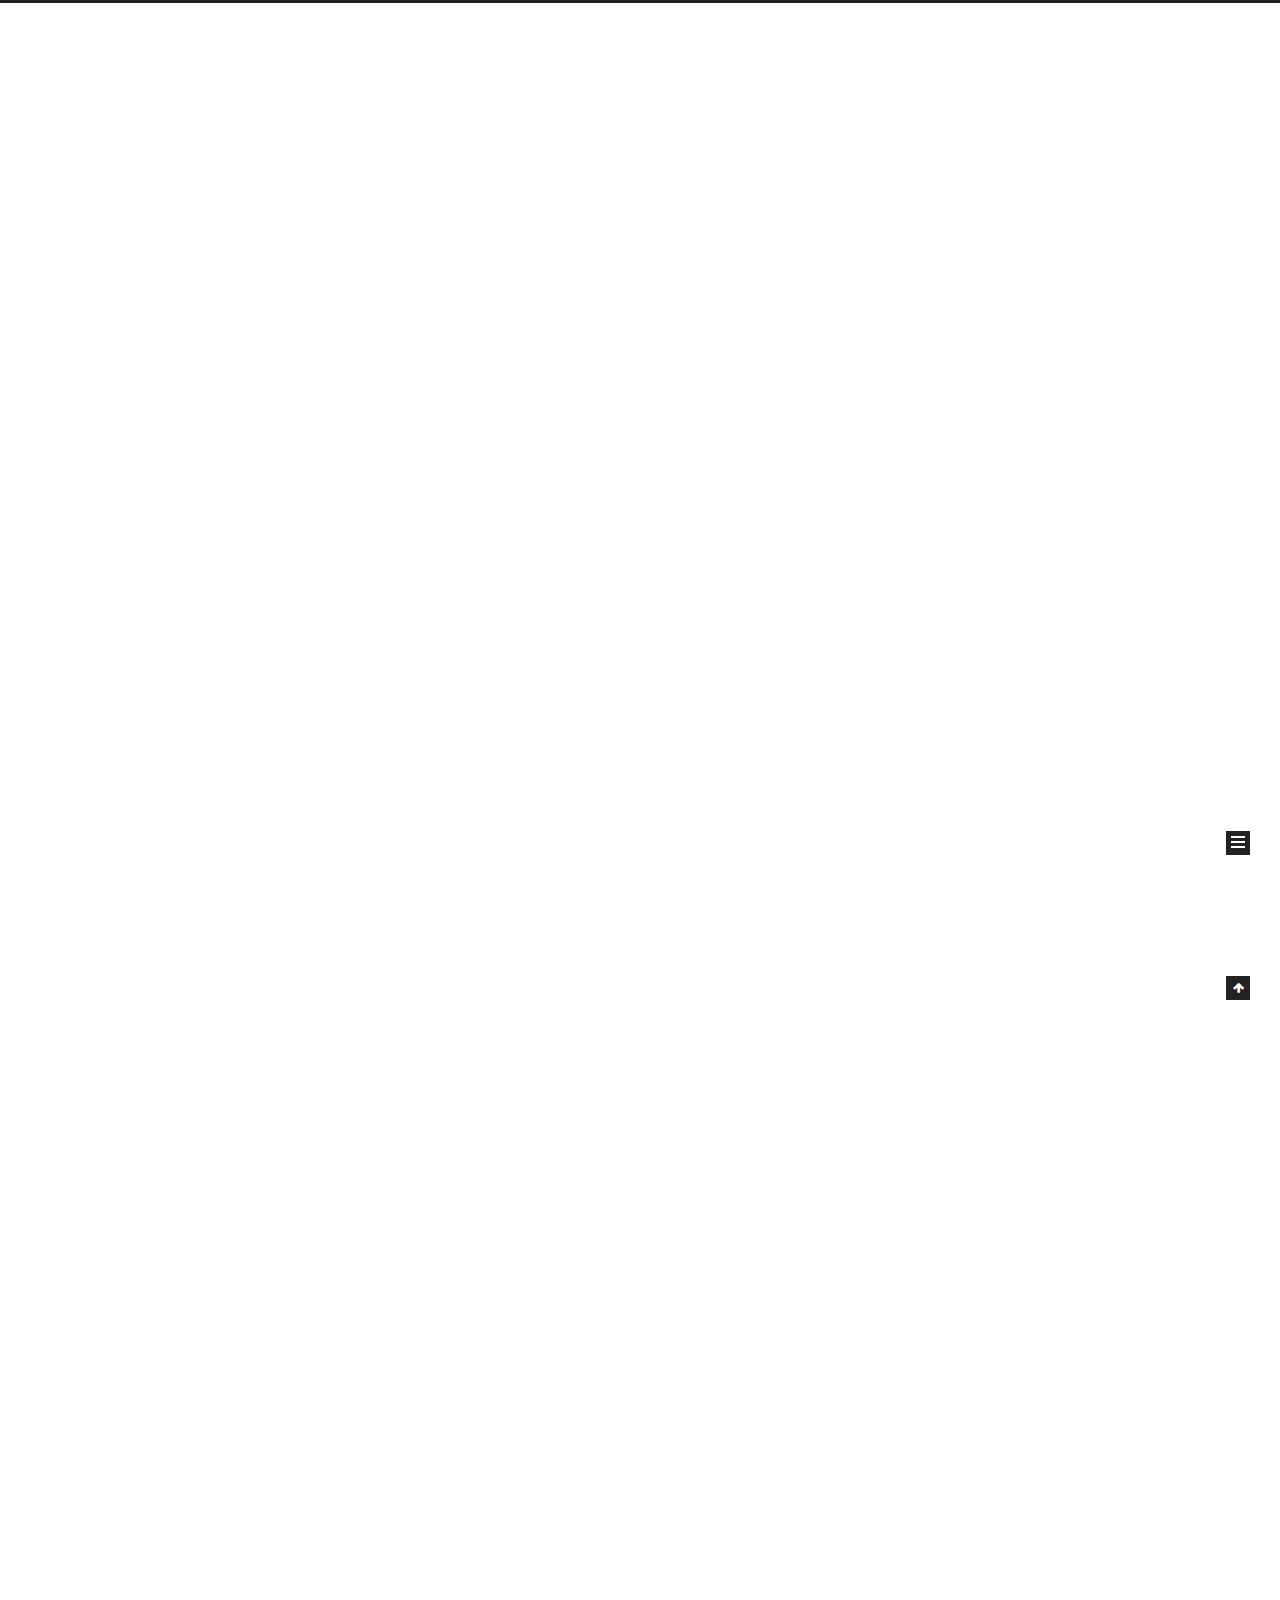
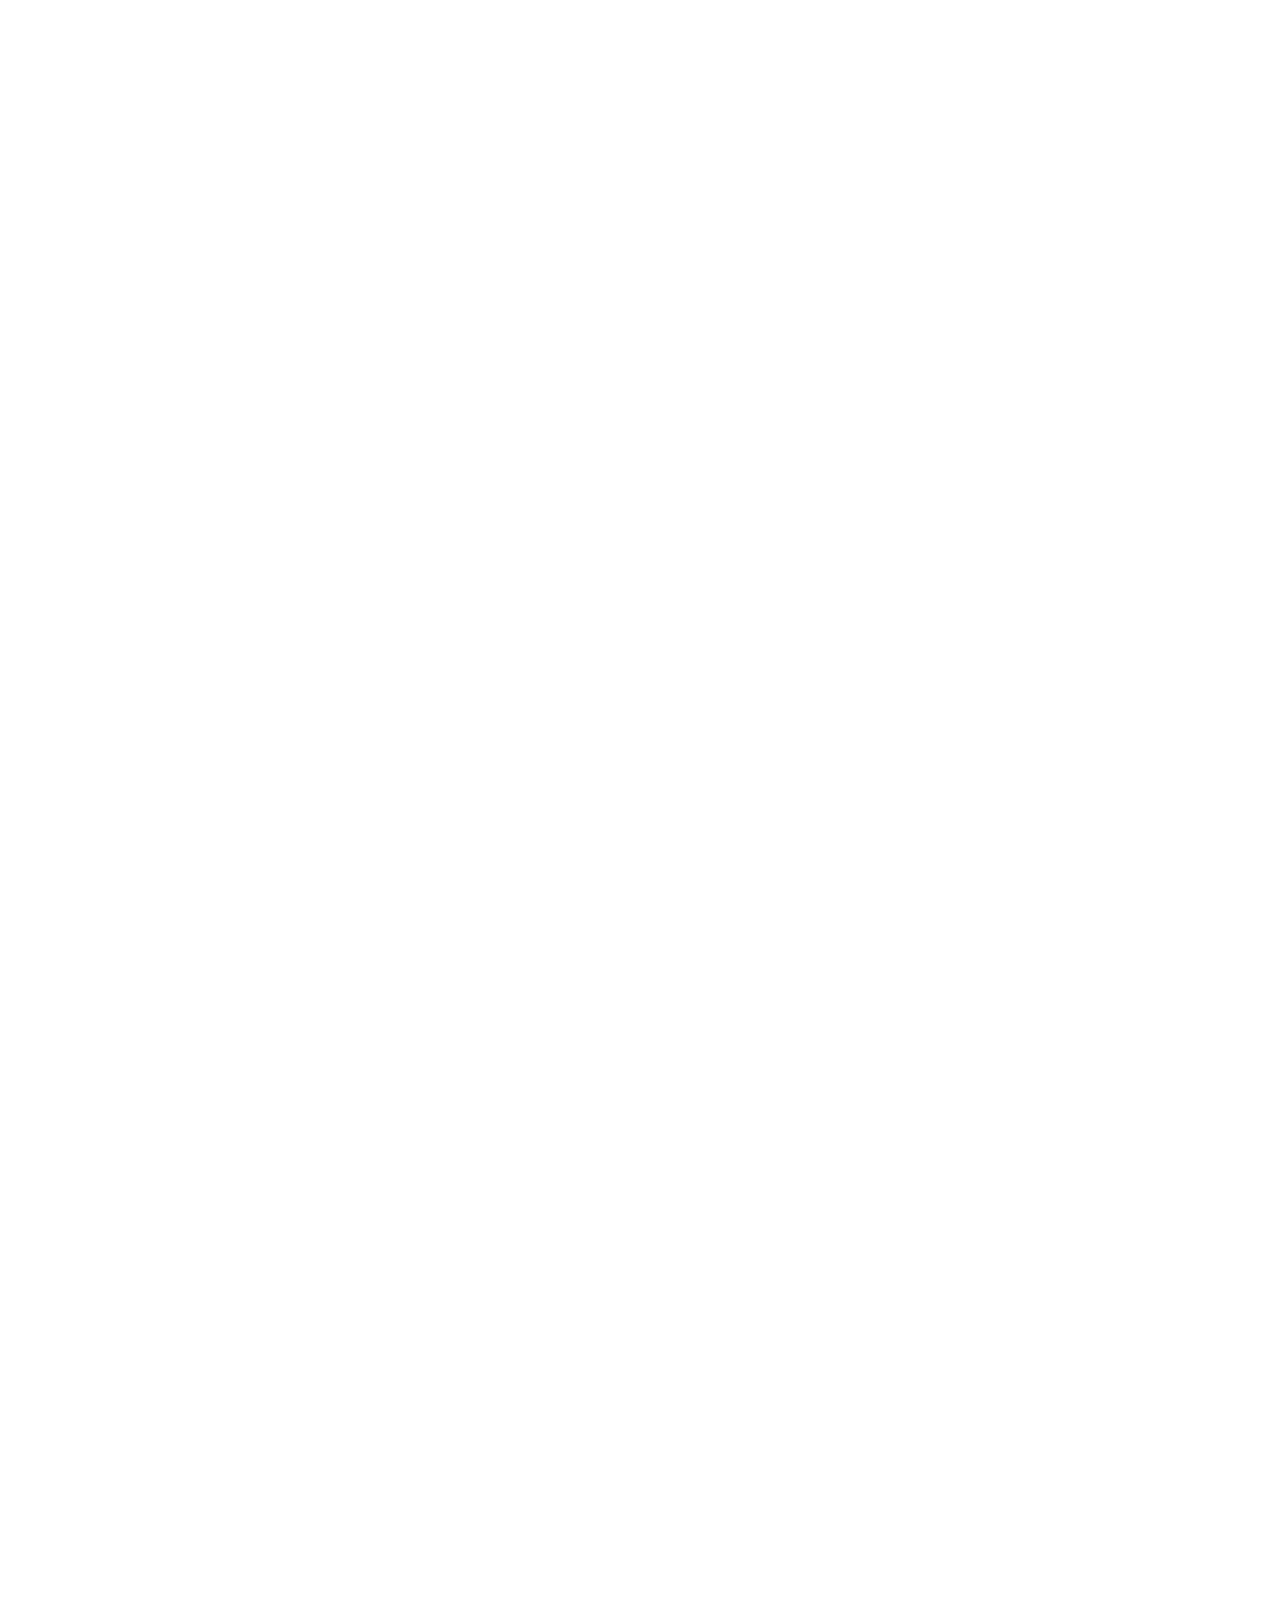
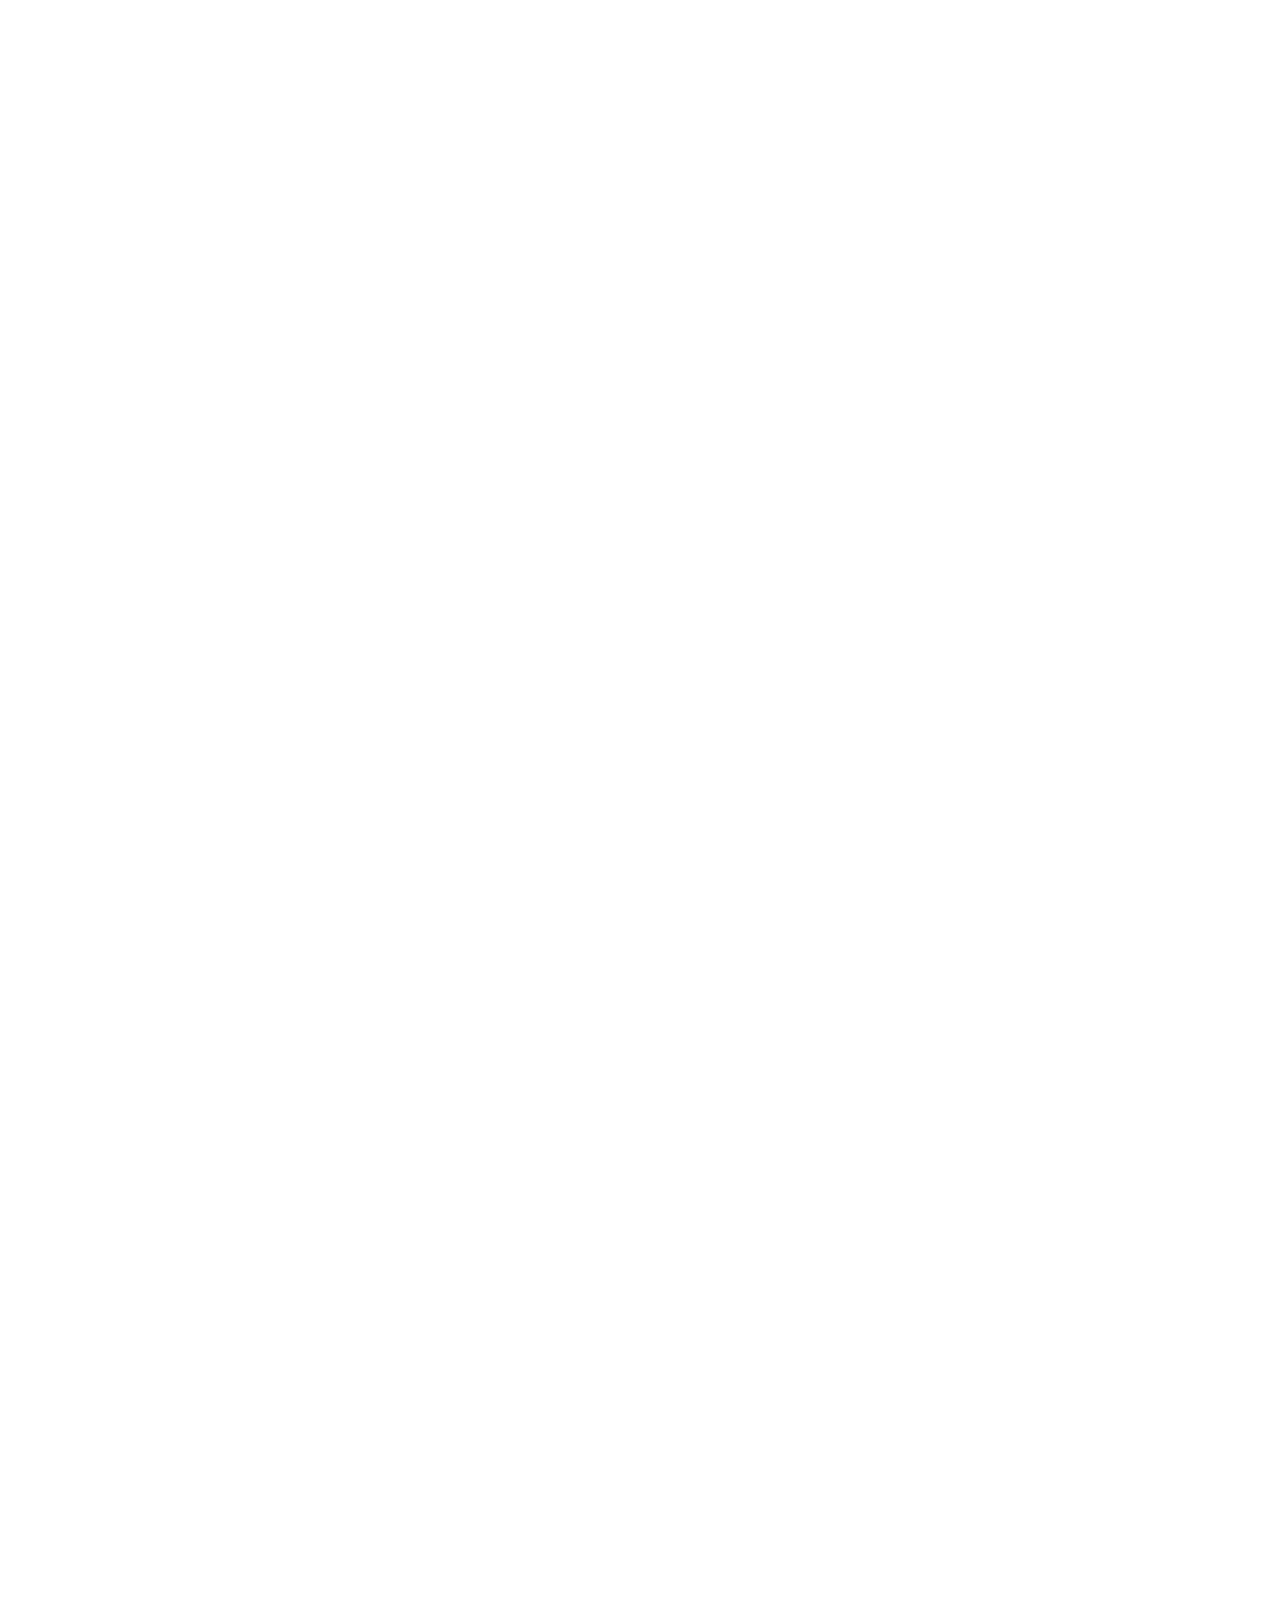
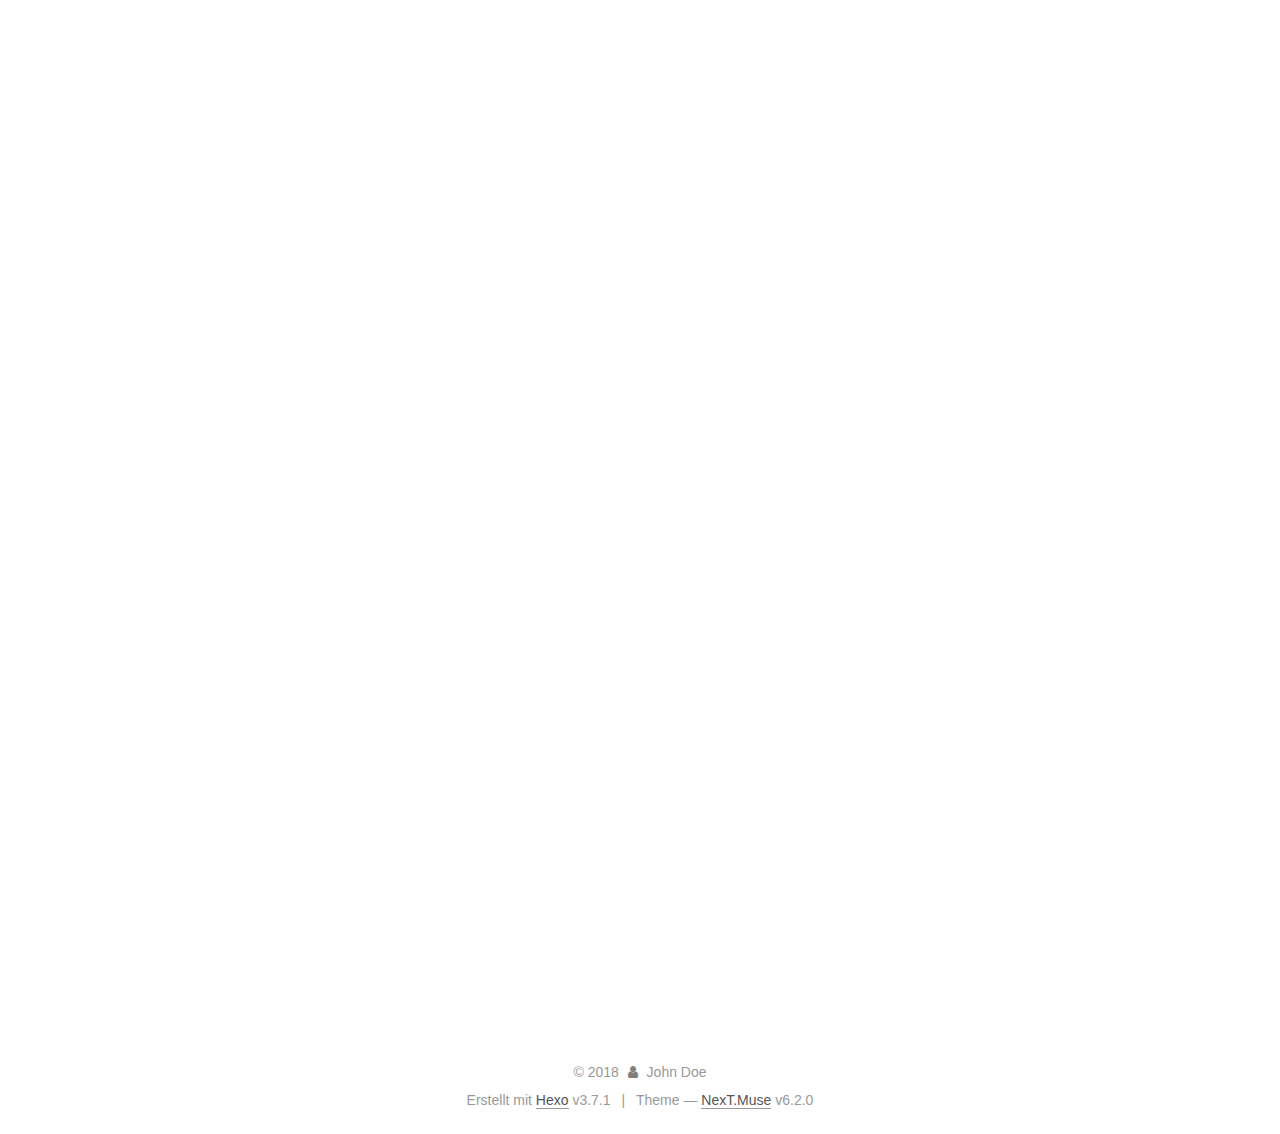
<file: index.html>
<!DOCTYPE html>






  


<html class="theme-next muse use-motion" lang="">
<head>
  <meta charset="UTF-8"/>
<meta http-equiv="X-UA-Compatible" content="IE=edge" />
<meta name="viewport" content="width=device-width, initial-scale=1, maximum-scale=2"/>
<meta name="theme-color" content="#222">












<meta http-equiv="Cache-Control" content="no-transform" />
<meta http-equiv="Cache-Control" content="no-siteapp" />






















<link href="/lib/font-awesome/css/font-awesome.min.css?v=4.6.2" rel="stylesheet" type="text/css" />

<link href="/css/main.css?v=6.2.0" rel="stylesheet" type="text/css" />


  <link rel="apple-touch-icon" sizes="180x180" href="/images/apple-touch-icon-next.png?v=6.2.0">


  <link rel="icon" type="image/png" sizes="32x32" href="/images/favicon-32x32-next.png?v=6.2.0">


  <link rel="icon" type="image/png" sizes="16x16" href="/images/favicon-16x16-next.png?v=6.2.0">


  <link rel="mask-icon" href="/images/logo.svg?v=6.2.0" color="#222">









<script type="text/javascript" id="hexo.configurations">
  var NexT = window.NexT || {};
  var CONFIG = {
    root: '/',
    scheme: 'Muse',
    version: '6.2.0',
    sidebar: {"position":"left","display":"post","offset":12,"b2t":false,"scrollpercent":false,"onmobile":false},
    fancybox: false,
    fastclick: false,
    lazyload: false,
    tabs: true,
    motion: {"enable":true,"async":false,"transition":{"post_block":"fadeIn","post_header":"slideDownIn","post_body":"slideDownIn","coll_header":"slideLeftIn","sidebar":"slideUpIn"}},
    algolia: {
      applicationID: '',
      apiKey: '',
      indexName: '',
      hits: {"per_page":10},
      labels: {"input_placeholder":"Search for Posts","hits_empty":"We didn't find any results for the search: ${query}","hits_stats":"${hits} results found in ${time} ms"}
    }
  };
</script>


  




  <meta property="og:type" content="website">
<meta property="og:title" content="Hexo">
<meta property="og:url" content="http://yoursite.com/index.html">
<meta property="og:site_name" content="Hexo">
<meta property="og:locale" content="default">
<meta name="twitter:card" content="summary">
<meta name="twitter:title" content="Hexo">






  <link rel="canonical" href="http://yoursite.com/"/>



<script type="text/javascript" id="page.configurations">
  CONFIG.page = {
    sidebar: "",
  };
</script>

  <title>Hexo</title>
  









  <noscript>
  <style type="text/css">
    .use-motion .motion-element,
    .use-motion .brand,
    .use-motion .menu-item,
    .sidebar-inner,
    .use-motion .post-block,
    .use-motion .pagination,
    .use-motion .comments,
    .use-motion .post-header,
    .use-motion .post-body,
    .use-motion .collection-title { opacity: initial; }

    .use-motion .logo,
    .use-motion .site-title,
    .use-motion .site-subtitle {
      opacity: initial;
      top: initial;
    }

    .use-motion {
      .logo-line-before i { left: initial; }
      .logo-line-after i { right: initial; }
    }
  </style>
</noscript>

</head>

<body itemscope itemtype="http://schema.org/WebPage" lang="default">

  
  
    
  

  <div class="container sidebar-position-left 
  page-home">
    <div class="headband"></div>

    <header id="header" class="header" itemscope itemtype="http://schema.org/WPHeader">
      <div class="header-inner"><div class="site-brand-wrapper">
  <div class="site-meta ">
    

    <div class="custom-logo-site-title">
      <a href="/" class="brand" rel="start">
        <span class="logo-line-before"><i></i></span>
        <span class="site-title">Hexo</span>
        <span class="logo-line-after"><i></i></span>
      </a>
    </div>
      
        <p class="site-subtitle"></p>
      
  </div>

  <div class="site-nav-toggle">
    <button aria-label="Toggle navigation bar">
      <span class="btn-bar"></span>
      <span class="btn-bar"></span>
      <span class="btn-bar"></span>
    </button>
  </div>
</div>




<nav class="site-nav">
  
    <ul id="menu" class="menu">
      
        
        
        
          
          <li class="menu-item menu-item-home menu-item-active">
    <a href="/" rel="section">
      <i class="menu-item-icon fa fa-fw fa-home"></i> <br />Startseite</a>
  </li>
        
        
        
          
          <li class="menu-item menu-item-archives">
    <a href="/archives/" rel="section">
      <i class="menu-item-icon fa fa-fw fa-archive"></i> <br />Archiv</a>
  </li>

      
      
    </ul>
  

  
    

  

  
</nav>



  



</div>
    </header>

    


    <main id="main" class="main">
      <div class="main-inner">
        <div class="content-wrap">
          
          <div id="content" class="content">
            
  <section id="posts" class="posts-expand">
    
      

  

  
  
  

  

  <article class="post post-type-normal" itemscope itemtype="http://schema.org/Article">
  
  
  
  <div class="post-block">
    <link itemprop="mainEntityOfPage" href="http://yoursite.com/2018/05/06/spring-boot-shiro/">

    <span hidden itemprop="author" itemscope itemtype="http://schema.org/Person">
      <meta itemprop="name" content="John Doe">
      <meta itemprop="description" content="">
      <meta itemprop="image" content="/images/avatar.gif">
    </span>

    <span hidden itemprop="publisher" itemscope itemtype="http://schema.org/Organization">
      <meta itemprop="name" content="Hexo">
    </span>

    
      <header class="post-header">

        
        
          <h1 class="post-title" itemprop="name headline">
                
                <a class="post-title-link" href="/2018/05/06/spring-boot-shiro/" itemprop="url">
                  spring-boot-shiro
                </a>
              
            
          </h1>
        

        <div class="post-meta">
          <span class="post-time">

            
            
            

            
              <span class="post-meta-item-icon">
                <i class="fa fa-calendar-o"></i>
              </span>
              
                <span class="post-meta-item-text">Veröffentlicht am</span>
              

              
                
              

              <time title="Post created: 2018-05-06 15:15:00 / Updated at: 15:42:44" itemprop="dateCreated datePublished" datetime="2018-05-06T15:15:00+08:00">2018-05-06</time>
            

            
              

              
            
          </span>

          

          
            
          

          
          

          

          

          

        </div>
      </header>
    

    
    
    
    <div class="post-body" itemprop="articleBody">

      
      

      
        
          
            <h4 id="SpringBoot-Shiro权限"><a href="#SpringBoot-Shiro权限" class="headerlink" title="SpringBoot Shiro权限"></a>SpringBoot Shiro权限</h4><blockquote>
<p>ERP系统的RBAC使用了Shiro模块</p>
</blockquote>
<ul>
<li>pom.xml    </li>
</ul>
<figure class="highlight xml"><table><tr><td class="gutter"><pre><span class="line">1</span><br><span class="line">2</span><br><span class="line">3</span><br><span class="line">4</span><br><span class="line">5</span><br></pre></td><td class="code"><pre><span class="line"><span class="tag">&lt;<span class="name">dependency</span>&gt;</span></span><br><span class="line">    <span class="tag">&lt;<span class="name">groupId</span>&gt;</span>org.apache.shiro<span class="tag">&lt;/<span class="name">groupId</span>&gt;</span></span><br><span class="line">    <span class="tag">&lt;<span class="name">artifactId</span>&gt;</span>shiro-spring<span class="tag">&lt;/<span class="name">artifactId</span>&gt;</span></span><br><span class="line">    <span class="tag">&lt;<span class="name">version</span>&gt;</span>1.4.0<span class="tag">&lt;/<span class="name">version</span>&gt;</span></span><br><span class="line"><span class="tag">&lt;/<span class="name">dependency</span>&gt;</span></span><br></pre></td></tr></table></figure>
<ul>
<li><p>特性</p>
<ul>
<li><strong>Authencitation</strong> </li>
<li><strong>Authorization</strong></li>
<li>SessionManagement</li>
<li>Cryptography</li>
</ul>
</li>
<li><p>实体</p>
<ul>
<li><p><strong>SysUser.java</strong></p>
<p>ManyToMany Role</p>
</li>
<li><p><strong>SysRole.java</strong></p>
<p>ManyToMany User</p>
<p>ManyToMany Permission</p>
</li>
<li><p><strong>SysPermission.java</strong></p>
<p>ManyToMany Role</p>
</li>
</ul>
</li>
<li><p>操作</p>
<ul>
<li>SysUser操作</li>
</ul>
</li>
<li><p>配置</p>
<ul>
<li><p><strong>ShiroConfig.java</strong></p>
<figure class="highlight java"><table><tr><td class="gutter"><pre><span class="line">1</span><br><span class="line">2</span><br><span class="line">3</span><br><span class="line">4</span><br><span class="line">5</span><br><span class="line">6</span><br><span class="line">7</span><br><span class="line">8</span><br><span class="line">9</span><br><span class="line">10</span><br><span class="line">11</span><br><span class="line">12</span><br><span class="line">13</span><br><span class="line">14</span><br><span class="line">15</span><br><span class="line">16</span><br><span class="line">17</span><br><span class="line">18</span><br><span class="line">19</span><br><span class="line">20</span><br><span class="line">21</span><br><span class="line">22</span><br><span class="line">23</span><br><span class="line">24</span><br><span class="line">25</span><br><span class="line">26</span><br><span class="line">27</span><br><span class="line">28</span><br><span class="line">29</span><br><span class="line">30</span><br><span class="line">31</span><br><span class="line">32</span><br><span class="line">33</span><br><span class="line">34</span><br><span class="line">35</span><br><span class="line">36</span><br><span class="line">37</span><br><span class="line">38</span><br><span class="line">39</span><br><span class="line">40</span><br><span class="line">41</span><br><span class="line">42</span><br><span class="line">43</span><br><span class="line">44</span><br><span class="line">45</span><br><span class="line">46</span><br><span class="line">47</span><br><span class="line">48</span><br><span class="line">49</span><br><span class="line">50</span><br><span class="line">51</span><br><span class="line">52</span><br><span class="line">53</span><br><span class="line">54</span><br><span class="line">55</span><br><span class="line">56</span><br><span class="line">57</span><br><span class="line">58</span><br><span class="line">59</span><br><span class="line">60</span><br><span class="line">61</span><br><span class="line">62</span><br><span class="line">63</span><br><span class="line">64</span><br><span class="line">65</span><br><span class="line">66</span><br><span class="line">67</span><br><span class="line">68</span><br><span class="line">69</span><br><span class="line">70</span><br><span class="line">71</span><br><span class="line">72</span><br><span class="line">73</span><br><span class="line">74</span><br><span class="line">75</span><br><span class="line">76</span><br><span class="line">77</span><br><span class="line">78</span><br><span class="line">79</span><br><span class="line">80</span><br><span class="line">81</span><br><span class="line">82</span><br><span class="line">83</span><br><span class="line">84</span><br></pre></td><td class="code"><pre><span class="line"><span class="meta">@Configuration</span></span><br><span class="line"><span class="keyword">public</span> <span class="class"><span class="keyword">class</span> <span class="title">ShiroConfig</span> </span>&#123;</span><br><span class="line"></span><br><span class="line">    <span class="meta">@Bean</span></span><br><span class="line">    <span class="function"><span class="keyword">public</span> ShiroFilterFactoryBean <span class="title">shiroFiter</span><span class="params">(SecurityManager securityManager)</span> </span>&#123;</span><br><span class="line">        System.out.println(<span class="string">"=========================ShiroConfiguration.shiroFilter()===================="</span>);</span><br><span class="line">        ShiroFilterFactoryBean shiroFilterFactoryBean = <span class="keyword">new</span> ShiroFilterFactoryBean();</span><br><span class="line">        shiroFilterFactoryBean.setSecurityManager(securityManager);</span><br><span class="line">        Map&lt;String, String&gt; filterChainDefinitionMap = <span class="keyword">new</span> LinkedHashMap&lt;String, String&gt;();</span><br><span class="line"></span><br><span class="line">        <span class="comment">// 配置不会被拦截的链接 顺序判断</span></span><br><span class="line">        filterChainDefinitionMap.put(<span class="string">"/static/**"</span>, <span class="string">"anon"</span>);</span><br><span class="line">        <span class="comment">//配置退出 过滤器,其中的具体的退出代码Shiro已经替我们实现了</span></span><br><span class="line">        filterChainDefinitionMap.put(<span class="string">"/logout"</span>, <span class="string">"logout"</span>);</span><br><span class="line">        <span class="comment">//&lt;!-- 过滤链定义，从上向下顺序执行，一般将/**放在最为下边 --&gt;:这是一个坑呢，一不小心代码就不好使了;</span></span><br><span class="line">        <span class="comment">//&lt;!-- authc:所有url都必须认证通过才可以访问; anon:所有url都都可以匿名访问--&gt;</span></span><br><span class="line">        filterChainDefinitionMap.put(<span class="string">"/**"</span>, <span class="string">"authc"</span>);</span><br><span class="line">        <span class="comment">// 如果不设置默认会自动寻找Web工程根目录下的"/login.jsp"页面</span></span><br><span class="line">        shiroFilterFactoryBean.setLoginUrl(<span class="string">"/login"</span>);</span><br><span class="line">        <span class="comment">// 登录成功后要跳转的链接</span></span><br><span class="line">        shiroFilterFactoryBean.setSuccessUrl(<span class="string">"/index"</span>);</span><br><span class="line"></span><br><span class="line">        <span class="comment">//未授权界面;</span></span><br><span class="line">        shiroFilterFactoryBean.setUnauthorizedUrl(<span class="string">"/403"</span>);</span><br><span class="line">        shiroFilterFactoryBean.setFilterChainDefinitionMap(filterChainDefinitionMap);</span><br><span class="line">        <span class="keyword">return</span> shiroFilterFactoryBean;</span><br><span class="line">    &#125;</span><br><span class="line"></span><br><span class="line">    <span class="comment">/**</span></span><br><span class="line"><span class="comment">     * 凭证匹配器</span></span><br><span class="line"><span class="comment">     * （由于我们的密码校验交给Shiro的SimpleAuthenticationInfo进行处理了</span></span><br><span class="line"><span class="comment">     * ）</span></span><br><span class="line"><span class="comment">     * <span class="doctag">@return</span></span></span><br><span class="line"><span class="comment">     */</span></span><br><span class="line">    <span class="meta">@Bean</span></span><br><span class="line">    <span class="function"><span class="keyword">public</span> HashedCredentialsMatcher <span class="title">hashedCredentialsMatcher</span><span class="params">()</span> </span>&#123;</span><br><span class="line">        HashedCredentialsMatcher hashedCredentialsMatcher = <span class="keyword">new</span> HashedCredentialsMatcher();</span><br><span class="line">        hashedCredentialsMatcher.setHashAlgorithmName(<span class="string">"md5"</span>);</span><br><span class="line">        hashedCredentialsMatcher.setHashIterations(<span class="number">2</span>);</span><br><span class="line">        <span class="keyword">return</span> hashedCredentialsMatcher;</span><br><span class="line">    &#125;</span><br><span class="line"></span><br><span class="line">    <span class="meta">@Bean</span></span><br><span class="line">    <span class="function"><span class="keyword">public</span> MyShiroRealm <span class="title">myShiroRealm</span><span class="params">()</span> </span>&#123;</span><br><span class="line">        MyShiroRealm myShiroRealm = <span class="keyword">new</span> MyShiroRealm();</span><br><span class="line">        myShiroRealm.setCredentialsMatcher(hashedCredentialsMatcher());</span><br><span class="line">        <span class="keyword">return</span> myShiroRealm;</span><br><span class="line">    &#125;</span><br><span class="line"></span><br><span class="line"></span><br><span class="line">    <span class="meta">@Bean</span></span><br><span class="line">    <span class="function"><span class="keyword">public</span> SecurityManager <span class="title">securityManager</span><span class="params">()</span> </span>&#123;</span><br><span class="line">        DefaultWebSecurityManager securityManager = <span class="keyword">new</span> DefaultWebSecurityManager();</span><br><span class="line">        securityManager.setRealm(myShiroRealm());</span><br><span class="line">        <span class="keyword">return</span> securityManager;</span><br><span class="line">    &#125;</span><br><span class="line"></span><br><span class="line">    <span class="comment">/**</span></span><br><span class="line"><span class="comment">     *  开启shiro aop注解支持.</span></span><br><span class="line"><span class="comment">     *  使用代理方式;所以需要开启代码支持;</span></span><br><span class="line"><span class="comment">     * <span class="doctag">@param</span> securityManager</span></span><br><span class="line"><span class="comment">     * <span class="doctag">@return</span></span></span><br><span class="line"><span class="comment">     */</span></span><br><span class="line">    <span class="meta">@Bean</span></span><br><span class="line">    <span class="function"><span class="keyword">public</span> AuthorizationAttributeSourceAdvisor <span class="title">authorizationAttributeSourceAdvisor</span><span class="params">(SecurityManager securityManager)</span></span>&#123;</span><br><span class="line">        AuthorizationAttributeSourceAdvisor authorizationAttributeSourceAdvisor = <span class="keyword">new</span> AuthorizationAttributeSourceAdvisor();</span><br><span class="line">        authorizationAttributeSourceAdvisor.setSecurityManager(securityManager);</span><br><span class="line">        <span class="keyword">return</span> authorizationAttributeSourceAdvisor;</span><br><span class="line">    &#125;</span><br><span class="line"></span><br><span class="line">    <span class="meta">@Bean</span>(name=<span class="string">"simpleMappingExceptionResolver"</span>)</span><br><span class="line">    <span class="keyword">public</span> SimpleMappingExceptionResolver</span><br><span class="line">    createSimpleMappingExceptionResolver() &#123;</span><br><span class="line">        SimpleMappingExceptionResolver r = <span class="keyword">new</span> SimpleMappingExceptionResolver();</span><br><span class="line">        Properties mappings = <span class="keyword">new</span> Properties();</span><br><span class="line">        mappings.setProperty(<span class="string">"DatabaseException"</span>, <span class="string">"databaseError"</span>);<span class="comment">//数据库异常处理</span></span><br><span class="line">        mappings.setProperty(<span class="string">"UnauthorizedException"</span>,<span class="string">"403"</span>);</span><br><span class="line">        r.setExceptionMappings(mappings);  <span class="comment">// None by default</span></span><br><span class="line">        r.setDefaultErrorView(<span class="string">"error"</span>);    <span class="comment">// No default</span></span><br><span class="line">        r.setExceptionAttribute(<span class="string">"ex"</span>);     <span class="comment">// Default is "exception"</span></span><br><span class="line">        <span class="comment">//r.setWarnLogCategory("example.MvcLogger");     // No default</span></span><br><span class="line">        <span class="keyword">return</span> r;</span><br><span class="line">    &#125;</span><br><span class="line">&#125;</span><br></pre></td></tr></table></figure>
<p>​</p>
</li>
<li><p><strong>MyShiroRealm.java</strong></p>
<figure class="highlight java"><table><tr><td class="gutter"><pre><span class="line">1</span><br><span class="line">2</span><br><span class="line">3</span><br><span class="line">4</span><br><span class="line">5</span><br><span class="line">6</span><br><span class="line">7</span><br><span class="line">8</span><br><span class="line">9</span><br><span class="line">10</span><br><span class="line">11</span><br><span class="line">12</span><br><span class="line">13</span><br><span class="line">14</span><br><span class="line">15</span><br><span class="line">16</span><br><span class="line">17</span><br><span class="line">18</span><br><span class="line">19</span><br><span class="line">20</span><br><span class="line">21</span><br><span class="line">22</span><br><span class="line">23</span><br><span class="line">24</span><br><span class="line">25</span><br><span class="line">26</span><br><span class="line">27</span><br><span class="line">28</span><br><span class="line">29</span><br><span class="line">30</span><br><span class="line">31</span><br><span class="line">32</span><br><span class="line">33</span><br><span class="line">34</span><br><span class="line">35</span><br><span class="line">36</span><br><span class="line">37</span><br><span class="line">38</span><br><span class="line">39</span><br><span class="line">40</span><br><span class="line">41</span><br><span class="line">42</span><br><span class="line">43</span><br><span class="line">44</span><br><span class="line">45</span><br><span class="line">46</span><br><span class="line">47</span><br><span class="line">48</span><br><span class="line">49</span><br><span class="line">50</span><br></pre></td><td class="code"><pre><span class="line"><span class="keyword">public</span> <span class="class"><span class="keyword">class</span> <span class="title">MyShiroRealm</span> <span class="keyword">extends</span> <span class="title">AuthorizingRealm</span></span>&#123;</span><br><span class="line"></span><br><span class="line">    <span class="keyword">private</span> UserInfoService userInfoService;</span><br><span class="line">    <span class="comment">/*</span></span><br><span class="line"><span class="comment">       主要是用来进行身份认证的，也就是说验证用户输入的账号和密码是否正确</span></span><br><span class="line"><span class="comment">     */</span></span><br><span class="line">    <span class="meta">@Override</span></span><br><span class="line">    <span class="function"><span class="keyword">protected</span> AuthenticationInfo <span class="title">doGetAuthenticationInfo</span><span class="params">(AuthenticationToken token)</span> <span class="keyword">throws</span> AuthenticationException </span>&#123;</span><br><span class="line">        System.out.println(<span class="string">"=============身份认证--&gt;MyShiroRealm.doGetAuthenticationInfo(AuthcToken)========="</span>);</span><br><span class="line">        <span class="comment">//获取登录用户名</span></span><br><span class="line">        String username = (String) token.getPrincipal();</span><br><span class="line">        System.out.println(<span class="string">"token信息"</span> +token.getCredentials());</span><br><span class="line"></span><br><span class="line">        <span class="comment">//通过username从数据库中查找 User对象，如果找到，没找到.</span></span><br><span class="line">        <span class="comment">//实际项目中，这里可以根据实际情况做缓存，如果不做，Shiro自己也是有时间间隔机制，2分钟内不会重复执行该方法</span></span><br><span class="line">        UserInfo userInfo = userInfoService.findByUsername(username);</span><br><span class="line">        System.out.println(<span class="string">"获得用户信息-----&gt;&gt;userInfo="</span>+userInfo);</span><br><span class="line">        <span class="keyword">if</span>(userInfo == <span class="keyword">null</span>)&#123;</span><br><span class="line">            <span class="keyword">return</span> <span class="keyword">null</span>;</span><br><span class="line">        &#125;</span><br><span class="line">        SimpleAuthenticationInfo simpleAuthenticationInfo = <span class="keyword">new</span> SimpleAuthenticationInfo(</span><br><span class="line">                userInfo,</span><br><span class="line">                userInfo.getPassword(),</span><br><span class="line">                ByteSource.Util.bytes(userInfo.getCredentialsSalt()),</span><br><span class="line">                <span class="keyword">this</span>.getName()</span><br><span class="line">        );</span><br><span class="line"></span><br><span class="line">        <span class="keyword">return</span> simpleAuthenticationInfo;</span><br><span class="line">    &#125;</span><br><span class="line"></span><br><span class="line">    <span class="meta">@Override</span></span><br><span class="line">    <span class="function"><span class="keyword">protected</span> AuthorizationInfo <span class="title">doGetAuthorizationInfo</span><span class="params">(PrincipalCollection principals)</span> </span>&#123;</span><br><span class="line">        System.out.println(<span class="string">"============权限配置--&gt;MyShiroRealm.doGetAuthorizationInfo(Principals)========"</span>);</span><br><span class="line">        SimpleAuthorizationInfo authorizationInfo = <span class="keyword">new</span> SimpleAuthorizationInfo();</span><br><span class="line">        UserInfo userInfo  = (UserInfo)principals.getPrimaryPrincipal();</span><br><span class="line">        <span class="keyword">for</span>(SysRole role:userInfo.getRoleList())&#123;</span><br><span class="line">            authorizationInfo.addRole(role.getRole());</span><br><span class="line">            <span class="keyword">for</span>(SysPermission p:role.getPermissions())&#123;</span><br><span class="line">                authorizationInfo.addStringPermission(p.getPermission());</span><br><span class="line">            &#125;</span><br><span class="line">        &#125;</span><br><span class="line">        <span class="keyword">return</span> authorizationInfo;</span><br><span class="line">    &#125;</span><br><span class="line"></span><br><span class="line">    <span class="comment">//清除缓存</span></span><br><span class="line">    <span class="function"><span class="keyword">public</span> <span class="keyword">void</span> <span class="title">clearCached</span><span class="params">()</span> </span>&#123;</span><br><span class="line">        PrincipalCollection principals = SecurityUtils.getSubject().getPrincipals();</span><br><span class="line">        <span class="keyword">super</span>.clearCache(principals);</span><br><span class="line">    &#125;</span><br><span class="line">&#125;</span><br></pre></td></tr></table></figure>
<p>​</p>
</li>
</ul>
</li>
</ul>

          
        
      
    </div>

    

    
    
    

    

    

    

    <footer class="post-footer">
      

      

      

      
      
        <div class="post-eof"></div>
      
    </footer>
  </div>
  
  
  
  </article>


    
      

  

  
  
  

  

  <article class="post post-type-normal" itemscope itemtype="http://schema.org/Article">
  
  
  
  <div class="post-block">
    <link itemprop="mainEntityOfPage" href="http://yoursite.com/2018/05/06/hello-world/">

    <span hidden itemprop="author" itemscope itemtype="http://schema.org/Person">
      <meta itemprop="name" content="John Doe">
      <meta itemprop="description" content="">
      <meta itemprop="image" content="/images/avatar.gif">
    </span>

    <span hidden itemprop="publisher" itemscope itemtype="http://schema.org/Organization">
      <meta itemprop="name" content="Hexo">
    </span>

    
      <header class="post-header">

        
        
          <h1 class="post-title" itemprop="name headline">
                
                <a class="post-title-link" href="/2018/05/06/hello-world/" itemprop="url">
                  Hello World
                </a>
              
            
          </h1>
        

        <div class="post-meta">
          <span class="post-time">

            
            
            

            
              <span class="post-meta-item-icon">
                <i class="fa fa-calendar-o"></i>
              </span>
              
                <span class="post-meta-item-text">Veröffentlicht am</span>
              

              
                
              

              <time title="Post created: 2018-05-06 11:24:14" itemprop="dateCreated datePublished" datetime="2018-05-06T11:24:14+08:00">2018-05-06</time>
            

            
          </span>

          

          
            
          

          
          

          

          

          

        </div>
      </header>
    

    
    
    
    <div class="post-body" itemprop="articleBody">

      
      

      
        
          
            <p>Welcome to <a href="https://hexo.io/" target="_blank" rel="noopener">Hexo</a>! This is your very first post. Check <a href="https://hexo.io/docs/" target="_blank" rel="noopener">documentation</a> for more info. If you get any problems when using Hexo, you can find the answer in <a href="https://hexo.io/docs/troubleshooting.html" target="_blank" rel="noopener">troubleshooting</a> or you can ask me on <a href="https://github.com/hexojs/hexo/issues" target="_blank" rel="noopener">GitHub</a>.</p>
<h2 id="Quick-Start"><a href="#Quick-Start" class="headerlink" title="Quick Start"></a>Quick Start</h2><h3 id="Create-a-new-post"><a href="#Create-a-new-post" class="headerlink" title="Create a new post"></a>Create a new post</h3><figure class="highlight bash"><table><tr><td class="gutter"><pre><span class="line">1</span><br></pre></td><td class="code"><pre><span class="line">$ hexo new <span class="string">"My New Post"</span></span><br></pre></td></tr></table></figure>
<p>More info: <a href="https://hexo.io/docs/writing.html" target="_blank" rel="noopener">Writing</a></p>
<h3 id="Run-server"><a href="#Run-server" class="headerlink" title="Run server"></a>Run server</h3><figure class="highlight bash"><table><tr><td class="gutter"><pre><span class="line">1</span><br></pre></td><td class="code"><pre><span class="line">$ hexo server</span><br></pre></td></tr></table></figure>
<p>More info: <a href="https://hexo.io/docs/server.html" target="_blank" rel="noopener">Server</a></p>
<h3 id="Generate-static-files"><a href="#Generate-static-files" class="headerlink" title="Generate static files"></a>Generate static files</h3><figure class="highlight bash"><table><tr><td class="gutter"><pre><span class="line">1</span><br></pre></td><td class="code"><pre><span class="line">$ hexo generate</span><br></pre></td></tr></table></figure>
<p>More info: <a href="https://hexo.io/docs/generating.html" target="_blank" rel="noopener">Generating</a></p>
<h3 id="Deploy-to-remote-sites"><a href="#Deploy-to-remote-sites" class="headerlink" title="Deploy to remote sites"></a>Deploy to remote sites</h3><figure class="highlight bash"><table><tr><td class="gutter"><pre><span class="line">1</span><br></pre></td><td class="code"><pre><span class="line">$ hexo deploy</span><br></pre></td></tr></table></figure>
<p>More info: <a href="https://hexo.io/docs/deployment.html" target="_blank" rel="noopener">Deployment</a></p>

          
        
      
    </div>

    

    
    
    

    

    

    

    <footer class="post-footer">
      

      

      

      
      
        <div class="post-eof"></div>
      
    </footer>
  </div>
  
  
  
  </article>


    
  </section>

  


          </div>
          

        </div>
        
          
  
  <div class="sidebar-toggle">
    <div class="sidebar-toggle-line-wrap">
      <span class="sidebar-toggle-line sidebar-toggle-line-first"></span>
      <span class="sidebar-toggle-line sidebar-toggle-line-middle"></span>
      <span class="sidebar-toggle-line sidebar-toggle-line-last"></span>
    </div>
  </div>

  <aside id="sidebar" class="sidebar">
    
    <div class="sidebar-inner">

      

      

      <section class="site-overview-wrap sidebar-panel sidebar-panel-active">
        <div class="site-overview">
          <div class="site-author motion-element" itemprop="author" itemscope itemtype="http://schema.org/Person">
            
              <p class="site-author-name" itemprop="name">John Doe</p>
              <p class="site-description motion-element" itemprop="description"></p>
          </div>

          
            <nav class="site-state motion-element">
              
                <div class="site-state-item site-state-posts">
                
                  <a href="/archives/">
                
                    <span class="site-state-item-count">2</span>
                    <span class="site-state-item-name">Artikel</span>
                  </a>
                </div>
              

              

              
            </nav>
          

          

          

          
          

          
          

          
            
          
          

        </div>
      </section>

      

      

    </div>
  </aside>


        
      </div>
    </main>

    <footer id="footer" class="footer">
      <div class="footer-inner">
        <div class="copyright">&copy; <span itemprop="copyrightYear">2018</span>
  <span class="with-love" id="animate">
    <i class="fa fa-user"></i>
  </span>
  <span class="author" itemprop="copyrightHolder">John Doe</span>

  

  
</div>




  <div class="powered-by">Erstellt mit  <a class="theme-link" target="_blank" href="https://hexo.io">Hexo</a> v3.7.1</div>



  <span class="post-meta-divider">|</span>



  <div class="theme-info">Theme &mdash; <a class="theme-link" target="_blank" href="https://github.com/theme-next/hexo-theme-next">NexT.Muse</a> v6.2.0</div>




        








        
      </div>
    </footer>

    
      <div class="back-to-top">
        <i class="fa fa-arrow-up"></i>
        
      </div>
    

    

  </div>

  

<script type="text/javascript">
  if (Object.prototype.toString.call(window.Promise) !== '[object Function]') {
    window.Promise = null;
  }
</script>


























  
  
    <script type="text/javascript" src="/lib/jquery/index.js?v=2.1.3"></script>
  

  
  
    <script type="text/javascript" src="/lib/velocity/velocity.min.js?v=1.2.1"></script>
  

  
  
    <script type="text/javascript" src="/lib/velocity/velocity.ui.min.js?v=1.2.1"></script>
  


  


  <script type="text/javascript" src="/js/src/utils.js?v=6.2.0"></script>

  <script type="text/javascript" src="/js/src/motion.js?v=6.2.0"></script>



  
  

  

  


  <script type="text/javascript" src="/js/src/bootstrap.js?v=6.2.0"></script>



  



	





  





  










  





  

  

  

  

  
  

  

  

  

  

  

</body>
</html>
</file>
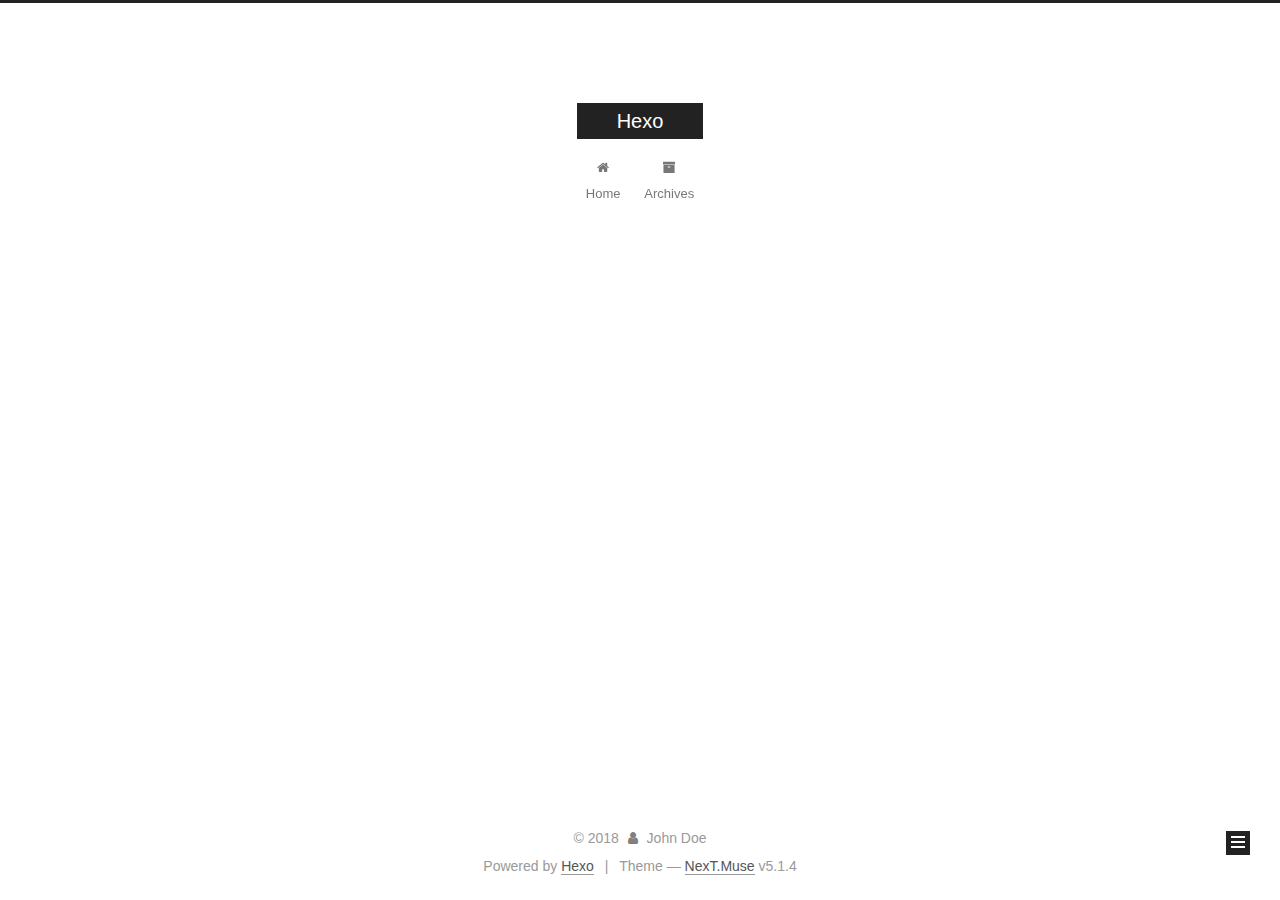
<file: archives/index.html>
<!DOCTYPE html>



  


<html class="theme-next muse use-motion" lang="">
<head>
  <meta charset="UTF-8"/>
<meta http-equiv="X-UA-Compatible" content="IE=edge" />
<meta name="viewport" content="width=device-width, initial-scale=1, maximum-scale=1"/>
<meta name="theme-color" content="#222">









<meta http-equiv="Cache-Control" content="no-transform" />
<meta http-equiv="Cache-Control" content="no-siteapp" />
















  
  
  <link href="/lib/fancybox/source/jquery.fancybox.css?v=2.1.5" rel="stylesheet" type="text/css" />







<link href="/lib/font-awesome/css/font-awesome.min.css?v=4.6.2" rel="stylesheet" type="text/css" />

<link href="/css/main.css?v=5.1.4" rel="stylesheet" type="text/css" />


  <link rel="apple-touch-icon" sizes="180x180" href="/images/apple-touch-icon-next.png?v=5.1.4">


  <link rel="icon" type="image/png" sizes="32x32" href="/images/favicon-32x32-next.png?v=5.1.4">


  <link rel="icon" type="image/png" sizes="16x16" href="/images/favicon-16x16-next.png?v=5.1.4">


  <link rel="mask-icon" href="/images/logo.svg?v=5.1.4" color="#222">





  <meta name="keywords" content="Hexo, NexT" />










<meta property="og:type" content="website">
<meta property="og:title" content="Hexo">
<meta property="og:url" content="http://yoursite.com/archives/index.html">
<meta property="og:site_name" content="Hexo">
<meta property="og:locale" content="default">
<meta name="twitter:card" content="summary">
<meta name="twitter:title" content="Hexo">



<script type="text/javascript" id="hexo.configurations">
  var NexT = window.NexT || {};
  var CONFIG = {
    root: '/',
    scheme: 'Muse',
    version: '5.1.4',
    sidebar: {"position":"left","display":"post","offset":12,"b2t":false,"scrollpercent":false,"onmobile":false},
    fancybox: true,
    tabs: true,
    motion: {"enable":true,"async":false,"transition":{"post_block":"fadeIn","post_header":"slideDownIn","post_body":"slideDownIn","coll_header":"slideLeftIn","sidebar":"slideUpIn"}},
    duoshuo: {
      userId: '0',
      author: 'Author'
    },
    algolia: {
      applicationID: '',
      apiKey: '',
      indexName: '',
      hits: {"per_page":10},
      labels: {"input_placeholder":"Search for Posts","hits_empty":"We didn't find any results for the search: ${query}","hits_stats":"${hits} results found in ${time} ms"}
    }
  };
</script>



  <link rel="canonical" href="http://yoursite.com/archives/"/>





  <title>Archive | Hexo</title>
  








</head>

<body itemscope itemtype="http://schema.org/WebPage" lang="default">

  
  
    
  

  <div class="container sidebar-position-left page-archive">
    <div class="headband"></div>

    <header id="header" class="header" itemscope itemtype="http://schema.org/WPHeader">
      <div class="header-inner"><div class="site-brand-wrapper">
  <div class="site-meta ">
    

    <div class="custom-logo-site-title">
      <a href="/"  class="brand" rel="start">
        <span class="logo-line-before"><i></i></span>
        <span class="site-title">Hexo</span>
        <span class="logo-line-after"><i></i></span>
      </a>
    </div>
      
        <p class="site-subtitle"></p>
      
  </div>

  <div class="site-nav-toggle">
    <button>
      <span class="btn-bar"></span>
      <span class="btn-bar"></span>
      <span class="btn-bar"></span>
    </button>
  </div>
</div>

<nav class="site-nav">
  

  
    <ul id="menu" class="menu">
      
        
        <li class="menu-item menu-item-home">
          <a href="/" rel="section">
            
              <i class="menu-item-icon fa fa-fw fa-home"></i> <br />
            
            Home
          </a>
        </li>
      
        
        <li class="menu-item menu-item-archives">
          <a href="/archives/" rel="section">
            
              <i class="menu-item-icon fa fa-fw fa-archive"></i> <br />
            
            Archives
          </a>
        </li>
      

      
    </ul>
  

  
</nav>



 </div>
    </header>

    <main id="main" class="main">
      <div class="main-inner">
        <div class="content-wrap">
          <div id="content" class="content">
            

  
  
  
  <div class="post-block archive">
    <div id="posts" class="posts-collapse">
      <span class="archive-move-on"></span>

      <span class="archive-page-counter">
        
        
        
          
        
        Um..! 1 post. Keep on posting.
      </span>

      

        
        
        

        
          
          <div class="collection-title">
            <h1 class="archive-year" id="archive-year-2018">2018</h1>
          </div>
        
        

        

  <article class="post post-type-normal" itemscope itemtype="http://schema.org/Article">
    <header class="post-header">

      <h2 class="post-title">
        
            <a class="post-title-link" href="/2018/05/06/hello-world/" itemprop="url">
              
                <span itemprop="name">Hello World</span>
              
            </a>
        
      </h2>

      <div class="post-meta">
        <time class="post-time" itemprop="dateCreated"
              datetime="2018-05-06T11:24:14+08:00"
              content="2018-05-06" >
          05-06
        </time>
      </div>

    </header>
  </article>



      

    </div>
  </div>
  
  
  

  



          </div>
          


          

        </div>
        
          
  
  <div class="sidebar-toggle">
    <div class="sidebar-toggle-line-wrap">
      <span class="sidebar-toggle-line sidebar-toggle-line-first"></span>
      <span class="sidebar-toggle-line sidebar-toggle-line-middle"></span>
      <span class="sidebar-toggle-line sidebar-toggle-line-last"></span>
    </div>
  </div>

  <aside id="sidebar" class="sidebar">
    
    <div class="sidebar-inner">

      

      

      <section class="site-overview-wrap sidebar-panel sidebar-panel-active">
        <div class="site-overview">
          <div class="site-author motion-element" itemprop="author" itemscope itemtype="http://schema.org/Person">
            
              <p class="site-author-name" itemprop="name">John Doe</p>
              <p class="site-description motion-element" itemprop="description"></p>
          </div>

          <nav class="site-state motion-element">

            
              <div class="site-state-item site-state-posts">
              
                <a href="/archives/">
              
                  <span class="site-state-item-count">1</span>
                  <span class="site-state-item-name">posts</span>
                </a>
              </div>
            

            

            

          </nav>

          

          

          
          

          
          

          

        </div>
      </section>

      

      

    </div>
  </aside>


        
      </div>
    </main>

    <footer id="footer" class="footer">
      <div class="footer-inner">
        <div class="copyright">&copy; <span itemprop="copyrightYear">2018</span>
  <span class="with-love">
    <i class="fa fa-user"></i>
  </span>
  <span class="author" itemprop="copyrightHolder">John Doe</span>

  
</div>


  <div class="powered-by">Powered by <a class="theme-link" target="_blank" href="https://hexo.io">Hexo</a></div>



  <span class="post-meta-divider">|</span>



  <div class="theme-info">Theme &mdash; <a class="theme-link" target="_blank" href="https://github.com/iissnan/hexo-theme-next">NexT.Muse</a> v5.1.4</div>




        







        
      </div>
    </footer>

    
      <div class="back-to-top">
        <i class="fa fa-arrow-up"></i>
        
      </div>
    

    

  </div>

  

<script type="text/javascript">
  if (Object.prototype.toString.call(window.Promise) !== '[object Function]') {
    window.Promise = null;
  }
</script>









  












  
  
    <script type="text/javascript" src="/lib/jquery/index.js?v=2.1.3"></script>
  

  
  
    <script type="text/javascript" src="/lib/fastclick/lib/fastclick.min.js?v=1.0.6"></script>
  

  
  
    <script type="text/javascript" src="/lib/jquery_lazyload/jquery.lazyload.js?v=1.9.7"></script>
  

  
  
    <script type="text/javascript" src="/lib/velocity/velocity.min.js?v=1.2.1"></script>
  

  
  
    <script type="text/javascript" src="/lib/velocity/velocity.ui.min.js?v=1.2.1"></script>
  

  
  
    <script type="text/javascript" src="/lib/fancybox/source/jquery.fancybox.pack.js?v=2.1.5"></script>
  


  


  <script type="text/javascript" src="/js/src/utils.js?v=5.1.4"></script>

  <script type="text/javascript" src="/js/src/motion.js?v=5.1.4"></script>



  
  

  

  


  <script type="text/javascript" src="/js/src/bootstrap.js?v=5.1.4"></script>



  


  




	





  





  












  





  

  

  

  
  

  

  

  

</body>
</html>
</file>
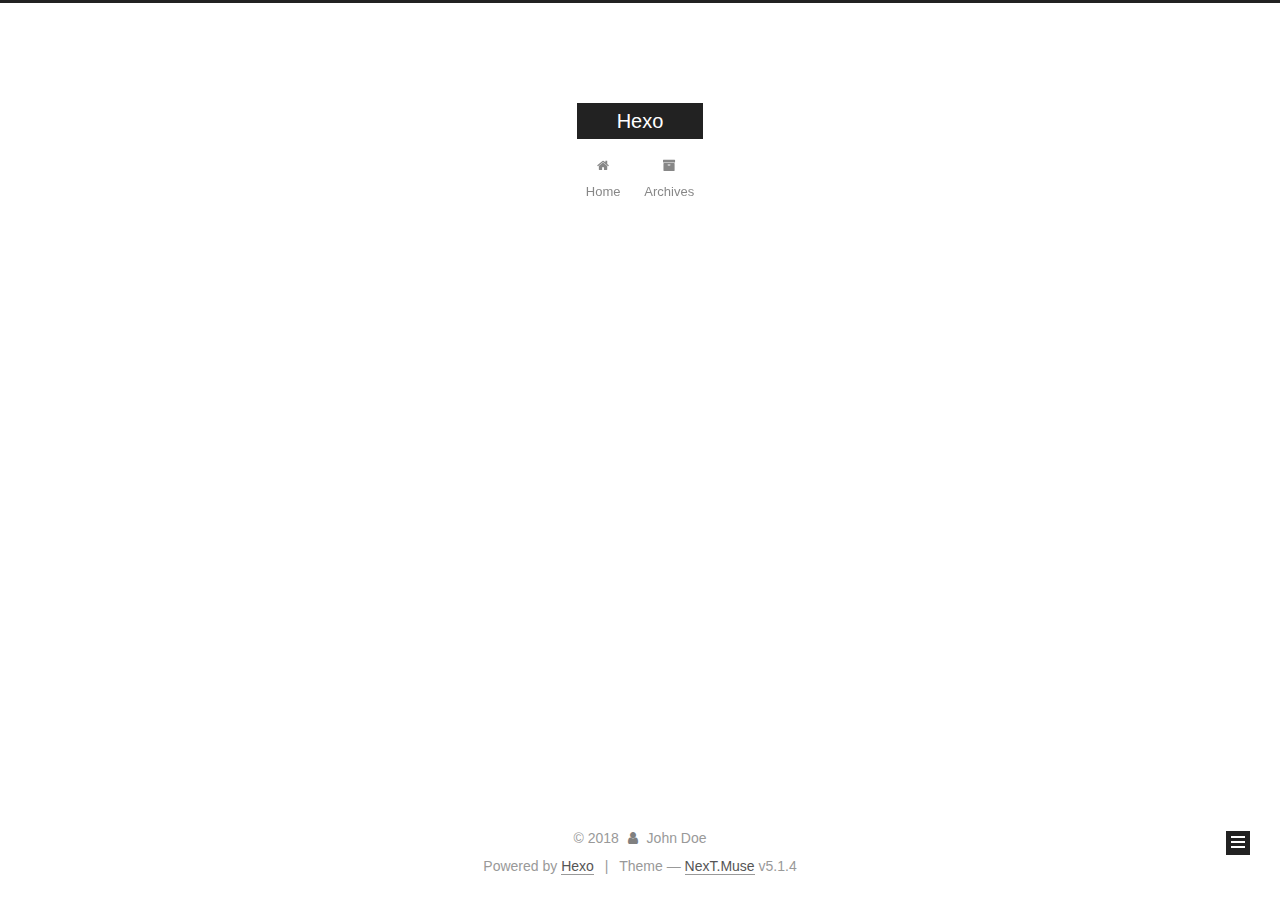
<file: archives/2018/index.html>
<!DOCTYPE html>



  


<html class="theme-next muse use-motion" lang="">
<head>
  <meta charset="UTF-8"/>
<meta http-equiv="X-UA-Compatible" content="IE=edge" />
<meta name="viewport" content="width=device-width, initial-scale=1, maximum-scale=1"/>
<meta name="theme-color" content="#222">









<meta http-equiv="Cache-Control" content="no-transform" />
<meta http-equiv="Cache-Control" content="no-siteapp" />
















  
  
  <link href="/lib/fancybox/source/jquery.fancybox.css?v=2.1.5" rel="stylesheet" type="text/css" />







<link href="/lib/font-awesome/css/font-awesome.min.css?v=4.6.2" rel="stylesheet" type="text/css" />

<link href="/css/main.css?v=5.1.4" rel="stylesheet" type="text/css" />


  <link rel="apple-touch-icon" sizes="180x180" href="/images/apple-touch-icon-next.png?v=5.1.4">


  <link rel="icon" type="image/png" sizes="32x32" href="/images/favicon-32x32-next.png?v=5.1.4">


  <link rel="icon" type="image/png" sizes="16x16" href="/images/favicon-16x16-next.png?v=5.1.4">


  <link rel="mask-icon" href="/images/logo.svg?v=5.1.4" color="#222">





  <meta name="keywords" content="Hexo, NexT" />










<meta property="og:type" content="website">
<meta property="og:title" content="Hexo">
<meta property="og:url" content="http://yoursite.com/archives/2018/index.html">
<meta property="og:site_name" content="Hexo">
<meta property="og:locale" content="default">
<meta name="twitter:card" content="summary">
<meta name="twitter:title" content="Hexo">



<script type="text/javascript" id="hexo.configurations">
  var NexT = window.NexT || {};
  var CONFIG = {
    root: '/',
    scheme: 'Muse',
    version: '5.1.4',
    sidebar: {"position":"left","display":"post","offset":12,"b2t":false,"scrollpercent":false,"onmobile":false},
    fancybox: true,
    tabs: true,
    motion: {"enable":true,"async":false,"transition":{"post_block":"fadeIn","post_header":"slideDownIn","post_body":"slideDownIn","coll_header":"slideLeftIn","sidebar":"slideUpIn"}},
    duoshuo: {
      userId: '0',
      author: 'Author'
    },
    algolia: {
      applicationID: '',
      apiKey: '',
      indexName: '',
      hits: {"per_page":10},
      labels: {"input_placeholder":"Search for Posts","hits_empty":"We didn't find any results for the search: ${query}","hits_stats":"${hits} results found in ${time} ms"}
    }
  };
</script>



  <link rel="canonical" href="http://yoursite.com/archives/2018/"/>





  <title>Archive | Hexo</title>
  








</head>

<body itemscope itemtype="http://schema.org/WebPage" lang="default">

  
  
    
  

  <div class="container sidebar-position-left page-archive">
    <div class="headband"></div>

    <header id="header" class="header" itemscope itemtype="http://schema.org/WPHeader">
      <div class="header-inner"><div class="site-brand-wrapper">
  <div class="site-meta ">
    

    <div class="custom-logo-site-title">
      <a href="/"  class="brand" rel="start">
        <span class="logo-line-before"><i></i></span>
        <span class="site-title">Hexo</span>
        <span class="logo-line-after"><i></i></span>
      </a>
    </div>
      
        <p class="site-subtitle"></p>
      
  </div>

  <div class="site-nav-toggle">
    <button>
      <span class="btn-bar"></span>
      <span class="btn-bar"></span>
      <span class="btn-bar"></span>
    </button>
  </div>
</div>

<nav class="site-nav">
  

  
    <ul id="menu" class="menu">
      
        
        <li class="menu-item menu-item-home">
          <a href="/" rel="section">
            
              <i class="menu-item-icon fa fa-fw fa-home"></i> <br />
            
            Home
          </a>
        </li>
      
        
        <li class="menu-item menu-item-archives">
          <a href="/archives/" rel="section">
            
              <i class="menu-item-icon fa fa-fw fa-archive"></i> <br />
            
            Archives
          </a>
        </li>
      

      
    </ul>
  

  
</nav>



 </div>
    </header>

    <main id="main" class="main">
      <div class="main-inner">
        <div class="content-wrap">
          <div id="content" class="content">
            

  
  
  
  <div class="post-block archive">
    <div id="posts" class="posts-collapse">
      <span class="archive-move-on"></span>

      <span class="archive-page-counter">
        
        
        
          
        
        Um..! 1 post. Keep on posting.
      </span>

      

        
        
        

        
          
          <div class="collection-title">
            <h1 class="archive-year" id="archive-year-2018">2018</h1>
          </div>
        
        

        

  <article class="post post-type-normal" itemscope itemtype="http://schema.org/Article">
    <header class="post-header">

      <h2 class="post-title">
        
            <a class="post-title-link" href="/2018/05/06/hello-world/" itemprop="url">
              
                <span itemprop="name">Hello World</span>
              
            </a>
        
      </h2>

      <div class="post-meta">
        <time class="post-time" itemprop="dateCreated"
              datetime="2018-05-06T11:24:14+08:00"
              content="2018-05-06" >
          05-06
        </time>
      </div>

    </header>
  </article>



      

    </div>
  </div>
  
  
  

  



          </div>
          


          

        </div>
        
          
  
  <div class="sidebar-toggle">
    <div class="sidebar-toggle-line-wrap">
      <span class="sidebar-toggle-line sidebar-toggle-line-first"></span>
      <span class="sidebar-toggle-line sidebar-toggle-line-middle"></span>
      <span class="sidebar-toggle-line sidebar-toggle-line-last"></span>
    </div>
  </div>

  <aside id="sidebar" class="sidebar">
    
    <div class="sidebar-inner">

      

      

      <section class="site-overview-wrap sidebar-panel sidebar-panel-active">
        <div class="site-overview">
          <div class="site-author motion-element" itemprop="author" itemscope itemtype="http://schema.org/Person">
            
              <p class="site-author-name" itemprop="name">John Doe</p>
              <p class="site-description motion-element" itemprop="description"></p>
          </div>

          <nav class="site-state motion-element">

            
              <div class="site-state-item site-state-posts">
              
                <a href="/archives/">
              
                  <span class="site-state-item-count">1</span>
                  <span class="site-state-item-name">posts</span>
                </a>
              </div>
            

            

            

          </nav>

          

          

          
          

          
          

          

        </div>
      </section>

      

      

    </div>
  </aside>


        
      </div>
    </main>

    <footer id="footer" class="footer">
      <div class="footer-inner">
        <div class="copyright">&copy; <span itemprop="copyrightYear">2018</span>
  <span class="with-love">
    <i class="fa fa-user"></i>
  </span>
  <span class="author" itemprop="copyrightHolder">John Doe</span>

  
</div>


  <div class="powered-by">Powered by <a class="theme-link" target="_blank" href="https://hexo.io">Hexo</a></div>



  <span class="post-meta-divider">|</span>



  <div class="theme-info">Theme &mdash; <a class="theme-link" target="_blank" href="https://github.com/iissnan/hexo-theme-next">NexT.Muse</a> v5.1.4</div>




        







        
      </div>
    </footer>

    
      <div class="back-to-top">
        <i class="fa fa-arrow-up"></i>
        
      </div>
    

    

  </div>

  

<script type="text/javascript">
  if (Object.prototype.toString.call(window.Promise) !== '[object Function]') {
    window.Promise = null;
  }
</script>









  












  
  
    <script type="text/javascript" src="/lib/jquery/index.js?v=2.1.3"></script>
  

  
  
    <script type="text/javascript" src="/lib/fastclick/lib/fastclick.min.js?v=1.0.6"></script>
  

  
  
    <script type="text/javascript" src="/lib/jquery_lazyload/jquery.lazyload.js?v=1.9.7"></script>
  

  
  
    <script type="text/javascript" src="/lib/velocity/velocity.min.js?v=1.2.1"></script>
  

  
  
    <script type="text/javascript" src="/lib/velocity/velocity.ui.min.js?v=1.2.1"></script>
  

  
  
    <script type="text/javascript" src="/lib/fancybox/source/jquery.fancybox.pack.js?v=2.1.5"></script>
  


  


  <script type="text/javascript" src="/js/src/utils.js?v=5.1.4"></script>

  <script type="text/javascript" src="/js/src/motion.js?v=5.1.4"></script>



  
  

  

  


  <script type="text/javascript" src="/js/src/bootstrap.js?v=5.1.4"></script>



  


  




	





  





  












  





  

  

  

  
  

  

  

  

</body>
</html>
</file>
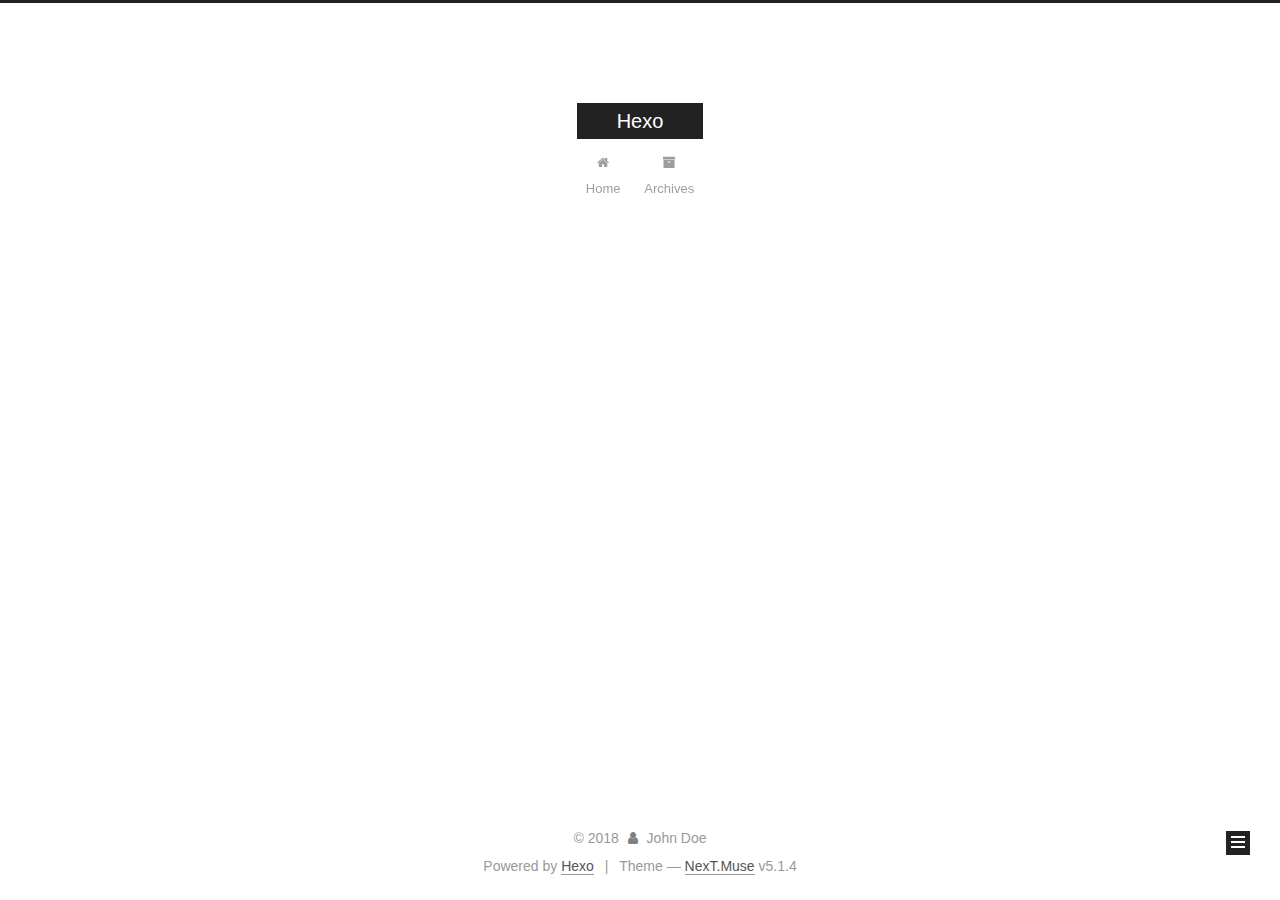
<file: archives/2018/05/index.html>
<!DOCTYPE html>



  


<html class="theme-next muse use-motion" lang="">
<head>
  <meta charset="UTF-8"/>
<meta http-equiv="X-UA-Compatible" content="IE=edge" />
<meta name="viewport" content="width=device-width, initial-scale=1, maximum-scale=1"/>
<meta name="theme-color" content="#222">









<meta http-equiv="Cache-Control" content="no-transform" />
<meta http-equiv="Cache-Control" content="no-siteapp" />
















  
  
  <link href="/lib/fancybox/source/jquery.fancybox.css?v=2.1.5" rel="stylesheet" type="text/css" />







<link href="/lib/font-awesome/css/font-awesome.min.css?v=4.6.2" rel="stylesheet" type="text/css" />

<link href="/css/main.css?v=5.1.4" rel="stylesheet" type="text/css" />


  <link rel="apple-touch-icon" sizes="180x180" href="/images/apple-touch-icon-next.png?v=5.1.4">


  <link rel="icon" type="image/png" sizes="32x32" href="/images/favicon-32x32-next.png?v=5.1.4">


  <link rel="icon" type="image/png" sizes="16x16" href="/images/favicon-16x16-next.png?v=5.1.4">


  <link rel="mask-icon" href="/images/logo.svg?v=5.1.4" color="#222">





  <meta name="keywords" content="Hexo, NexT" />










<meta property="og:type" content="website">
<meta property="og:title" content="Hexo">
<meta property="og:url" content="http://yoursite.com/archives/2018/05/index.html">
<meta property="og:site_name" content="Hexo">
<meta property="og:locale" content="default">
<meta name="twitter:card" content="summary">
<meta name="twitter:title" content="Hexo">



<script type="text/javascript" id="hexo.configurations">
  var NexT = window.NexT || {};
  var CONFIG = {
    root: '/',
    scheme: 'Muse',
    version: '5.1.4',
    sidebar: {"position":"left","display":"post","offset":12,"b2t":false,"scrollpercent":false,"onmobile":false},
    fancybox: true,
    tabs: true,
    motion: {"enable":true,"async":false,"transition":{"post_block":"fadeIn","post_header":"slideDownIn","post_body":"slideDownIn","coll_header":"slideLeftIn","sidebar":"slideUpIn"}},
    duoshuo: {
      userId: '0',
      author: 'Author'
    },
    algolia: {
      applicationID: '',
      apiKey: '',
      indexName: '',
      hits: {"per_page":10},
      labels: {"input_placeholder":"Search for Posts","hits_empty":"We didn't find any results for the search: ${query}","hits_stats":"${hits} results found in ${time} ms"}
    }
  };
</script>



  <link rel="canonical" href="http://yoursite.com/archives/2018/05/"/>





  <title>Archive | Hexo</title>
  








</head>

<body itemscope itemtype="http://schema.org/WebPage" lang="default">

  
  
    
  

  <div class="container sidebar-position-left page-archive">
    <div class="headband"></div>

    <header id="header" class="header" itemscope itemtype="http://schema.org/WPHeader">
      <div class="header-inner"><div class="site-brand-wrapper">
  <div class="site-meta ">
    

    <div class="custom-logo-site-title">
      <a href="/"  class="brand" rel="start">
        <span class="logo-line-before"><i></i></span>
        <span class="site-title">Hexo</span>
        <span class="logo-line-after"><i></i></span>
      </a>
    </div>
      
        <p class="site-subtitle"></p>
      
  </div>

  <div class="site-nav-toggle">
    <button>
      <span class="btn-bar"></span>
      <span class="btn-bar"></span>
      <span class="btn-bar"></span>
    </button>
  </div>
</div>

<nav class="site-nav">
  

  
    <ul id="menu" class="menu">
      
        
        <li class="menu-item menu-item-home">
          <a href="/" rel="section">
            
              <i class="menu-item-icon fa fa-fw fa-home"></i> <br />
            
            Home
          </a>
        </li>
      
        
        <li class="menu-item menu-item-archives">
          <a href="/archives/" rel="section">
            
              <i class="menu-item-icon fa fa-fw fa-archive"></i> <br />
            
            Archives
          </a>
        </li>
      

      
    </ul>
  

  
</nav>



 </div>
    </header>

    <main id="main" class="main">
      <div class="main-inner">
        <div class="content-wrap">
          <div id="content" class="content">
            

  
  
  
  <div class="post-block archive">
    <div id="posts" class="posts-collapse">
      <span class="archive-move-on"></span>

      <span class="archive-page-counter">
        
        
        
          
        
        Um..! 1 post. Keep on posting.
      </span>

      

        
        
        

        
          
          <div class="collection-title">
            <h1 class="archive-year" id="archive-year-2018">2018</h1>
          </div>
        
        

        

  <article class="post post-type-normal" itemscope itemtype="http://schema.org/Article">
    <header class="post-header">

      <h2 class="post-title">
        
            <a class="post-title-link" href="/2018/05/06/hello-world/" itemprop="url">
              
                <span itemprop="name">Hello World</span>
              
            </a>
        
      </h2>

      <div class="post-meta">
        <time class="post-time" itemprop="dateCreated"
              datetime="2018-05-06T11:24:14+08:00"
              content="2018-05-06" >
          05-06
        </time>
      </div>

    </header>
  </article>



      

    </div>
  </div>
  
  
  

  



          </div>
          


          

        </div>
        
          
  
  <div class="sidebar-toggle">
    <div class="sidebar-toggle-line-wrap">
      <span class="sidebar-toggle-line sidebar-toggle-line-first"></span>
      <span class="sidebar-toggle-line sidebar-toggle-line-middle"></span>
      <span class="sidebar-toggle-line sidebar-toggle-line-last"></span>
    </div>
  </div>

  <aside id="sidebar" class="sidebar">
    
    <div class="sidebar-inner">

      

      

      <section class="site-overview-wrap sidebar-panel sidebar-panel-active">
        <div class="site-overview">
          <div class="site-author motion-element" itemprop="author" itemscope itemtype="http://schema.org/Person">
            
              <p class="site-author-name" itemprop="name">John Doe</p>
              <p class="site-description motion-element" itemprop="description"></p>
          </div>

          <nav class="site-state motion-element">

            
              <div class="site-state-item site-state-posts">
              
                <a href="/archives/">
              
                  <span class="site-state-item-count">1</span>
                  <span class="site-state-item-name">posts</span>
                </a>
              </div>
            

            

            

          </nav>

          

          

          
          

          
          

          

        </div>
      </section>

      

      

    </div>
  </aside>


        
      </div>
    </main>

    <footer id="footer" class="footer">
      <div class="footer-inner">
        <div class="copyright">&copy; <span itemprop="copyrightYear">2018</span>
  <span class="with-love">
    <i class="fa fa-user"></i>
  </span>
  <span class="author" itemprop="copyrightHolder">John Doe</span>

  
</div>


  <div class="powered-by">Powered by <a class="theme-link" target="_blank" href="https://hexo.io">Hexo</a></div>



  <span class="post-meta-divider">|</span>



  <div class="theme-info">Theme &mdash; <a class="theme-link" target="_blank" href="https://github.com/iissnan/hexo-theme-next">NexT.Muse</a> v5.1.4</div>




        







        
      </div>
    </footer>

    
      <div class="back-to-top">
        <i class="fa fa-arrow-up"></i>
        
      </div>
    

    

  </div>

  

<script type="text/javascript">
  if (Object.prototype.toString.call(window.Promise) !== '[object Function]') {
    window.Promise = null;
  }
</script>









  












  
  
    <script type="text/javascript" src="/lib/jquery/index.js?v=2.1.3"></script>
  

  
  
    <script type="text/javascript" src="/lib/fastclick/lib/fastclick.min.js?v=1.0.6"></script>
  

  
  
    <script type="text/javascript" src="/lib/jquery_lazyload/jquery.lazyload.js?v=1.9.7"></script>
  

  
  
    <script type="text/javascript" src="/lib/velocity/velocity.min.js?v=1.2.1"></script>
  

  
  
    <script type="text/javascript" src="/lib/velocity/velocity.ui.min.js?v=1.2.1"></script>
  

  
  
    <script type="text/javascript" src="/lib/fancybox/source/jquery.fancybox.pack.js?v=2.1.5"></script>
  


  


  <script type="text/javascript" src="/js/src/utils.js?v=5.1.4"></script>

  <script type="text/javascript" src="/js/src/motion.js?v=5.1.4"></script>



  
  

  

  


  <script type="text/javascript" src="/js/src/bootstrap.js?v=5.1.4"></script>



  


  




	





  





  












  





  

  

  

  
  

  

  

  

</body>
</html>
</file>
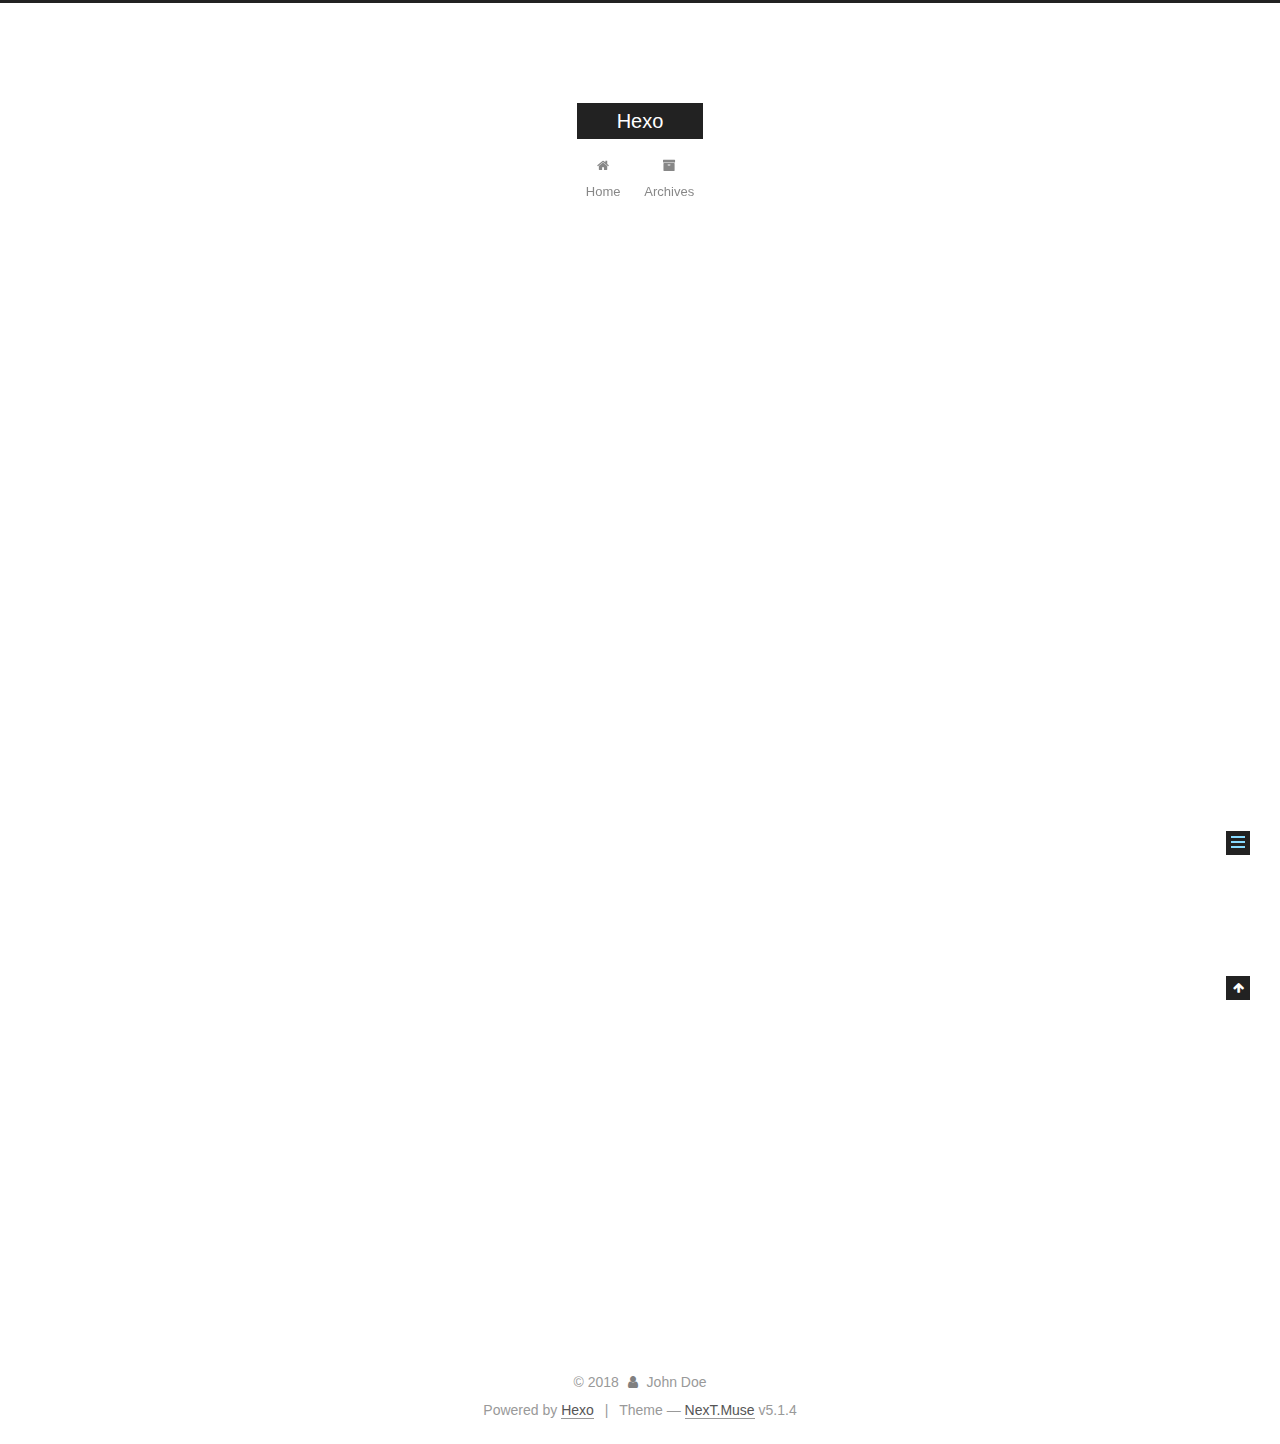
<file: 2018/05/06/hello-world/index.html>
<!DOCTYPE html>



  


<html class="theme-next muse use-motion" lang="">
<head>
  <meta charset="UTF-8"/>
<meta http-equiv="X-UA-Compatible" content="IE=edge" />
<meta name="viewport" content="width=device-width, initial-scale=1, maximum-scale=1"/>
<meta name="theme-color" content="#222">









<meta http-equiv="Cache-Control" content="no-transform" />
<meta http-equiv="Cache-Control" content="no-siteapp" />
















  
  
  <link href="/lib/fancybox/source/jquery.fancybox.css?v=2.1.5" rel="stylesheet" type="text/css" />







<link href="/lib/font-awesome/css/font-awesome.min.css?v=4.6.2" rel="stylesheet" type="text/css" />

<link href="/css/main.css?v=5.1.4" rel="stylesheet" type="text/css" />


  <link rel="apple-touch-icon" sizes="180x180" href="/images/apple-touch-icon-next.png?v=5.1.4">


  <link rel="icon" type="image/png" sizes="32x32" href="/images/favicon-32x32-next.png?v=5.1.4">


  <link rel="icon" type="image/png" sizes="16x16" href="/images/favicon-16x16-next.png?v=5.1.4">


  <link rel="mask-icon" href="/images/logo.svg?v=5.1.4" color="#222">





  <meta name="keywords" content="Hexo, NexT" />










<meta name="description" content="Welcome to Hexo! This is your very first post. Check documentation for more info. If you get any problems when using Hexo, you can find the answer in troubleshooting or you can ask me on GitHub. Quick">
<meta property="og:type" content="article">
<meta property="og:title" content="Hello World">
<meta property="og:url" content="http://yoursite.com/2018/05/06/hello-world/index.html">
<meta property="og:site_name" content="Hexo">
<meta property="og:description" content="Welcome to Hexo! This is your very first post. Check documentation for more info. If you get any problems when using Hexo, you can find the answer in troubleshooting or you can ask me on GitHub. Quick">
<meta property="og:locale" content="default">
<meta property="og:updated_time" content="2018-05-06T03:24:14.144Z">
<meta name="twitter:card" content="summary">
<meta name="twitter:title" content="Hello World">
<meta name="twitter:description" content="Welcome to Hexo! This is your very first post. Check documentation for more info. If you get any problems when using Hexo, you can find the answer in troubleshooting or you can ask me on GitHub. Quick">



<script type="text/javascript" id="hexo.configurations">
  var NexT = window.NexT || {};
  var CONFIG = {
    root: '/',
    scheme: 'Muse',
    version: '5.1.4',
    sidebar: {"position":"left","display":"post","offset":12,"b2t":false,"scrollpercent":false,"onmobile":false},
    fancybox: true,
    tabs: true,
    motion: {"enable":true,"async":false,"transition":{"post_block":"fadeIn","post_header":"slideDownIn","post_body":"slideDownIn","coll_header":"slideLeftIn","sidebar":"slideUpIn"}},
    duoshuo: {
      userId: '0',
      author: 'Author'
    },
    algolia: {
      applicationID: '',
      apiKey: '',
      indexName: '',
      hits: {"per_page":10},
      labels: {"input_placeholder":"Search for Posts","hits_empty":"We didn't find any results for the search: ${query}","hits_stats":"${hits} results found in ${time} ms"}
    }
  };
</script>



  <link rel="canonical" href="http://yoursite.com/2018/05/06/hello-world/"/>





  <title>Hello World | Hexo</title>
  








</head>

<body itemscope itemtype="http://schema.org/WebPage" lang="default">

  
  
    
  

  <div class="container sidebar-position-left page-post-detail">
    <div class="headband"></div>

    <header id="header" class="header" itemscope itemtype="http://schema.org/WPHeader">
      <div class="header-inner"><div class="site-brand-wrapper">
  <div class="site-meta ">
    

    <div class="custom-logo-site-title">
      <a href="/"  class="brand" rel="start">
        <span class="logo-line-before"><i></i></span>
        <span class="site-title">Hexo</span>
        <span class="logo-line-after"><i></i></span>
      </a>
    </div>
      
        <p class="site-subtitle"></p>
      
  </div>

  <div class="site-nav-toggle">
    <button>
      <span class="btn-bar"></span>
      <span class="btn-bar"></span>
      <span class="btn-bar"></span>
    </button>
  </div>
</div>

<nav class="site-nav">
  

  
    <ul id="menu" class="menu">
      
        
        <li class="menu-item menu-item-home">
          <a href="/" rel="section">
            
              <i class="menu-item-icon fa fa-fw fa-home"></i> <br />
            
            Home
          </a>
        </li>
      
        
        <li class="menu-item menu-item-archives">
          <a href="/archives/" rel="section">
            
              <i class="menu-item-icon fa fa-fw fa-archive"></i> <br />
            
            Archives
          </a>
        </li>
      

      
    </ul>
  

  
</nav>



 </div>
    </header>

    <main id="main" class="main">
      <div class="main-inner">
        <div class="content-wrap">
          <div id="content" class="content">
            

  <div id="posts" class="posts-expand">
    

  

  
  
  

  <article class="post post-type-normal" itemscope itemtype="http://schema.org/Article">
  
  
  
  <div class="post-block">
    <link itemprop="mainEntityOfPage" href="http://yoursite.com/2018/05/06/hello-world/">

    <span hidden itemprop="author" itemscope itemtype="http://schema.org/Person">
      <meta itemprop="name" content="John Doe">
      <meta itemprop="description" content="">
      <meta itemprop="image" content="/images/avatar.gif">
    </span>

    <span hidden itemprop="publisher" itemscope itemtype="http://schema.org/Organization">
      <meta itemprop="name" content="Hexo">
    </span>

    
      <header class="post-header">

        
        
          <h1 class="post-title" itemprop="name headline">Hello World</h1>
        

        <div class="post-meta">
          <span class="post-time">
            
              <span class="post-meta-item-icon">
                <i class="fa fa-calendar-o"></i>
              </span>
              
                <span class="post-meta-item-text">Posted on</span>
              
              <time title="Post created" itemprop="dateCreated datePublished" datetime="2018-05-06T11:24:14+08:00">
                2018-05-06
              </time>
            

            

            
          </span>

          

          
            
          

          
          

          

          

          

        </div>
      </header>
    

    
    
    
    <div class="post-body" itemprop="articleBody">

      
      

      
        <p>Welcome to <a href="https://hexo.io/" target="_blank" rel="noopener">Hexo</a>! This is your very first post. Check <a href="https://hexo.io/docs/" target="_blank" rel="noopener">documentation</a> for more info. If you get any problems when using Hexo, you can find the answer in <a href="https://hexo.io/docs/troubleshooting.html" target="_blank" rel="noopener">troubleshooting</a> or you can ask me on <a href="https://github.com/hexojs/hexo/issues" target="_blank" rel="noopener">GitHub</a>.</p>
<h2 id="Quick-Start"><a href="#Quick-Start" class="headerlink" title="Quick Start"></a>Quick Start</h2><h3 id="Create-a-new-post"><a href="#Create-a-new-post" class="headerlink" title="Create a new post"></a>Create a new post</h3><figure class="highlight bash"><table><tr><td class="gutter"><pre><span class="line">1</span><br></pre></td><td class="code"><pre><span class="line">$ hexo new <span class="string">"My New Post"</span></span><br></pre></td></tr></table></figure>
<p>More info: <a href="https://hexo.io/docs/writing.html" target="_blank" rel="noopener">Writing</a></p>
<h3 id="Run-server"><a href="#Run-server" class="headerlink" title="Run server"></a>Run server</h3><figure class="highlight bash"><table><tr><td class="gutter"><pre><span class="line">1</span><br></pre></td><td class="code"><pre><span class="line">$ hexo server</span><br></pre></td></tr></table></figure>
<p>More info: <a href="https://hexo.io/docs/server.html" target="_blank" rel="noopener">Server</a></p>
<h3 id="Generate-static-files"><a href="#Generate-static-files" class="headerlink" title="Generate static files"></a>Generate static files</h3><figure class="highlight bash"><table><tr><td class="gutter"><pre><span class="line">1</span><br></pre></td><td class="code"><pre><span class="line">$ hexo generate</span><br></pre></td></tr></table></figure>
<p>More info: <a href="https://hexo.io/docs/generating.html" target="_blank" rel="noopener">Generating</a></p>
<h3 id="Deploy-to-remote-sites"><a href="#Deploy-to-remote-sites" class="headerlink" title="Deploy to remote sites"></a>Deploy to remote sites</h3><figure class="highlight bash"><table><tr><td class="gutter"><pre><span class="line">1</span><br></pre></td><td class="code"><pre><span class="line">$ hexo deploy</span><br></pre></td></tr></table></figure>
<p>More info: <a href="https://hexo.io/docs/deployment.html" target="_blank" rel="noopener">Deployment</a></p>

      
    </div>
    
    
    

    

    

    

    <footer class="post-footer">
      

      
      
      

      

      
      
    </footer>
  </div>
  
  
  
  </article>



    <div class="post-spread">
      
    </div>
  </div>


          </div>
          


          

  



        </div>
        
          
  
  <div class="sidebar-toggle">
    <div class="sidebar-toggle-line-wrap">
      <span class="sidebar-toggle-line sidebar-toggle-line-first"></span>
      <span class="sidebar-toggle-line sidebar-toggle-line-middle"></span>
      <span class="sidebar-toggle-line sidebar-toggle-line-last"></span>
    </div>
  </div>

  <aside id="sidebar" class="sidebar">
    
    <div class="sidebar-inner">

      

      
        <ul class="sidebar-nav motion-element">
          <li class="sidebar-nav-toc sidebar-nav-active" data-target="post-toc-wrap">
            Table of Contents
          </li>
          <li class="sidebar-nav-overview" data-target="site-overview-wrap">
            Overview
          </li>
        </ul>
      

      <section class="site-overview-wrap sidebar-panel">
        <div class="site-overview">
          <div class="site-author motion-element" itemprop="author" itemscope itemtype="http://schema.org/Person">
            
              <p class="site-author-name" itemprop="name">John Doe</p>
              <p class="site-description motion-element" itemprop="description"></p>
          </div>

          <nav class="site-state motion-element">

            
              <div class="site-state-item site-state-posts">
              
                <a href="/archives/">
              
                  <span class="site-state-item-count">1</span>
                  <span class="site-state-item-name">posts</span>
                </a>
              </div>
            

            

            

          </nav>

          

          

          
          

          
          

          

        </div>
      </section>

      
      <!--noindex-->
        <section class="post-toc-wrap motion-element sidebar-panel sidebar-panel-active">
          <div class="post-toc">

            
              
            

            
              <div class="post-toc-content"><ol class="nav"><li class="nav-item nav-level-2"><a class="nav-link" href="#Quick-Start"><span class="nav-number">1.</span> <span class="nav-text">Quick Start</span></a><ol class="nav-child"><li class="nav-item nav-level-3"><a class="nav-link" href="#Create-a-new-post"><span class="nav-number">1.1.</span> <span class="nav-text">Create a new post</span></a></li><li class="nav-item nav-level-3"><a class="nav-link" href="#Run-server"><span class="nav-number">1.2.</span> <span class="nav-text">Run server</span></a></li><li class="nav-item nav-level-3"><a class="nav-link" href="#Generate-static-files"><span class="nav-number">1.3.</span> <span class="nav-text">Generate static files</span></a></li><li class="nav-item nav-level-3"><a class="nav-link" href="#Deploy-to-remote-sites"><span class="nav-number">1.4.</span> <span class="nav-text">Deploy to remote sites</span></a></li></ol></li></ol></div>
            

          </div>
        </section>
      <!--/noindex-->
      

      

    </div>
  </aside>


        
      </div>
    </main>

    <footer id="footer" class="footer">
      <div class="footer-inner">
        <div class="copyright">&copy; <span itemprop="copyrightYear">2018</span>
  <span class="with-love">
    <i class="fa fa-user"></i>
  </span>
  <span class="author" itemprop="copyrightHolder">John Doe</span>

  
</div>


  <div class="powered-by">Powered by <a class="theme-link" target="_blank" href="https://hexo.io">Hexo</a></div>



  <span class="post-meta-divider">|</span>



  <div class="theme-info">Theme &mdash; <a class="theme-link" target="_blank" href="https://github.com/iissnan/hexo-theme-next">NexT.Muse</a> v5.1.4</div>




        







        
      </div>
    </footer>

    
      <div class="back-to-top">
        <i class="fa fa-arrow-up"></i>
        
      </div>
    

    

  </div>

  

<script type="text/javascript">
  if (Object.prototype.toString.call(window.Promise) !== '[object Function]') {
    window.Promise = null;
  }
</script>









  












  
  
    <script type="text/javascript" src="/lib/jquery/index.js?v=2.1.3"></script>
  

  
  
    <script type="text/javascript" src="/lib/fastclick/lib/fastclick.min.js?v=1.0.6"></script>
  

  
  
    <script type="text/javascript" src="/lib/jquery_lazyload/jquery.lazyload.js?v=1.9.7"></script>
  

  
  
    <script type="text/javascript" src="/lib/velocity/velocity.min.js?v=1.2.1"></script>
  

  
  
    <script type="text/javascript" src="/lib/velocity/velocity.ui.min.js?v=1.2.1"></script>
  

  
  
    <script type="text/javascript" src="/lib/fancybox/source/jquery.fancybox.pack.js?v=2.1.5"></script>
  


  


  <script type="text/javascript" src="/js/src/utils.js?v=5.1.4"></script>

  <script type="text/javascript" src="/js/src/motion.js?v=5.1.4"></script>



  
  

  
  <script type="text/javascript" src="/js/src/scrollspy.js?v=5.1.4"></script>
<script type="text/javascript" src="/js/src/post-details.js?v=5.1.4"></script>



  


  <script type="text/javascript" src="/js/src/bootstrap.js?v=5.1.4"></script>



  


  




	





  





  












  





  

  

  

  
  

  

  

  

</body>
</html>
</file>
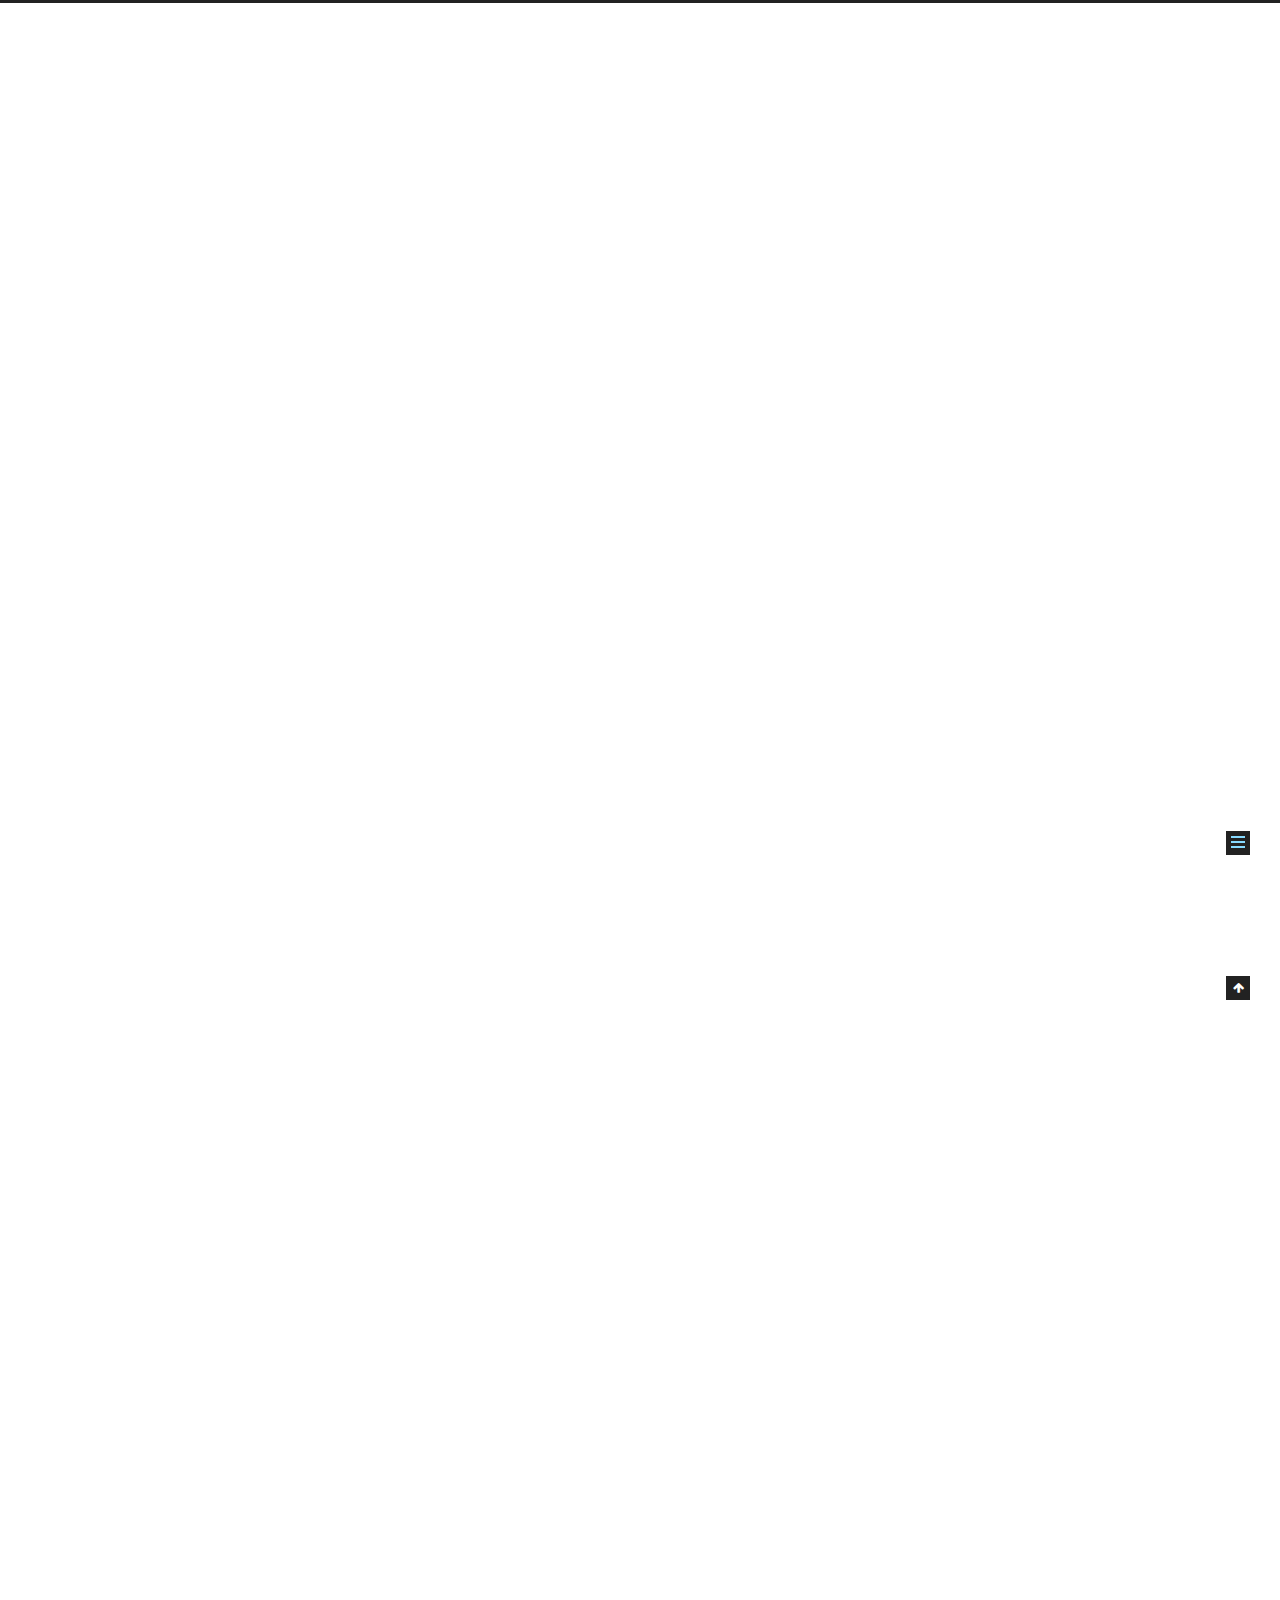
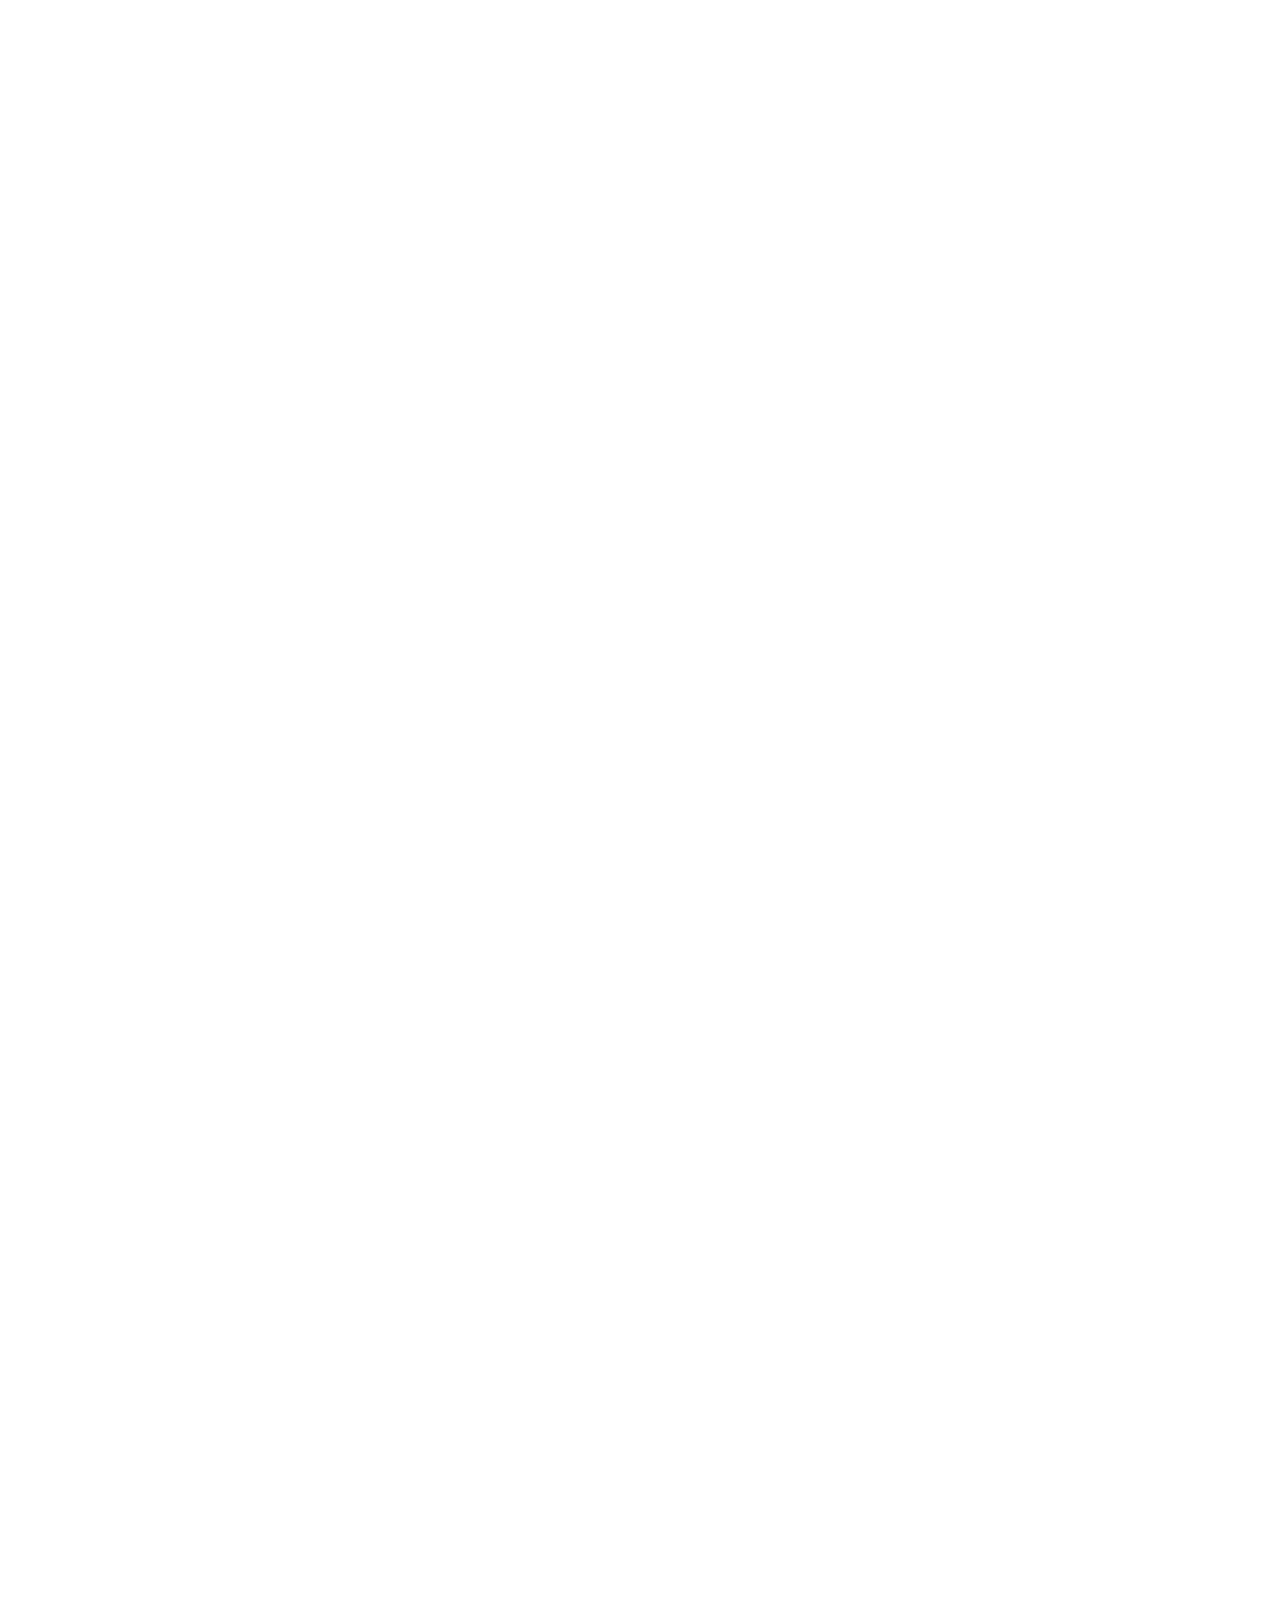
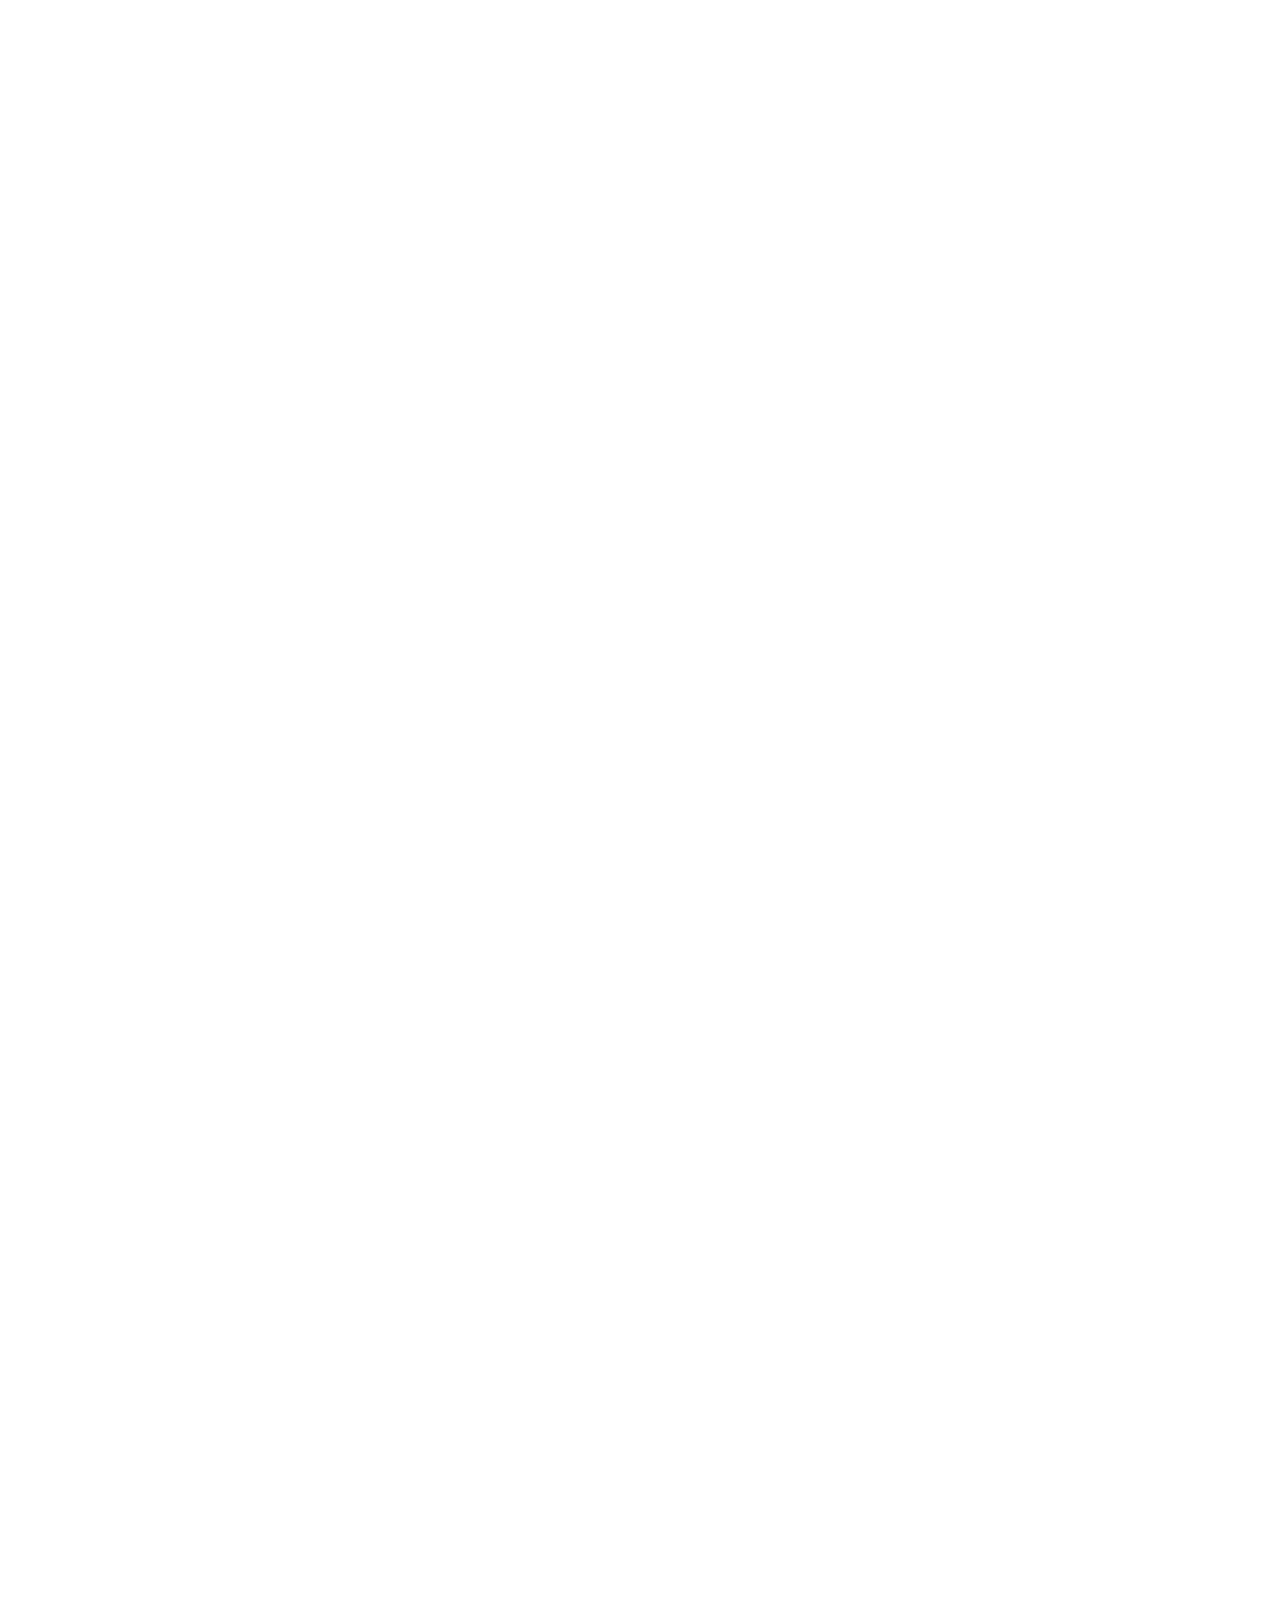
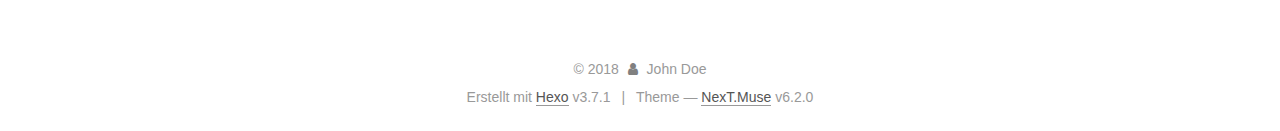
<file: 2018/05/06/spring-boot-shiro/index.html>
<!DOCTYPE html>






  


<html class="theme-next muse use-motion" lang="">
<head>
  <meta charset="UTF-8"/>
<meta http-equiv="X-UA-Compatible" content="IE=edge" />
<meta name="viewport" content="width=device-width, initial-scale=1, maximum-scale=2"/>
<meta name="theme-color" content="#222">












<meta http-equiv="Cache-Control" content="no-transform" />
<meta http-equiv="Cache-Control" content="no-siteapp" />






















<link href="/lib/font-awesome/css/font-awesome.min.css?v=4.6.2" rel="stylesheet" type="text/css" />

<link href="/css/main.css?v=6.2.0" rel="stylesheet" type="text/css" />


  <link rel="apple-touch-icon" sizes="180x180" href="/images/apple-touch-icon-next.png?v=6.2.0">


  <link rel="icon" type="image/png" sizes="32x32" href="/images/favicon-32x32-next.png?v=6.2.0">


  <link rel="icon" type="image/png" sizes="16x16" href="/images/favicon-16x16-next.png?v=6.2.0">


  <link rel="mask-icon" href="/images/logo.svg?v=6.2.0" color="#222">









<script type="text/javascript" id="hexo.configurations">
  var NexT = window.NexT || {};
  var CONFIG = {
    root: '/',
    scheme: 'Muse',
    version: '6.2.0',
    sidebar: {"position":"left","display":"post","offset":12,"b2t":false,"scrollpercent":false,"onmobile":false},
    fancybox: false,
    fastclick: false,
    lazyload: false,
    tabs: true,
    motion: {"enable":true,"async":false,"transition":{"post_block":"fadeIn","post_header":"slideDownIn","post_body":"slideDownIn","coll_header":"slideLeftIn","sidebar":"slideUpIn"}},
    algolia: {
      applicationID: '',
      apiKey: '',
      indexName: '',
      hits: {"per_page":10},
      labels: {"input_placeholder":"Search for Posts","hits_empty":"We didn't find any results for the search: ${query}","hits_stats":"${hits} results found in ${time} ms"}
    }
  };
</script>


  




  <meta name="description" content="SpringBoot Shiro权限 ERP系统的RBAC使用了Shiro模块   pom.xml      12345&amp;lt;dependency&amp;gt;    &amp;lt;groupId&amp;gt;org.apache.shiro&amp;lt;/groupId&amp;gt;    &amp;lt;artifactId&amp;gt;shiro-spring&amp;lt;/artifactId&amp;gt;    &amp;lt;version&amp;gt">
<meta property="og:type" content="article">
<meta property="og:title" content="spring-boot-shiro">
<meta property="og:url" content="http://yoursite.com/2018/05/06/spring-boot-shiro/index.html">
<meta property="og:site_name" content="Hexo">
<meta property="og:description" content="SpringBoot Shiro权限 ERP系统的RBAC使用了Shiro模块   pom.xml      12345&amp;lt;dependency&amp;gt;    &amp;lt;groupId&amp;gt;org.apache.shiro&amp;lt;/groupId&amp;gt;    &amp;lt;artifactId&amp;gt;shiro-spring&amp;lt;/artifactId&amp;gt;    &amp;lt;version&amp;gt">
<meta property="og:locale" content="default">
<meta property="og:updated_time" content="2018-05-06T07:42:44.810Z">
<meta name="twitter:card" content="summary">
<meta name="twitter:title" content="spring-boot-shiro">
<meta name="twitter:description" content="SpringBoot Shiro权限 ERP系统的RBAC使用了Shiro模块   pom.xml      12345&amp;lt;dependency&amp;gt;    &amp;lt;groupId&amp;gt;org.apache.shiro&amp;lt;/groupId&amp;gt;    &amp;lt;artifactId&amp;gt;shiro-spring&amp;lt;/artifactId&amp;gt;    &amp;lt;version&amp;gt">






  <link rel="canonical" href="http://yoursite.com/2018/05/06/spring-boot-shiro/"/>



<script type="text/javascript" id="page.configurations">
  CONFIG.page = {
    sidebar: "",
  };
</script>

  <title>spring-boot-shiro | Hexo</title>
  









  <noscript>
  <style type="text/css">
    .use-motion .motion-element,
    .use-motion .brand,
    .use-motion .menu-item,
    .sidebar-inner,
    .use-motion .post-block,
    .use-motion .pagination,
    .use-motion .comments,
    .use-motion .post-header,
    .use-motion .post-body,
    .use-motion .collection-title { opacity: initial; }

    .use-motion .logo,
    .use-motion .site-title,
    .use-motion .site-subtitle {
      opacity: initial;
      top: initial;
    }

    .use-motion {
      .logo-line-before i { left: initial; }
      .logo-line-after i { right: initial; }
    }
  </style>
</noscript>

</head>

<body itemscope itemtype="http://schema.org/WebPage" lang="default">

  
  
    
  

  <div class="container sidebar-position-left page-post-detail">
    <div class="headband"></div>

    <header id="header" class="header" itemscope itemtype="http://schema.org/WPHeader">
      <div class="header-inner"><div class="site-brand-wrapper">
  <div class="site-meta ">
    

    <div class="custom-logo-site-title">
      <a href="/" class="brand" rel="start">
        <span class="logo-line-before"><i></i></span>
        <span class="site-title">Hexo</span>
        <span class="logo-line-after"><i></i></span>
      </a>
    </div>
      
        <p class="site-subtitle"></p>
      
  </div>

  <div class="site-nav-toggle">
    <button aria-label="Toggle navigation bar">
      <span class="btn-bar"></span>
      <span class="btn-bar"></span>
      <span class="btn-bar"></span>
    </button>
  </div>
</div>




<nav class="site-nav">
  
    <ul id="menu" class="menu">
      
        
        
        
          
          <li class="menu-item menu-item-home">
    <a href="/" rel="section">
      <i class="menu-item-icon fa fa-fw fa-home"></i> <br />Startseite</a>
  </li>
        
        
        
          
          <li class="menu-item menu-item-archives">
    <a href="/archives/" rel="section">
      <i class="menu-item-icon fa fa-fw fa-archive"></i> <br />Archiv</a>
  </li>

      
      
    </ul>
  

  
    

  

  
</nav>



  



</div>
    </header>

    


    <main id="main" class="main">
      <div class="main-inner">
        <div class="content-wrap">
          
          <div id="content" class="content">
            

  <div id="posts" class="posts-expand">
    

  

  
  
  

  

  <article class="post post-type-normal" itemscope itemtype="http://schema.org/Article">
  
  
  
  <div class="post-block">
    <link itemprop="mainEntityOfPage" href="http://yoursite.com/2018/05/06/spring-boot-shiro/">

    <span hidden itemprop="author" itemscope itemtype="http://schema.org/Person">
      <meta itemprop="name" content="John Doe">
      <meta itemprop="description" content="">
      <meta itemprop="image" content="/images/avatar.gif">
    </span>

    <span hidden itemprop="publisher" itemscope itemtype="http://schema.org/Organization">
      <meta itemprop="name" content="Hexo">
    </span>

    
      <header class="post-header">

        
        
          <h1 class="post-title" itemprop="name headline">spring-boot-shiro
              
            
          </h1>
        

        <div class="post-meta">
          <span class="post-time">

            
            
            

            
              <span class="post-meta-item-icon">
                <i class="fa fa-calendar-o"></i>
              </span>
              
                <span class="post-meta-item-text">Veröffentlicht am</span>
              

              
                
              

              <time title="Post created: 2018-05-06 15:15:00 / Updated at: 15:42:44" itemprop="dateCreated datePublished" datetime="2018-05-06T15:15:00+08:00">2018-05-06</time>
            

            
              

              
            
          </span>

          

          
            
          

          
          

          

          

          

        </div>
      </header>
    

    
    
    
    <div class="post-body" itemprop="articleBody">

      
      

      
        <h4 id="SpringBoot-Shiro权限"><a href="#SpringBoot-Shiro权限" class="headerlink" title="SpringBoot Shiro权限"></a>SpringBoot Shiro权限</h4><blockquote>
<p>ERP系统的RBAC使用了Shiro模块</p>
</blockquote>
<ul>
<li>pom.xml    </li>
</ul>
<figure class="highlight xml"><table><tr><td class="gutter"><pre><span class="line">1</span><br><span class="line">2</span><br><span class="line">3</span><br><span class="line">4</span><br><span class="line">5</span><br></pre></td><td class="code"><pre><span class="line"><span class="tag">&lt;<span class="name">dependency</span>&gt;</span></span><br><span class="line">    <span class="tag">&lt;<span class="name">groupId</span>&gt;</span>org.apache.shiro<span class="tag">&lt;/<span class="name">groupId</span>&gt;</span></span><br><span class="line">    <span class="tag">&lt;<span class="name">artifactId</span>&gt;</span>shiro-spring<span class="tag">&lt;/<span class="name">artifactId</span>&gt;</span></span><br><span class="line">    <span class="tag">&lt;<span class="name">version</span>&gt;</span>1.4.0<span class="tag">&lt;/<span class="name">version</span>&gt;</span></span><br><span class="line"><span class="tag">&lt;/<span class="name">dependency</span>&gt;</span></span><br></pre></td></tr></table></figure>
<ul>
<li><p>特性</p>
<ul>
<li><strong>Authencitation</strong> </li>
<li><strong>Authorization</strong></li>
<li>SessionManagement</li>
<li>Cryptography</li>
</ul>
</li>
<li><p>实体</p>
<ul>
<li><p><strong>SysUser.java</strong></p>
<p>ManyToMany Role</p>
</li>
<li><p><strong>SysRole.java</strong></p>
<p>ManyToMany User</p>
<p>ManyToMany Permission</p>
</li>
<li><p><strong>SysPermission.java</strong></p>
<p>ManyToMany Role</p>
</li>
</ul>
</li>
<li><p>操作</p>
<ul>
<li>SysUser操作</li>
</ul>
</li>
<li><p>配置</p>
<ul>
<li><p><strong>ShiroConfig.java</strong></p>
<figure class="highlight java"><table><tr><td class="gutter"><pre><span class="line">1</span><br><span class="line">2</span><br><span class="line">3</span><br><span class="line">4</span><br><span class="line">5</span><br><span class="line">6</span><br><span class="line">7</span><br><span class="line">8</span><br><span class="line">9</span><br><span class="line">10</span><br><span class="line">11</span><br><span class="line">12</span><br><span class="line">13</span><br><span class="line">14</span><br><span class="line">15</span><br><span class="line">16</span><br><span class="line">17</span><br><span class="line">18</span><br><span class="line">19</span><br><span class="line">20</span><br><span class="line">21</span><br><span class="line">22</span><br><span class="line">23</span><br><span class="line">24</span><br><span class="line">25</span><br><span class="line">26</span><br><span class="line">27</span><br><span class="line">28</span><br><span class="line">29</span><br><span class="line">30</span><br><span class="line">31</span><br><span class="line">32</span><br><span class="line">33</span><br><span class="line">34</span><br><span class="line">35</span><br><span class="line">36</span><br><span class="line">37</span><br><span class="line">38</span><br><span class="line">39</span><br><span class="line">40</span><br><span class="line">41</span><br><span class="line">42</span><br><span class="line">43</span><br><span class="line">44</span><br><span class="line">45</span><br><span class="line">46</span><br><span class="line">47</span><br><span class="line">48</span><br><span class="line">49</span><br><span class="line">50</span><br><span class="line">51</span><br><span class="line">52</span><br><span class="line">53</span><br><span class="line">54</span><br><span class="line">55</span><br><span class="line">56</span><br><span class="line">57</span><br><span class="line">58</span><br><span class="line">59</span><br><span class="line">60</span><br><span class="line">61</span><br><span class="line">62</span><br><span class="line">63</span><br><span class="line">64</span><br><span class="line">65</span><br><span class="line">66</span><br><span class="line">67</span><br><span class="line">68</span><br><span class="line">69</span><br><span class="line">70</span><br><span class="line">71</span><br><span class="line">72</span><br><span class="line">73</span><br><span class="line">74</span><br><span class="line">75</span><br><span class="line">76</span><br><span class="line">77</span><br><span class="line">78</span><br><span class="line">79</span><br><span class="line">80</span><br><span class="line">81</span><br><span class="line">82</span><br><span class="line">83</span><br><span class="line">84</span><br></pre></td><td class="code"><pre><span class="line"><span class="meta">@Configuration</span></span><br><span class="line"><span class="keyword">public</span> <span class="class"><span class="keyword">class</span> <span class="title">ShiroConfig</span> </span>&#123;</span><br><span class="line"></span><br><span class="line">    <span class="meta">@Bean</span></span><br><span class="line">    <span class="function"><span class="keyword">public</span> ShiroFilterFactoryBean <span class="title">shiroFiter</span><span class="params">(SecurityManager securityManager)</span> </span>&#123;</span><br><span class="line">        System.out.println(<span class="string">"=========================ShiroConfiguration.shiroFilter()===================="</span>);</span><br><span class="line">        ShiroFilterFactoryBean shiroFilterFactoryBean = <span class="keyword">new</span> ShiroFilterFactoryBean();</span><br><span class="line">        shiroFilterFactoryBean.setSecurityManager(securityManager);</span><br><span class="line">        Map&lt;String, String&gt; filterChainDefinitionMap = <span class="keyword">new</span> LinkedHashMap&lt;String, String&gt;();</span><br><span class="line"></span><br><span class="line">        <span class="comment">// 配置不会被拦截的链接 顺序判断</span></span><br><span class="line">        filterChainDefinitionMap.put(<span class="string">"/static/**"</span>, <span class="string">"anon"</span>);</span><br><span class="line">        <span class="comment">//配置退出 过滤器,其中的具体的退出代码Shiro已经替我们实现了</span></span><br><span class="line">        filterChainDefinitionMap.put(<span class="string">"/logout"</span>, <span class="string">"logout"</span>);</span><br><span class="line">        <span class="comment">//&lt;!-- 过滤链定义，从上向下顺序执行，一般将/**放在最为下边 --&gt;:这是一个坑呢，一不小心代码就不好使了;</span></span><br><span class="line">        <span class="comment">//&lt;!-- authc:所有url都必须认证通过才可以访问; anon:所有url都都可以匿名访问--&gt;</span></span><br><span class="line">        filterChainDefinitionMap.put(<span class="string">"/**"</span>, <span class="string">"authc"</span>);</span><br><span class="line">        <span class="comment">// 如果不设置默认会自动寻找Web工程根目录下的"/login.jsp"页面</span></span><br><span class="line">        shiroFilterFactoryBean.setLoginUrl(<span class="string">"/login"</span>);</span><br><span class="line">        <span class="comment">// 登录成功后要跳转的链接</span></span><br><span class="line">        shiroFilterFactoryBean.setSuccessUrl(<span class="string">"/index"</span>);</span><br><span class="line"></span><br><span class="line">        <span class="comment">//未授权界面;</span></span><br><span class="line">        shiroFilterFactoryBean.setUnauthorizedUrl(<span class="string">"/403"</span>);</span><br><span class="line">        shiroFilterFactoryBean.setFilterChainDefinitionMap(filterChainDefinitionMap);</span><br><span class="line">        <span class="keyword">return</span> shiroFilterFactoryBean;</span><br><span class="line">    &#125;</span><br><span class="line"></span><br><span class="line">    <span class="comment">/**</span></span><br><span class="line"><span class="comment">     * 凭证匹配器</span></span><br><span class="line"><span class="comment">     * （由于我们的密码校验交给Shiro的SimpleAuthenticationInfo进行处理了</span></span><br><span class="line"><span class="comment">     * ）</span></span><br><span class="line"><span class="comment">     * <span class="doctag">@return</span></span></span><br><span class="line"><span class="comment">     */</span></span><br><span class="line">    <span class="meta">@Bean</span></span><br><span class="line">    <span class="function"><span class="keyword">public</span> HashedCredentialsMatcher <span class="title">hashedCredentialsMatcher</span><span class="params">()</span> </span>&#123;</span><br><span class="line">        HashedCredentialsMatcher hashedCredentialsMatcher = <span class="keyword">new</span> HashedCredentialsMatcher();</span><br><span class="line">        hashedCredentialsMatcher.setHashAlgorithmName(<span class="string">"md5"</span>);</span><br><span class="line">        hashedCredentialsMatcher.setHashIterations(<span class="number">2</span>);</span><br><span class="line">        <span class="keyword">return</span> hashedCredentialsMatcher;</span><br><span class="line">    &#125;</span><br><span class="line"></span><br><span class="line">    <span class="meta">@Bean</span></span><br><span class="line">    <span class="function"><span class="keyword">public</span> MyShiroRealm <span class="title">myShiroRealm</span><span class="params">()</span> </span>&#123;</span><br><span class="line">        MyShiroRealm myShiroRealm = <span class="keyword">new</span> MyShiroRealm();</span><br><span class="line">        myShiroRealm.setCredentialsMatcher(hashedCredentialsMatcher());</span><br><span class="line">        <span class="keyword">return</span> myShiroRealm;</span><br><span class="line">    &#125;</span><br><span class="line"></span><br><span class="line"></span><br><span class="line">    <span class="meta">@Bean</span></span><br><span class="line">    <span class="function"><span class="keyword">public</span> SecurityManager <span class="title">securityManager</span><span class="params">()</span> </span>&#123;</span><br><span class="line">        DefaultWebSecurityManager securityManager = <span class="keyword">new</span> DefaultWebSecurityManager();</span><br><span class="line">        securityManager.setRealm(myShiroRealm());</span><br><span class="line">        <span class="keyword">return</span> securityManager;</span><br><span class="line">    &#125;</span><br><span class="line"></span><br><span class="line">    <span class="comment">/**</span></span><br><span class="line"><span class="comment">     *  开启shiro aop注解支持.</span></span><br><span class="line"><span class="comment">     *  使用代理方式;所以需要开启代码支持;</span></span><br><span class="line"><span class="comment">     * <span class="doctag">@param</span> securityManager</span></span><br><span class="line"><span class="comment">     * <span class="doctag">@return</span></span></span><br><span class="line"><span class="comment">     */</span></span><br><span class="line">    <span class="meta">@Bean</span></span><br><span class="line">    <span class="function"><span class="keyword">public</span> AuthorizationAttributeSourceAdvisor <span class="title">authorizationAttributeSourceAdvisor</span><span class="params">(SecurityManager securityManager)</span></span>&#123;</span><br><span class="line">        AuthorizationAttributeSourceAdvisor authorizationAttributeSourceAdvisor = <span class="keyword">new</span> AuthorizationAttributeSourceAdvisor();</span><br><span class="line">        authorizationAttributeSourceAdvisor.setSecurityManager(securityManager);</span><br><span class="line">        <span class="keyword">return</span> authorizationAttributeSourceAdvisor;</span><br><span class="line">    &#125;</span><br><span class="line"></span><br><span class="line">    <span class="meta">@Bean</span>(name=<span class="string">"simpleMappingExceptionResolver"</span>)</span><br><span class="line">    <span class="keyword">public</span> SimpleMappingExceptionResolver</span><br><span class="line">    createSimpleMappingExceptionResolver() &#123;</span><br><span class="line">        SimpleMappingExceptionResolver r = <span class="keyword">new</span> SimpleMappingExceptionResolver();</span><br><span class="line">        Properties mappings = <span class="keyword">new</span> Properties();</span><br><span class="line">        mappings.setProperty(<span class="string">"DatabaseException"</span>, <span class="string">"databaseError"</span>);<span class="comment">//数据库异常处理</span></span><br><span class="line">        mappings.setProperty(<span class="string">"UnauthorizedException"</span>,<span class="string">"403"</span>);</span><br><span class="line">        r.setExceptionMappings(mappings);  <span class="comment">// None by default</span></span><br><span class="line">        r.setDefaultErrorView(<span class="string">"error"</span>);    <span class="comment">// No default</span></span><br><span class="line">        r.setExceptionAttribute(<span class="string">"ex"</span>);     <span class="comment">// Default is "exception"</span></span><br><span class="line">        <span class="comment">//r.setWarnLogCategory("example.MvcLogger");     // No default</span></span><br><span class="line">        <span class="keyword">return</span> r;</span><br><span class="line">    &#125;</span><br><span class="line">&#125;</span><br></pre></td></tr></table></figure>
<p>​</p>
</li>
<li><p><strong>MyShiroRealm.java</strong></p>
<figure class="highlight java"><table><tr><td class="gutter"><pre><span class="line">1</span><br><span class="line">2</span><br><span class="line">3</span><br><span class="line">4</span><br><span class="line">5</span><br><span class="line">6</span><br><span class="line">7</span><br><span class="line">8</span><br><span class="line">9</span><br><span class="line">10</span><br><span class="line">11</span><br><span class="line">12</span><br><span class="line">13</span><br><span class="line">14</span><br><span class="line">15</span><br><span class="line">16</span><br><span class="line">17</span><br><span class="line">18</span><br><span class="line">19</span><br><span class="line">20</span><br><span class="line">21</span><br><span class="line">22</span><br><span class="line">23</span><br><span class="line">24</span><br><span class="line">25</span><br><span class="line">26</span><br><span class="line">27</span><br><span class="line">28</span><br><span class="line">29</span><br><span class="line">30</span><br><span class="line">31</span><br><span class="line">32</span><br><span class="line">33</span><br><span class="line">34</span><br><span class="line">35</span><br><span class="line">36</span><br><span class="line">37</span><br><span class="line">38</span><br><span class="line">39</span><br><span class="line">40</span><br><span class="line">41</span><br><span class="line">42</span><br><span class="line">43</span><br><span class="line">44</span><br><span class="line">45</span><br><span class="line">46</span><br><span class="line">47</span><br><span class="line">48</span><br><span class="line">49</span><br><span class="line">50</span><br></pre></td><td class="code"><pre><span class="line"><span class="keyword">public</span> <span class="class"><span class="keyword">class</span> <span class="title">MyShiroRealm</span> <span class="keyword">extends</span> <span class="title">AuthorizingRealm</span></span>&#123;</span><br><span class="line"></span><br><span class="line">    <span class="keyword">private</span> UserInfoService userInfoService;</span><br><span class="line">    <span class="comment">/*</span></span><br><span class="line"><span class="comment">       主要是用来进行身份认证的，也就是说验证用户输入的账号和密码是否正确</span></span><br><span class="line"><span class="comment">     */</span></span><br><span class="line">    <span class="meta">@Override</span></span><br><span class="line">    <span class="function"><span class="keyword">protected</span> AuthenticationInfo <span class="title">doGetAuthenticationInfo</span><span class="params">(AuthenticationToken token)</span> <span class="keyword">throws</span> AuthenticationException </span>&#123;</span><br><span class="line">        System.out.println(<span class="string">"=============身份认证--&gt;MyShiroRealm.doGetAuthenticationInfo(AuthcToken)========="</span>);</span><br><span class="line">        <span class="comment">//获取登录用户名</span></span><br><span class="line">        String username = (String) token.getPrincipal();</span><br><span class="line">        System.out.println(<span class="string">"token信息"</span> +token.getCredentials());</span><br><span class="line"></span><br><span class="line">        <span class="comment">//通过username从数据库中查找 User对象，如果找到，没找到.</span></span><br><span class="line">        <span class="comment">//实际项目中，这里可以根据实际情况做缓存，如果不做，Shiro自己也是有时间间隔机制，2分钟内不会重复执行该方法</span></span><br><span class="line">        UserInfo userInfo = userInfoService.findByUsername(username);</span><br><span class="line">        System.out.println(<span class="string">"获得用户信息-----&gt;&gt;userInfo="</span>+userInfo);</span><br><span class="line">        <span class="keyword">if</span>(userInfo == <span class="keyword">null</span>)&#123;</span><br><span class="line">            <span class="keyword">return</span> <span class="keyword">null</span>;</span><br><span class="line">        &#125;</span><br><span class="line">        SimpleAuthenticationInfo simpleAuthenticationInfo = <span class="keyword">new</span> SimpleAuthenticationInfo(</span><br><span class="line">                userInfo,</span><br><span class="line">                userInfo.getPassword(),</span><br><span class="line">                ByteSource.Util.bytes(userInfo.getCredentialsSalt()),</span><br><span class="line">                <span class="keyword">this</span>.getName()</span><br><span class="line">        );</span><br><span class="line"></span><br><span class="line">        <span class="keyword">return</span> simpleAuthenticationInfo;</span><br><span class="line">    &#125;</span><br><span class="line"></span><br><span class="line">    <span class="meta">@Override</span></span><br><span class="line">    <span class="function"><span class="keyword">protected</span> AuthorizationInfo <span class="title">doGetAuthorizationInfo</span><span class="params">(PrincipalCollection principals)</span> </span>&#123;</span><br><span class="line">        System.out.println(<span class="string">"============权限配置--&gt;MyShiroRealm.doGetAuthorizationInfo(Principals)========"</span>);</span><br><span class="line">        SimpleAuthorizationInfo authorizationInfo = <span class="keyword">new</span> SimpleAuthorizationInfo();</span><br><span class="line">        UserInfo userInfo  = (UserInfo)principals.getPrimaryPrincipal();</span><br><span class="line">        <span class="keyword">for</span>(SysRole role:userInfo.getRoleList())&#123;</span><br><span class="line">            authorizationInfo.addRole(role.getRole());</span><br><span class="line">            <span class="keyword">for</span>(SysPermission p:role.getPermissions())&#123;</span><br><span class="line">                authorizationInfo.addStringPermission(p.getPermission());</span><br><span class="line">            &#125;</span><br><span class="line">        &#125;</span><br><span class="line">        <span class="keyword">return</span> authorizationInfo;</span><br><span class="line">    &#125;</span><br><span class="line"></span><br><span class="line">    <span class="comment">//清除缓存</span></span><br><span class="line">    <span class="function"><span class="keyword">public</span> <span class="keyword">void</span> <span class="title">clearCached</span><span class="params">()</span> </span>&#123;</span><br><span class="line">        PrincipalCollection principals = SecurityUtils.getSubject().getPrincipals();</span><br><span class="line">        <span class="keyword">super</span>.clearCache(principals);</span><br><span class="line">    &#125;</span><br><span class="line">&#125;</span><br></pre></td></tr></table></figure>
<p>​</p>
</li>
</ul>
</li>
</ul>

      
    </div>

    

    
    
    

    

    

    

    <footer class="post-footer">
      

      
      
      

      
        <div class="post-nav">
          <div class="post-nav-next post-nav-item">
            
              <a href="/2018/05/06/hello-world/" rel="next" title="Hello World">
                <i class="fa fa-chevron-left"></i> Hello World
              </a>
            
          </div>

          <span class="post-nav-divider"></span>

          <div class="post-nav-prev post-nav-item">
            
          </div>
        </div>
      

      
      
    </footer>
  </div>
  
  
  
  </article>



    <div class="post-spread">
      
    </div>
  </div>


          </div>
          

  



        </div>
        
          
  
  <div class="sidebar-toggle">
    <div class="sidebar-toggle-line-wrap">
      <span class="sidebar-toggle-line sidebar-toggle-line-first"></span>
      <span class="sidebar-toggle-line sidebar-toggle-line-middle"></span>
      <span class="sidebar-toggle-line sidebar-toggle-line-last"></span>
    </div>
  </div>

  <aside id="sidebar" class="sidebar">
    
    <div class="sidebar-inner">

      

      
        <ul class="sidebar-nav motion-element">
          <li class="sidebar-nav-toc sidebar-nav-active" data-target="post-toc-wrap">
            Inhaltsverzeichnis
          </li>
          <li class="sidebar-nav-overview" data-target="site-overview-wrap">
            Übersicht
          </li>
        </ul>
      

      <section class="site-overview-wrap sidebar-panel">
        <div class="site-overview">
          <div class="site-author motion-element" itemprop="author" itemscope itemtype="http://schema.org/Person">
            
              <p class="site-author-name" itemprop="name">John Doe</p>
              <p class="site-description motion-element" itemprop="description"></p>
          </div>

          
            <nav class="site-state motion-element">
              
                <div class="site-state-item site-state-posts">
                
                  <a href="/archives/">
                
                    <span class="site-state-item-count">2</span>
                    <span class="site-state-item-name">Artikel</span>
                  </a>
                </div>
              

              

              
            </nav>
          

          

          

          
          

          
          

          
            
          
          

        </div>
      </section>

      
      <!--noindex-->
        <section class="post-toc-wrap motion-element sidebar-panel sidebar-panel-active">
          <div class="post-toc">

            
              
            

            
              <div class="post-toc-content"><ol class="nav"><li class="nav-item nav-level-4"><a class="nav-link" href="#SpringBoot-Shiro权限"><span class="nav-number">1.</span> <span class="nav-text">SpringBoot Shiro权限</span></a></li></ol></div>
            

          </div>
        </section>
      <!--/noindex-->
      

      

    </div>
  </aside>


        
      </div>
    </main>

    <footer id="footer" class="footer">
      <div class="footer-inner">
        <div class="copyright">&copy; <span itemprop="copyrightYear">2018</span>
  <span class="with-love" id="animate">
    <i class="fa fa-user"></i>
  </span>
  <span class="author" itemprop="copyrightHolder">John Doe</span>

  

  
</div>




  <div class="powered-by">Erstellt mit  <a class="theme-link" target="_blank" href="https://hexo.io">Hexo</a> v3.7.1</div>



  <span class="post-meta-divider">|</span>



  <div class="theme-info">Theme &mdash; <a class="theme-link" target="_blank" href="https://github.com/theme-next/hexo-theme-next">NexT.Muse</a> v6.2.0</div>




        








        
      </div>
    </footer>

    
      <div class="back-to-top">
        <i class="fa fa-arrow-up"></i>
        
      </div>
    

    

  </div>

  

<script type="text/javascript">
  if (Object.prototype.toString.call(window.Promise) !== '[object Function]') {
    window.Promise = null;
  }
</script>


























  
  
    <script type="text/javascript" src="/lib/jquery/index.js?v=2.1.3"></script>
  

  
  
    <script type="text/javascript" src="/lib/velocity/velocity.min.js?v=1.2.1"></script>
  

  
  
    <script type="text/javascript" src="/lib/velocity/velocity.ui.min.js?v=1.2.1"></script>
  


  


  <script type="text/javascript" src="/js/src/utils.js?v=6.2.0"></script>

  <script type="text/javascript" src="/js/src/motion.js?v=6.2.0"></script>



  
  

  
  <script type="text/javascript" src="/js/src/scrollspy.js?v=6.2.0"></script>
<script type="text/javascript" src="/js/src/post-details.js?v=6.2.0"></script>



  


  <script type="text/javascript" src="/js/src/bootstrap.js?v=6.2.0"></script>



  



	





  





  










  





  

  

  

  

  
  

  

  

  

  

  

</body>
</html>
</file>
<file: css/main.css>
/* normalize.css v3.0.2 | MIT License | git.io/normalize */
html {
  font-family: sans-serif; /* 1 */
  -ms-text-size-adjust: 100%; /* 2 */
  -webkit-text-size-adjust: 100%; /* 2 */
}
body {
  margin: 0;
}
article,
aside,
details,
figcaption,
figure,
footer,
header,
hgroup,
main,
menu,
nav,
section,
summary {
  display: block;
}
audio,
canvas,
progress,
video {
  display: inline-block; /* 1 */
  vertical-align: baseline; /* 2 */
}
audio:not([controls]) {
  display: none;
  height: 0;
}
[hidden],
template {
  display: none;
}
a {
  background-color: transparent;
}
a:active,
a:hover {
  outline: 0;
}
abbr[title] {
  border-bottom: 1px dotted;
}
b,
strong {
  font-weight: bold;
}
dfn {
  font-style: italic;
}
h1 {
  font-size: 2em;
  margin: 0.67em 0;
}
mark {
  background: #ff0;
  color: #000;
}
small {
  font-size: 80%;
}
sub,
sup {
  font-size: 75%;
  line-height: 0;
  position: relative;
  vertical-align: baseline;
}
sup {
  top: -0.5em;
}
sub {
  bottom: -0.25em;
}
img {
  border: 0;
}
svg:not(:root) {
  overflow: hidden;
}
figure {
  margin: 1em 40px;
}
hr {
  -moz-box-sizing: content-box;
  box-sizing: content-box;
  height: 0;
}
pre {
  overflow: auto;
}
code,
kbd,
pre,
samp {
  font-family: monospace, monospace;
  font-size: 1em;
}
button,
input,
optgroup,
select,
textarea {
  color: inherit; /* 1 */
  font: inherit; /* 2 */
  margin: 0; /* 3 */
}
button {
  overflow: visible;
}
button,
select {
  text-transform: none;
}
button,
html input[type="button"],
input[type="reset"],
input[type="submit"] {
  -webkit-appearance: button; /* 2 */
  cursor: pointer; /* 3 */
}
button[disabled],
html input[disabled] {
  cursor: default;
}
button::-moz-focus-inner,
input::-moz-focus-inner {
  border: 0;
  padding: 0;
}
input {
  line-height: normal;
}
input[type="checkbox"],
input[type="radio"] {
  box-sizing: border-box; /* 1 */
  padding: 0; /* 2 */
}
input[type="number"]::-webkit-inner-spin-button,
input[type="number"]::-webkit-outer-spin-button {
  height: auto;
}
input[type="search"] {
  -webkit-appearance: textfield; /* 1 */
  -moz-box-sizing: content-box;
  -webkit-box-sizing: content-box; /* 2 */
  box-sizing: content-box;
}
input[type="search"]::-webkit-search-cancel-button,
input[type="search"]::-webkit-search-decoration {
  -webkit-appearance: none;
}
fieldset {
  border: 1px solid #c0c0c0;
  margin: 0 2px;
  padding: 0.35em 0.625em 0.75em;
}
legend {
  border: 0; /* 1 */
  padding: 0; /* 2 */
}
textarea {
  overflow: auto;
}
optgroup {
  font-weight: bold;
}
table {
  border-collapse: collapse;
  border-spacing: 0;
}
td,
th {
  padding: 0;
}
::selection {
  background: #262a30;
  color: #fff;
}
body {
  position: relative;
  font-family: 'Lato', "PingFang SC", "Microsoft YaHei", sans-serif;
  font-size: 14px;
  line-height: 2;
  color: #555;
  background: #fff;
}
@media (max-width: 767px) {
  body {
    padding-right: 0 !important;
  }
}
@media (min-width: 768px) and (max-width: 991px) {
  body {
    padding-right: 0 !important;
  }
}
@media (min-width: 1600px) {
  body {
    font-size: 16px;
  }
}
h1,
h2,
h3,
h4,
h5,
h6 {
  margin: 0;
  padding: 0;
  font-weight: bold;
  line-height: 1.5;
  font-family: 'Lato', "PingFang SC", "Microsoft YaHei", sans-serif;
}
h1,
h2,
h3,
h4,
h5,
h6 {
  margin: 20px 0 15px;
}
h1 {
  font-size: 22px;
}
@media (max-width: 767px) {
  h1 {
    font-size: 18px;
  }
}
h2 {
  font-size: 20px;
}
@media (max-width: 767px) {
  h2 {
    font-size: 16px;
  }
}
h3 {
  font-size: 18px;
}
@media (max-width: 767px) {
  h3 {
    font-size: 14px;
  }
}
h4 {
  font-size: 16px;
}
@media (max-width: 767px) {
  h4 {
    font-size: 12px;
  }
}
h5 {
  font-size: 14px;
}
@media (max-width: 767px) {
  h5 {
    font-size: 10px;
  }
}
h6 {
  font-size: 12px;
}
@media (max-width: 767px) {
  h6 {
    font-size: 8px;
  }
}
p {
  margin: 0 0 20px 0;
}
a {
  color: #555;
  text-decoration: none;
  outline: none;
  border-bottom: 1px solid #999;
  word-wrap: break-word;
}
a:hover {
  color: #222;
  border-bottom-color: #222;
}
blockquote {
  margin: 0;
  padding: 0;
}
img {
  display: block;
  margin: auto;
  max-width: 100%;
  height: auto;
}
hr {
  margin: 40px 0;
  height: 3px;
  border: none;
  background-color: #ddd;
  background-image: repeating-linear-gradient(-45deg, #fff, #fff 4px, transparent 4px, transparent 8px);
}
blockquote {
  padding: 0 15px;
  color: #666;
  border-left: 4px solid #ddd;
}
blockquote cite::before {
  content: "-";
  padding: 0 5px;
}
dt {
  font-weight: 700;
}
dd {
  margin: 0;
  padding: 0;
}
kbd {
  border: 1px solid #ccc;
  border-radius: 0.2em;
  box-shadow: 0.1em 0.1em 0.2em rgba(0,0,0,0.1);
  background-color: #f9f9f9;
  font-family: inherit;
  background-image: -webkit-linear-gradient(top, #eee, #fff, #eee);
  padding: 0.1em 0.3em;
  white-space: nowrap;
}
.text-left {
  text-align: left;
}
.text-center {
  text-align: center;
}
.text-right {
  text-align: right;
}
.text-justify {
  text-align: justify;
}
.text-nowrap {
  white-space: nowrap;
}
.text-lowercase {
  text-transform: lowercase;
}
.text-uppercase {
  text-transform: uppercase;
}
.text-capitalize {
  text-transform: capitalize;
}
.center-block {
  display: block;
  margin-left: auto;
  margin-right: auto;
}
.clearfix:before,
.clearfix:after {
  content: " ";
  display: table;
}
.clearfix:after {
  clear: both;
}
.pullquote {
  width: 45%;
}
.pullquote.left {
  float: left;
  margin-left: 5px;
  margin-right: 10px;
}
.pullquote.right {
  float: right;
  margin-left: 10px;
  margin-right: 5px;
}
.affix.affix.affix {
  position: fixed;
}
.translation {
  margin-top: -20px;
  font-size: 14px;
  color: #999;
}
.scrollbar-measure {
  width: 100px;
  height: 100px;
  overflow: scroll;
  position: absolute;
  top: -9999px;
}
.use-motion .motion-element {
  opacity: 0;
}
table {
  margin: 20px 0;
  width: 100%;
  border-collapse: collapse;
  border-spacing: 0;
  border: 1px solid #ddd;
  font-size: 14px;
  word-wrap: break-all;
}
table>tbody>tr:nth-of-type(odd) {
  background-color: #f9f9f9;
}
table>tbody>tr:hover {
  background-color: #f5f5f5;
}
caption,
th,
td {
  padding: 8px;
  text-align: left;
  vertical-align: middle;
  font-weight: normal;
}
th,
td {
  border-bottom: 3px solid #ddd;
  border-right: 1px solid #eee;
}
th {
  padding-bottom: 10px;
  font-weight: 700;
}
td {
  border-bottom-width: 1px;
}
html,
body {
  height: 100%;
}
.container {
  position: relative;
  min-height: 100%;
}
.header-inner {
  margin: 0 auto;
  padding: 100px 0 70px;
  width: 700px;
}
@media (min-width: 1600px) {
  .container .header-inner {
    width: 900px;
  }
}
.main {
  padding-bottom: 150px;
}
.main-inner {
  margin: 0 auto;
  width: 700px;
}
@media (min-width: 1600px) {
  .container .main-inner {
    width: 900px;
  }
}
.footer {
  position: absolute;
  left: 0;
  bottom: 0;
  width: 100%;
  min-height: 50px;
}
.footer-inner {
  box-sizing: border-box;
  margin: 20px auto;
  width: 700px;
}
@media (min-width: 1600px) {
  .container .footer-inner {
    width: 900px;
  }
}
pre,
.highlight {
  overflow: auto;
  margin: 20px 0;
  padding: 0;
  font-size: 14px;
  color: #4d4d4c;
  background: #f7f7f7;
  line-height: 1.6;
}
pre,
code {
  font-family: consolas, Menlo, "PingFang SC", "Microsoft YaHei", monospace;
}
code {
  padding: 2px 4px;
  word-wrap: break-word;
  color: #555;
  background: #eee;
  border-radius: 3px;
  font-size: 14px;
}
pre {
  padding: 10px;
}
pre code {
  padding: 0;
  color: #4d4d4c;
  background: none;
  text-shadow: none;
}
.highlight {
  border-radius: 1px;
}
.highlight pre {
  border: none;
  margin: 0;
  padding: 10px 0;
}
.highlight table {
  margin: 0;
  width: auto;
  border: none;
}
.highlight td {
  border: none;
  padding: 0;
}
.highlight figcaption {
  font-size: 1em;
  color: #4d4d4c;
  line-height: 1em;
  margin-bottom: 1em;
  margin: 0em;
  padding: 0.5em;
  background: #eee;
  border-bottom: 1px solid #e9e9e9;
}
.highlight figcaption:before,
.highlight figcaption:after {
  content: " ";
  display: table;
}
.highlight figcaption:after {
  clear: both;
}
.highlight figcaption a {
  float: right;
  color: #4d4d4c;
}
.highlight figcaption a:hover {
  border-bottom-color: #4d4d4c;
}
.highlight .gutter pre {
  padding-left: 10px;
  padding-right: 10px;
  color: #869194;
  text-align: right;
  background-color: #eff2f3;
}
.highlight .code pre {
  width: 100%;
  padding-left: 10px;
  padding-right: 10px;
  background-color: #f7f7f7;
}
.highlight .line {
  height: 20px;
}
.gutter {
  -webkit-user-select: none;
  -moz-user-select: none;
  -ms-user-select: none;
  user-select: none;
}
.gist table {
  width: auto;
}
.gist table td {
  border: none;
}
pre .deletion {
  background: #fdd;
}
pre .addition {
  background: #dfd;
}
pre .meta {
  color: #8959a8;
}
pre .comment {
  color: #8e908c;
}
pre .variable,
pre .attribute,
pre .tag,
pre .regexp,
pre .ruby .constant,
pre .xml .tag .title,
pre .xml .pi,
pre .xml .doctype,
pre .html .doctype,
pre .css .id,
pre .css .class,
pre .css .pseudo {
  color: #c82829;
}
pre .number,
pre .preprocessor,
pre .built_in,
pre .literal,
pre .params,
pre .constant,
pre .command {
  color: #f5871f;
}
pre .ruby .class .title,
pre .css .rules .attribute,
pre .string,
pre .value,
pre .inheritance,
pre .header,
pre .ruby .symbol,
pre .xml .cdata,
pre .special,
pre .number,
pre .formula {
  color: #718c00;
}
pre .title,
pre .css .hexcolor {
  color: #3e999f;
}
pre .function,
pre .python .decorator,
pre .python .title,
pre .ruby .function .title,
pre .ruby .title .keyword,
pre .perl .sub,
pre .javascript .title,
pre .coffeescript .title {
  color: #4271ae;
}
pre .keyword,
pre .javascript .function {
  color: #8959a8;
}
.full-image.full-image.full-image.full-image {
  border: none;
  max-width: 100%;
  width: auto;
  margin: 20px auto 25px;
}
.blockquote-center,
.page-home .post-type-quote blockquote,
.page-post-detail .post-type-quote blockquote {
  position: relative;
  margin: 40px 0;
  padding: 0;
  border-left: none;
  text-align: center;
}
.blockquote-center::before,
.page-home .post-type-quote blockquote::before,
.page-post-detail .post-type-quote blockquote::before,
.blockquote-center::after,
.page-home .post-type-quote blockquote::after,
.page-post-detail .post-type-quote blockquote::after {
  position: absolute;
  content: ' ';
  display: block;
  width: 100%;
  height: 24px;
  opacity: 0.2;
  background-repeat: no-repeat;
  background-position: 0 -6px;
  background-size: 22px 22px;
}
.blockquote-center::before,
.page-home .post-type-quote blockquote::before,
.page-post-detail .post-type-quote blockquote::before {
  top: -20px;
  background-image: url("../images/quote-l.svg");
  border-top: 1px solid #ccc;
}
.blockquote-center::after,
.page-home .post-type-quote blockquote::after,
.page-post-detail .post-type-quote blockquote::after {
  bottom: -20px;
  background-image: url("../images/quote-r.svg");
  border-bottom: 1px solid #ccc;
  background-position: 100% 8px;
}
.blockquote-center p,
.page-home .post-type-quote blockquote p,
.page-post-detail .post-type-quote blockquote p,
.blockquote-center div,
.page-home .post-type-quote blockquote div,
.page-post-detail .post-type-quote blockquote div {
  text-align: center;
}
.post .post-body .group-picture img {
  box-sizing: border-box;
  padding: 0 3px;
  border: none;
}
.post .group-picture-row {
  overflow: hidden;
  margin-top: 6px;
}
.post .group-picture-row:first-child {
  margin-top: 0;
}
.post .group-picture-column {
  float: left;
}
.page-post-detail .post-body .group-picture-column {
  float: none;
  margin-top: 10px;
  width: auto !important;
}
.page-post-detail .post-body .group-picture-column img {
  margin: 0 auto;
}
.page-archive .group-picture-container {
  overflow: hidden;
}
.page-archive .group-picture-row {
  float: left;
}
.page-archive .group-picture-row:first-child {
  margin-top: 6px;
}
.page-archive .group-picture-column {
  max-width: 150px;
  max-height: 150px;
}
.post-body .note {
  position: relative;
  padding: 15px;
  margin-bottom: 20px;
  border: 1px solid #eee;
  border-left-width: 5px;
  border-radius: 3px;
}
.post-body .note h2,
.post-body .note h3,
.post-body .note h4,
.post-body .note h5,
.post-body .note h6 {
  margin-top: 0;
  margin-bottom: 0;
  border-bottom: initial;
  padding-top: 0 !important;
}
.post-body .note p:first-child,
.post-body .note ul:first-child,
.post-body .note ol:first-child,
.post-body .note table:first-child,
.post-body .note pre:first-child,
.post-body .note blockquote:first-child {
  margin-top: 0;
}
.post-body .note p:last-child,
.post-body .note ul:last-child,
.post-body .note ol:last-child,
.post-body .note table:last-child,
.post-body .note pre:last-child,
.post-body .note blockquote:last-child {
  margin-bottom: 0;
}
.post-body .note.default {
  border-left-color: #777;
}
.post-body .note.default h2,
.post-body .note.default h3,
.post-body .note.default h4,
.post-body .note.default h5,
.post-body .note.default h6 {
  color: #777;
}
.post-body .note.primary {
  border-left-color: #6f42c1;
}
.post-body .note.primary h2,
.post-body .note.primary h3,
.post-body .note.primary h4,
.post-body .note.primary h5,
.post-body .note.primary h6 {
  color: #6f42c1;
}
.post-body .note.info {
  border-left-color: #428bca;
}
.post-body .note.info h2,
.post-body .note.info h3,
.post-body .note.info h4,
.post-body .note.info h5,
.post-body .note.info h6 {
  color: #428bca;
}
.post-body .note.success {
  border-left-color: #5cb85c;
}
.post-body .note.success h2,
.post-body .note.success h3,
.post-body .note.success h4,
.post-body .note.success h5,
.post-body .note.success h6 {
  color: #5cb85c;
}
.post-body .note.warning {
  border-left-color: #f0ad4e;
}
.post-body .note.warning h2,
.post-body .note.warning h3,
.post-body .note.warning h4,
.post-body .note.warning h5,
.post-body .note.warning h6 {
  color: #f0ad4e;
}
.post-body .note.danger {
  border-left-color: #d9534f;
}
.post-body .note.danger h2,
.post-body .note.danger h3,
.post-body .note.danger h4,
.post-body .note.danger h5,
.post-body .note.danger h6 {
  color: #d9534f;
}
.post-body .label {
  display: inline;
  padding: 0 2px;
  white-space: nowrap;
}
.post-body .label.default {
  background-color: #f0f0f0;
}
.post-body .label.primary {
  background-color: #efe6f7;
}
.post-body .label.info {
  background-color: #e5f2f8;
}
.post-body .label.success {
  background-color: #e7f4e9;
}
.post-body .label.warning {
  background-color: #fcf6e1;
}
.post-body .label.danger {
  background-color: #fae8eb;
}
.post-body .tabs {
  position: relative;
  display: block;
  margin-bottom: 20px;
  padding-top: 10px;
}
.post-body .tabs ul.nav-tabs {
  margin: 0;
  padding: 0;
  display: flex;
  margin-bottom: -1px;
}
@media (max-width: 413px) {
  .post-body .tabs ul.nav-tabs {
    display: block;
    margin-bottom: 5px;
  }
}
.post-body .tabs ul.nav-tabs li.tab {
  list-style-type: none !important;
  margin: 0 0.25em 0 0;
  border-top: 3px solid transparent;
  border-left: 1px solid transparent;
  border-right: 1px solid transparent;
}
@media (max-width: 413px) {
  .post-body .tabs ul.nav-tabs li.tab {
    margin: initial;
    border-top: 1px solid transparent;
    border-left: 3px solid transparent;
    border-right: 1px solid transparent;
    border-bottom: 1px solid transparent;
  }
}
.post-body .tabs ul.nav-tabs li.tab a {
  outline: 0;
  border-bottom: initial;
  display: block;
  line-height: 1.8em;
  padding: 0.25em 0.75em;
  transition-duration: 0.2s;
  transition-timing-function: ease-out;
  transition-delay: 0s;
}
.post-body .tabs ul.nav-tabs li.tab a i {
  width: 1.285714285714286em;
}
.post-body .tabs ul.nav-tabs li.tab.active {
  border-top: 3px solid #fc6423;
  border-left: 1px solid #ddd;
  border-right: 1px solid #ddd;
  background-color: #fff;
}
@media (max-width: 413px) {
  .post-body .tabs ul.nav-tabs li.tab.active {
    border-top: 1px solid #ddd;
    border-left: 3px solid #fc6423;
    border-right: 1px solid #ddd;
    border-bottom: 1px solid #ddd;
  }
}
.post-body .tabs ul.nav-tabs li.tab.active a {
  cursor: default;
  color: #555;
}
.post-body .tabs .tab-content {
  background-color: #fff;
}
.post-body .tabs .tab-content .tab-pane {
  border: 1px solid #ddd;
  padding: 20px 20px 0 20px;
}
.post-body .tabs .tab-content .tab-pane:not(.active) {
  display: none !important;
}
.post-body .tabs .tab-content .tab-pane.active {
  display: block !important;
}
.btn {
  display: inline-block;
  padding: 0 20px;
  font-size: 14px;
  color: #fff;
  background: #222;
  border: 2px solid #222;
  text-decoration: none;
  border-radius: 0;
  transition-property: background-color;
  transition-duration: 0.2s;
  transition-timing-function: ease-in-out;
  transition-delay: 0s;
  line-height: 2;
}
.btn:hover {
  border-color: #222;
  color: #222;
  background: #fff;
}
.btn +.btn {
  margin: 0 0 8px 8px;
}
.btn .fa-fw {
  width: 1.285714285714286em;
  text-align: left;
}
.btn-bar {
  display: block;
  width: 22px;
  height: 2px;
  background: #555;
  border-radius: 1px;
}
.btn-bar+.btn-bar {
  margin-top: 4px;
}
.pagination {
  margin: 120px 0 40px;
  text-align: center;
  border-top: 1px solid #eee;
}
.page-number-basic,
.pagination .prev,
.pagination .next,
.pagination .page-number,
.pagination .space {
  display: inline-block;
  position: relative;
  top: -1px;
  margin: 0 10px;
  padding: 0 11px;
}
@media (max-width: 767px) {
  .page-number-basic,
  .pagination .prev,
  .pagination .next,
  .pagination .page-number,
  .pagination .space {
    margin: 0 5px;
  }
}
.pagination .prev,
.pagination .next,
.pagination .page-number {
  border-bottom: 0;
  border-top: 1px solid #eee;
  transition-property: border-color;
  transition-duration: 0.2s;
  transition-timing-function: ease-in-out;
  transition-delay: 0s;
}
.pagination .prev:hover,
.pagination .next:hover,
.pagination .page-number:hover {
  border-top-color: #222;
}
.pagination .space {
  padding: 0;
  margin: 0;
}
.pagination .prev {
  margin-left: 0;
}
.pagination .next {
  margin-right: 0;
}
.pagination .page-number.current {
  color: #fff;
  background: #ccc;
  border-top-color: #ccc;
}
@media (max-width: 767px) {
  .pagination {
    border-top: none;
  }
  .pagination .prev,
  .pagination .next,
  .pagination .page-number {
    margin-bottom: 10px;
    border-top: 0;
    border-bottom: 1px solid #eee;
    padding: 0 10px;
  }
  .pagination .prev:hover,
  .pagination .next:hover,
  .pagination .page-number:hover {
    border-bottom-color: #222;
  }
}
.comments {
  margin: 60px 20px 0;
}
.tag-cloud {
  text-align: center;
}
.tag-cloud a {
  display: inline-block;
  margin: 10px;
}
.back-to-top {
  box-sizing: border-box;
  position: fixed;
  bottom: -100px;
  right: 30px;
  z-index: 1050;
  padding: 0 6px;
  width: 24px;
  background: #222;
  font-size: 12px;
  opacity: 1;
  color: #fff;
  cursor: pointer;
  text-align: center;
  -webkit-transform: translateZ(0);
  transition-property: bottom;
  transition-duration: 0.2s;
  transition-timing-function: ease-in-out;
  transition-delay: 0s;
}
@media (min-width: 768px) and (max-width: 991px) {
  .back-to-top {
    display: none !important;
  }
}
@media (max-width: 767px) {
  .back-to-top {
    display: none !important;
  }
}
.back-to-top.back-to-top-on {
  bottom: 19px;
}
.header {
  background: transparent;
}
.header-inner {
  position: relative;
}
.headband {
  height: 3px;
  background: #222;
}
.site-meta {
  margin: 0;
  text-align: center;
}
@media (max-width: 767px) {
  .site-meta {
    text-align: center;
  }
}
.brand {
  position: relative;
  display: inline-block;
  padding: 0 40px;
  color: #fff;
  background: #222;
  border-bottom: none;
}
.brand:hover {
  color: #fff;
}
.logo {
  display: inline-block;
  margin-right: 5px;
  line-height: 36px;
  vertical-align: top;
}
.site-title {
  display: inline-block;
  vertical-align: top;
  line-height: 36px;
  font-size: 20px;
  font-weight: normal;
  font-family: 'Lato', "PingFang SC", "Microsoft YaHei", sans-serif;
}
.site-subtitle {
  margin-top: 10px;
  font-size: 13px;
  color: #999;
}
.use-motion .brand {
  opacity: 0;
}
.use-motion .logo,
.use-motion .site-title,
.use-motion .site-subtitle {
  opacity: 0;
  position: relative;
  top: -10px;
}
.site-nav-toggle {
  display: none;
  position: absolute;
  top: 10px;
  left: 10px;
}
@media (max-width: 767px) {
  .site-nav-toggle {
    display: block;
  }
}
.site-nav-toggle button {
  margin-top: 2px;
  padding: 9px 10px;
  background: transparent;
  border: none;
}
@media (max-width: 767px) {
  .site-nav {
    display: none;
    margin: 0 -10px;
    padding: 0 10px;
    clear: both;
    border-top: 1px solid #ddd;
  }
}
@media (min-width: 768px) and (max-width: 991px) {
  .site-nav {
    display: block !important;
  }
}
@media (min-width: 992px) {
  .site-nav {
    display: block !important;
  }
}
.menu {
  margin-top: 20px;
  padding-left: 0;
  text-align: center;
}
.menu .menu-item {
  display: inline-block;
  margin: 0 10px;
  list-style: none;
}
@media screen and (max-width: 767px) {
  .menu .menu-item {
    margin-top: 10px;
  }
}
.menu .menu-item a {
  display: block;
  font-size: 13px;
  line-height: inherit;
  border-bottom: 1px solid transparent;
  transition-property: border-color;
  transition-duration: 0.2s;
  transition-timing-function: ease-in-out;
  transition-delay: 0s;
}
.menu .menu-item a:hover {
  border-bottom-color: #222;
}
.menu .menu-item .fa {
  margin-right: 5px;
}
.use-motion .menu-item {
  opacity: 0;
}
.post-body {
  font-family: 'Lato', "PingFang SC", "Microsoft YaHei", sans-serif;
}
@media (max-width: 767px) {
  .post-body {
    word-break: break-word;
  }
}
.post-body .fancybox img {
  display: block !important;
  margin: 0 auto;
  cursor: pointer;
  cursor: zoom-in;
  cursor: -webkit-zoom-in;
}
.post-body .image-caption,
.post-body .figure .caption {
  margin: -20px auto 15px;
  text-align: center;
  font-size: 14px;
  color: #999;
  font-weight: bold;
  line-height: 1;
}
.post-sticky-flag {
  display: inline-block;
  font-size: 16px;
  -ms-transform: rotate(30deg);
  -webkit-transform: rotate(30deg);
  -moz-transform: rotate(30deg);
  -ms-transform: rotate(30deg);
  -o-transform: rotate(30deg);
  transform: rotate(30deg);
}
.use-motion .post-block,
.use-motion .pagination,
.use-motion .comments {
  opacity: 0;
}
.use-motion .post-header {
  opacity: 0;
}
.use-motion .post-body {
  opacity: 0;
}
.use-motion .collection-title {
  opacity: 0;
}
.posts-expand {
  padding-top: 40px;
}
@media (max-width: 767px) {
  .posts-expand {
    margin: 0 20px;
  }
  .post-body pre .gutter pre {
    padding-right: 10px;
  }
  .post-body .highlight {
    margin-left: 0px;
    margin-right: 0px;
    padding: 0;
  }
  .post-body .highlight .gutter pre {
    padding-right: 10px;
  }
}
@media (min-width: 992px) {
  .posts-expand .post-body {
    text-align: justify;
  }
}
.posts-expand .post-body h2,
.posts-expand .post-body h3,
.posts-expand .post-body h4,
.posts-expand .post-body h5,
.posts-expand .post-body h6 {
  padding-top: 10px;
}
.posts-expand .post-body h2 .header-anchor,
.posts-expand .post-body h3 .header-anchor,
.posts-expand .post-body h4 .header-anchor,
.posts-expand .post-body h5 .header-anchor,
.posts-expand .post-body h6 .header-anchor {
  float: right;
  margin-left: 10px;
  color: #ccc;
  border-bottom-style: none;
  visibility: hidden;
}
.posts-expand .post-body h2 .header-anchor:hover,
.posts-expand .post-body h3 .header-anchor:hover,
.posts-expand .post-body h4 .header-anchor:hover,
.posts-expand .post-body h5 .header-anchor:hover,
.posts-expand .post-body h6 .header-anchor:hover {
  color: inherit;
}
.posts-expand .post-body h2:hover .header-anchor,
.posts-expand .post-body h3:hover .header-anchor,
.posts-expand .post-body h4:hover .header-anchor,
.posts-expand .post-body h5:hover .header-anchor,
.posts-expand .post-body h6:hover .header-anchor {
  visibility: visible;
}
.posts-expand .post-body ul li {
  list-style: circle;
}
.posts-expand .post-body img {
  box-sizing: border-box;
  margin: auto;
  padding: 3px;
  border: 1px solid #ddd;
}
.posts-expand .post-body .fancybox img {
  margin: 0 auto 25px;
}
.posts-expand .post-body img {
  margin: 0 auto 25px;
}
@media (max-width: 767px) {
  .posts-collapse {
    margin: 0 20px;
  }
  .posts-collapse .post-title,
  .posts-collapse .post-meta {
    display: block;
    width: auto;
    text-align: left;
  }
}
.posts-collapse {
  position: relative;
  z-index: 1010;
  margin-left: 55px;
}
.posts-collapse::after {
  content: " ";
  position: absolute;
  top: 20px;
  left: 0;
  margin-left: -2px;
  width: 4px;
  height: 100%;
  background: #f5f5f5;
  z-index: -1;
}
@media (max-width: 767px) {
  .posts-collapse {
    margin: 0 20px;
  }
}
.posts-collapse .collection-title {
  position: relative;
  margin: 60px 0;
}
.posts-collapse .collection-title h1,
.posts-collapse .collection-title h2 {
  margin-left: 20px;
}
.posts-collapse .collection-title small {
  color: #bbb;
  margin-left: 5px;
}
.posts-collapse .collection-title::before {
  content: " ";
  position: absolute;
  left: 0;
  top: 50%;
  margin-left: -4px;
  margin-top: -4px;
  width: 8px;
  height: 8px;
  background: #bbb;
  border-radius: 50%;
}
.posts-collapse .post {
  margin: 30px 0;
}
.posts-collapse .post-header {
  position: relative;
  transition-duration: 0.2s;
  transition-timing-function: ease-in-out;
  transition-delay: 0s;
  transition-property: border;
  border-bottom: 1px dashed #ccc;
}
.posts-collapse .post-header::before {
  content: " ";
  position: absolute;
  left: 0;
  top: 12px;
  width: 6px;
  height: 6px;
  margin-left: -4px;
  background: #bbb;
  border-radius: 50%;
  border: 1px solid #fff;
  transition-duration: 0.2s;
  transition-timing-function: ease-in-out;
  transition-delay: 0s;
  transition-property: background;
}
.posts-collapse .post-header:hover {
  border-bottom-color: #666;
}
.posts-collapse .post-header:hover::before {
  background: #222;
}
.posts-collapse .post-meta {
  position: absolute;
  font-size: 12px;
  left: 20px;
  top: 5px;
}
.posts-collapse .post-comments-count {
  display: none;
}
.posts-collapse .post-title {
  margin-left: 60px;
  font-size: 16px;
  font-weight: normal;
  line-height: inherit;
}
.posts-collapse .post-title::after {
  margin-left: 3px;
  opacity: 0.6;
}
.posts-collapse .post-title a {
  color: #666;
  border-bottom: none;
}
.page-home .post-type-quote .post-header,
.page-post-detail .post-type-quote .post-header,
.page-home .post-type-quote .post-tags,
.page-post-detail .post-type-quote .post-tags {
  display: none;
}
.posts-expand .post-title {
  text-align: center;
  word-break: break-word;
  font-weight: 400;
}
.posts-expand .post-title-link {
  display: inline-block;
  position: relative;
  color: #555;
  border-bottom: none;
  line-height: 1.2;
  vertical-align: top;
}
.posts-expand .post-title-link::before {
  content: "";
  position: absolute;
  width: 100%;
  height: 2px;
  bottom: 0;
  left: 0;
  background-color: #000;
  visibility: hidden;
  -webkit-transform: scaleX(0);
  -moz-transform: scaleX(0);
  -ms-transform: scaleX(0);
  -o-transform: scaleX(0);
  transform: scaleX(0);
  transition-duration: 0.2s;
  transition-timing-function: ease-in-out;
  transition-delay: 0s;
}
.posts-expand .post-title-link:hover::before {
  visibility: visible;
  -webkit-transform: scaleX(1);
  -moz-transform: scaleX(1);
  -ms-transform: scaleX(1);
  -o-transform: scaleX(1);
  transform: scaleX(1);
}
.posts-expand .post-title-link .fa {
  font-size: 16px;
}
.posts-expand .post-meta {
  margin: 3px 0 60px 0;
  color: #999;
  font-family: 'Lato', "PingFang SC", "Microsoft YaHei", sans-serif;
  font-size: 12px;
  text-align: center;
}
.posts-expand .post-meta .post-category-list {
  display: inline-block;
  margin: 0;
  padding: 3px;
}
.posts-expand .post-meta .post-category-list-link {
  color: #999;
}
.posts-expand .post-meta .post-description {
  font-size: 14px;
  margin-top: 2px;
}
.posts-expand .post-meta time {
  border-bottom: 1px dashed #999;
  cursor: help;
}
.post-meta-divider {
  margin: 0 0.5em;
}
.post-meta-item-icon {
  margin-right: 3px;
}
@media (min-width: 768px) and (max-width: 991px) {
  .post-meta-item-icon {
    display: inline-block;
  }
}
@media (max-width: 767px) {
  .post-meta-item-icon {
    display: inline-block;
  }
}
@media (min-width: 768px) and (max-width: 991px) {
  .post-meta-item-text {
    display: none;
  }
}
@media (max-width: 767px) {
  .post-meta-item-text {
    display: none;
  }
}
.post-button {
  margin-top: 40px;
}
.posts-expand .post-tags {
  margin-top: 40px;
  text-align: center;
}
.posts-expand .post-tags a {
  display: inline-block;
  margin-right: 10px;
  font-size: 13px;
}
.post-nav {
  display: table;
  margin-top: 15px;
  width: 100%;
  border-top: 1px solid #eee;
}
.post-nav-divider {
  display: table-cell;
  width: 10%;
}
.post-nav-item {
  display: table-cell;
  padding: 10px 0 0 0;
  width: 45%;
  vertical-align: top;
}
.post-nav-item a {
  position: relative;
  display: block;
  line-height: 25px;
  font-size: 14px;
  color: #555;
  border-bottom: none;
}
.post-nav-item a:hover {
  color: #222;
  border-bottom: none;
}
.post-nav-item a:active {
  top: 2px;
}
.post-nav-item .fa {
  position: absolute;
  top: 8px;
  left: 0;
  font-size: 12px;
}
.post-nav-next a {
  padding-left: 15px;
}
.post-nav-prev {
  text-align: right;
}
.post-nav-prev a {
  padding-right: 15px;
}
.post-nav-prev .fa {
  right: 0;
  left: auto;
}
.posts-expand .post-eof {
  display: block;
  margin: 80px auto 60px;
  width: 8%;
  height: 1px;
  background: #ccc;
  text-align: center;
}
.post:last-child .post-eof.post-eof.post-eof {
  display: none;
}
.post-gallery {
  display: table;
  table-layout: fixed;
  width: 100%;
  border-collapse: separate;
}
.post-gallery-row {
  display: table-row;
}
.post-gallery .post-gallery-img {
  display: table-cell;
  text-align: center;
  vertical-align: middle;
  border: none;
}
.post-gallery .post-gallery-img img {
  max-width: 100%;
  max-height: 100%;
  border: none;
}
.fancybox-close,
.fancybox-close:hover {
  border: none;
}
.rtl.post-body p,
.rtl.post-body a,
.rtl.post-body h1,
.rtl.post-body h2,
.rtl.post-body h3,
.rtl.post-body h4,
.rtl.post-body h5,
.rtl.post-body h6,
.rtl.post-body li,
.rtl.post-body ul,
.rtl.post-body ol {
  direction: rtl;
  font-family: UKIJ Ekran;
}
.rtl.post-title {
  font-family: UKIJ Ekran;
}
.sidebar {
  position: fixed;
  right: 0;
  top: 0;
  bottom: 0;
  width: 0;
  z-index: 1040;
  box-shadow: inset 0 2px 6px #000;
  background: #222;
  -webkit-transform: translateZ(0);
}
.sidebar a,
.sidebar .exturl {
  color: #999;
  border-bottom-color: #555;
}
.sidebar a:hover,
.sidebar .exturl:hover {
  color: #eee;
}
@media (min-width: 768px) and (max-width: 991px) {
  .sidebar {
    display: none !important;
  }
}
@media (max-width: 767px) {
  .sidebar {
    display: none !important;
  }
}
.sidebar-inner {
  position: relative;
  padding: 20px 10px;
  color: #999;
  text-align: center;
}
.site-overview-wrap {
  overflow: hidden;
}
.site-overview {
  overflow-y: auto;
  overflow-x: hidden;
}
.sidebar-toggle {
  position: fixed;
  right: 30px;
  bottom: 45px;
  width: 14px;
  height: 14px;
  padding: 5px;
  background: #222;
  line-height: 0;
  z-index: 1050;
  cursor: pointer;
  -webkit-transform: translateZ(0);
}
@media (min-width: 768px) and (max-width: 991px) {
  .sidebar-toggle {
    display: none !important;
  }
}
@media (max-width: 767px) {
  .sidebar-toggle {
    display: none !important;
  }
}
.sidebar-toggle-line {
  position: relative;
  display: inline-block;
  vertical-align: top;
  height: 2px;
  width: 100%;
  background: #fff;
  margin-top: 3px;
}
.sidebar-toggle-line:first-child {
  margin-top: 0;
}
.site-author-image {
  display: block;
  margin: 0 auto;
  padding: 2px;
  max-width: 96px;
  height: auto;
  border: 2px solid #333;
}
.site-author-name {
  margin: 5px 0 0;
  text-align: center;
  color: #f5f5f5;
  font-weight: normal;
}
.site-description {
  margin-top: 5px;
  text-align: center;
  font-size: 14px;
  color: #999;
}
.site-state {
  overflow: hidden;
  line-height: 1.4;
  white-space: nowrap;
  text-align: center;
}
.site-state-item {
  display: inline-block;
  padding: 0 15px;
  border-left: 1px solid #333;
}
.site-state-item:first-child {
  border-left: none;
}
.site-state-item a {
  border-bottom: none;
}
.site-state-item-count {
  display: block;
  text-align: center;
  color: inherit;
  font-weight: 600;
  font-size: 18px;
}
.site-state-item-name {
  font-size: 13px;
  color: inherit;
}
.feed-link {
  margin-top: 20px;
}
.feed-link a {
  display: inline-block;
  padding: 0 15px;
  color: #fc6423;
  border: 1px solid #fc6423;
  border-radius: 4px;
}
.feed-link a i {
  color: #fc6423;
  font-size: 14px;
}
.feed-link a:hover {
  color: #fff;
  background: #fc6423;
}
.feed-link a:hover i {
  color: #fff;
}
.links-of-author {
  margin-top: 20px;
}
.links-of-author a,
.links-of-author .exturl {
  display: inline-block;
  vertical-align: middle;
  margin-right: 10px;
  margin-bottom: 10px;
  border-bottom-color: #555;
  font-size: 13px;
}
.links-of-author a:before,
.links-of-author .exturl:before {
  display: inline-block;
  vertical-align: middle;
  margin-right: 3px;
  content: " ";
  width: 4px;
  height: 4px;
  border-radius: 50%;
  background: #b675ff;
}
.links-of-blogroll {
  font-size: 13px;
}
.links-of-blogroll-title {
  margin-top: 20px;
  font-size: 14px;
  font-weight: 600;
}
.links-of-blogroll-list {
  margin: 0;
  padding: 0;
  list-style: none;
}
.links-of-blogroll-item {
  padding: 2px 10px;
}
.links-of-blogroll-item a {
  max-width: 280px;
  box-sizing: border-box;
  display: inline-block;
  overflow: hidden;
  white-space: nowrap;
  text-overflow: ellipsis;
}
.sidebar-nav {
  margin: 0 0 20px;
  padding-left: 0;
}
.sidebar-nav li {
  display: inline-block;
  cursor: pointer;
  border-bottom: 1px solid transparent;
  font-size: 14px;
  color: #555;
}
.sidebar-nav li:hover {
  color: #f5f5f5;
}
.page-post-detail .sidebar-nav-toc {
  padding: 0 5px;
}
.page-post-detail .sidebar-nav-overview {
  margin-left: 10px;
}
.sidebar-nav .sidebar-nav-active {
  color: #87daff;
  border-bottom-color: #87daff;
}
.sidebar-nav .sidebar-nav-active:hover {
  color: #87daff;
}
.sidebar-panel {
  display: none;
}
.sidebar-panel-active {
  display: block;
}
.post-toc-empty {
  font-size: 14px;
  color: #666;
}
.post-toc-wrap {
  overflow: hidden;
}
.post-toc {
  overflow: auto;
}
.post-toc ol {
  margin: 0;
  padding: 0 2px 5px 10px;
  text-align: left;
  list-style: none;
  font-size: 14px;
}
.post-toc ol > ol {
  padding-left: 0;
}
.post-toc ol a {
  transition-duration: 0.2s;
  transition-timing-function: ease-in-out;
  transition-delay: 0s;
  transition-property: all;
  color: #999;
  border-bottom-color: #555;
}
.post-toc ol a:hover {
  color: #ccc;
  border-bottom-color: #ccc;
}
.post-toc .nav-item {
  overflow: hidden;
  text-overflow: ellipsis;
  white-space: nowrap;
  line-height: 1.8;
}
.post-toc .nav .nav-child {
  display: none;
}
.post-toc .nav .active > .nav-child {
  display: block;
}
.post-toc .nav .active-current > .nav-child {
  display: block;
}
.post-toc .nav .active-current > .nav-child > .nav-item {
  display: block;
}
.post-toc .nav .active > a {
  color: #87daff;
  border-bottom-color: #87daff;
}
.post-toc .nav .active-current > a {
  color: #87daff;
}
.post-toc .nav .active-current > a:hover {
  color: #87daff;
}
.footer {
  font-size: 14px;
  color: #999;
}
.footer img {
  border: none;
}
.footer-inner {
  text-align: center;
}
.with-love {
  display: inline-block;
  margin: 0 5px;
  color: #808080;
}
.powered-by,
.theme-info {
  display: inline-block;
}
.cc-license {
  margin-top: 10px;
  text-align: center;
}
.cc-license .cc-opacity {
  opacity: 0.7;
  border-bottom: none;
}
.cc-license .cc-opacity:hover {
  opacity: 0.9;
}
.cc-license img {
  display: inline-block;
}
@-moz-keyframes iconAnimate {
  0%, 100% {
    -webkit-transform: scale(1);
    -moz-transform: scale(1);
    -ms-transform: scale(1);
    -o-transform: scale(1);
    transform: scale(1);
  }
  10%, 30% {
    -webkit-transform: scale(0.9);
    -moz-transform: scale(0.9);
    -ms-transform: scale(0.9);
    -o-transform: scale(0.9);
    transform: scale(0.9);
  }
  20%, 40%, 60%, 80% {
    -webkit-transform: scale(1.1);
    -moz-transform: scale(1.1);
    -ms-transform: scale(1.1);
    -o-transform: scale(1.1);
    transform: scale(1.1);
  }
  50%, 70% {
    -webkit-transform: scale(1.1);
    -moz-transform: scale(1.1);
    -ms-transform: scale(1.1);
    -o-transform: scale(1.1);
    transform: scale(1.1);
  }
}
@-webkit-keyframes iconAnimate {
  0%, 100% {
    -webkit-transform: scale(1);
    -moz-transform: scale(1);
    -ms-transform: scale(1);
    -o-transform: scale(1);
    transform: scale(1);
  }
  10%, 30% {
    -webkit-transform: scale(0.9);
    -moz-transform: scale(0.9);
    -ms-transform: scale(0.9);
    -o-transform: scale(0.9);
    transform: scale(0.9);
  }
  20%, 40%, 60%, 80% {
    -webkit-transform: scale(1.1);
    -moz-transform: scale(1.1);
    -ms-transform: scale(1.1);
    -o-transform: scale(1.1);
    transform: scale(1.1);
  }
  50%, 70% {
    -webkit-transform: scale(1.1);
    -moz-transform: scale(1.1);
    -ms-transform: scale(1.1);
    -o-transform: scale(1.1);
    transform: scale(1.1);
  }
}
@-o-keyframes iconAnimate {
  0%, 100% {
    -webkit-transform: scale(1);
    -moz-transform: scale(1);
    -ms-transform: scale(1);
    -o-transform: scale(1);
    transform: scale(1);
  }
  10%, 30% {
    -webkit-transform: scale(0.9);
    -moz-transform: scale(0.9);
    -ms-transform: scale(0.9);
    -o-transform: scale(0.9);
    transform: scale(0.9);
  }
  20%, 40%, 60%, 80% {
    -webkit-transform: scale(1.1);
    -moz-transform: scale(1.1);
    -ms-transform: scale(1.1);
    -o-transform: scale(1.1);
    transform: scale(1.1);
  }
  50%, 70% {
    -webkit-transform: scale(1.1);
    -moz-transform: scale(1.1);
    -ms-transform: scale(1.1);
    -o-transform: scale(1.1);
    transform: scale(1.1);
  }
}
@keyframes iconAnimate {
  0%, 100% {
    -webkit-transform: scale(1);
    -moz-transform: scale(1);
    -ms-transform: scale(1);
    -o-transform: scale(1);
    transform: scale(1);
  }
  10%, 30% {
    -webkit-transform: scale(0.9);
    -moz-transform: scale(0.9);
    -ms-transform: scale(0.9);
    -o-transform: scale(0.9);
    transform: scale(0.9);
  }
  20%, 40%, 60%, 80% {
    -webkit-transform: scale(1.1);
    -moz-transform: scale(1.1);
    -ms-transform: scale(1.1);
    -o-transform: scale(1.1);
    transform: scale(1.1);
  }
  50%, 70% {
    -webkit-transform: scale(1.1);
    -moz-transform: scale(1.1);
    -ms-transform: scale(1.1);
    -o-transform: scale(1.1);
    transform: scale(1.1);
  }
}
.post-spread {
  margin-top: 20px;
  text-align: center;
}
.jiathis_style {
  display: inline-block;
}
.jiathis_style a {
  border: none;
}
.fa {
  font-family: FontAwesome !important;
}
.post-spread {
  margin-top: 20px;
  text-align: center;
}
.bdshare-slide-button-box a {
  border: none;
}
.bdsharebuttonbox {
  display: inline-block;
}
.bdsharebuttonbox a {
  border: none;
}
.local-search-pop-overlay {
  position: fixed;
  width: 100%;
  height: 100%;
  top: 0;
  left: 0;
  z-index: 2080;
  background-color: rgba(0,0,0,0.3);
}
.local-search-popup {
  display: none;
  position: fixed;
  top: 10%;
  left: 50%;
  margin-left: -350px;
  width: 700px;
  height: 80%;
  padding: 0;
  background: #fff;
  color: #333;
  z-index: 9999;
  border-radius: 5px;
}
@media (max-width: 767px) {
  .local-search-popup {
    padding: 0;
    top: 0;
    left: 0;
    margin: 0;
    width: 100%;
    height: 100%;
    border-radius: 0;
  }
}
.local-search-popup ul.search-result-list {
  padding: 0;
  margin: 0 5px;
}
.local-search-popup p.search-result {
  border-bottom: 1px dashed #ccc;
  padding: 5px 0;
}
.local-search-popup a.search-result-title {
  font-weight: bold;
  font-size: 16px;
}
.local-search-popup .search-keyword {
  border-bottom: 1px dashed #f00;
  font-weight: bold;
  color: #f00;
}
.local-search-popup .local-search-header {
  padding: 5px;
  height: 36px;
  background: #f5f5f5;
  border-top-left-radius: 5px;
  border-top-right-radius: 5px;
}
.local-search-popup #local-search-result {
  overflow: auto;
  position: relative;
  padding: 5px 25px;
  height: calc(100% - 55px);
}
.local-search-popup .local-search-input-wrapper {
  display: inline-block;
  width: calc(100% - 90px);
  height: 36px;
  line-height: 36px;
  padding: 0 5px;
}
.local-search-popup .local-search-input-wrapper input {
  padding: 8px 0;
  height: 20px;
  display: block;
  width: 100%;
  outline: none;
  border: none;
  background: transparent;
  vertical-align: middle;
}
.local-search-popup .search-icon,
.local-search-popup .popup-btn-close {
  display: inline-block;
  font-size: 18px;
  color: #999;
  height: 36px;
  width: 18px;
  padding-left: 10px;
  padding-right: 10px;
}
.local-search-popup .search-icon {
  float: left;
}
.local-search-popup .popup-btn-close {
  border-left: 1px solid #eee;
  float: right;
  cursor: pointer;
}
.local-search-popup #no-result {
  position: absolute;
  left: 50%;
  top: 50%;
  -webkit-transform: translate(-50%, -50%);
  -webkit-transform: translate(-50%, -50%);
  -moz-transform: translate(-50%, -50%);
  -ms-transform: translate(-50%, -50%);
  -o-transform: translate(-50%, -50%);
  transform: translate(-50%, -50%);
  color: #ccc;
}
.site-uv,
.site-pv,
.page-pv {
  display: inline-block;
}
.site-uv .busuanzi-value,
.site-pv .busuanzi-value,
.page-pv .busuanzi-value {
  margin: 0 5px;
}
.page-archive .archive-page-counter {
  position: relative;
  top: 3px;
  left: 20px;
}
@media (max-width: 767px) {
  .page-archive .archive-page-counter {
    top: 5px;
  }
}
.page-archive .posts-collapse .archive-move-on {
  position: absolute;
  top: 11px;
  left: 0;
  margin-left: -6px;
  width: 10px;
  height: 10px;
  opacity: 0.5;
  background: #555;
  border: 1px solid #fff;
  border-radius: 50%;
}
.category-all-page .category-all-title {
  text-align: center;
}
.category-all-page .category-all {
  margin-top: 20px;
}
.category-all-page .category-list {
  margin: 0;
  padding: 0;
  list-style: none;
}
.category-all-page .category-list-item {
  margin: 5px 10px;
}
.category-all-page .category-list-count {
  color: #bbb;
}
.category-all-page .category-list-count:before {
  display: inline;
  content: " (";
}
.category-all-page .category-list-count:after {
  display: inline;
  content: ") ";
}
.category-all-page .category-list-child {
  padding-left: 10px;
}
#schedule ul#event-list {
  padding-left: 30px;
}
#schedule ul#event-list hr {
  margin: 20px 0 45px 0 !important;
  background: #222;
}
#schedule ul#event-list hr:after {
  display: inline-block;
  content: 'NOW';
  background: #222;
  color: #fff;
  font-weight: bold;
  text-align: right;
  padding: 0 5px;
}
#schedule ul#event-list li.event {
  margin: 20px 0px;
  background: #f9f9f9;
  padding-left: 10px;
  min-height: 40px;
}
#schedule ul#event-list li.event h2.event-summary {
  margin: 0;
  padding-bottom: 3px;
}
#schedule ul#event-list li.event h2.event-summary:before {
  display: inline-block;
  font-family: FontAwesome;
  font-size: 8px;
  content: '\f111';
  vertical-align: middle;
  margin-right: 25px;
  color: #bbb;
}
#schedule ul#event-list li.event span.event-relative-time {
  display: inline-block;
  font-size: 12px;
  font-weight: 400;
  padding-left: 12px;
  color: #bbb;
}
#schedule ul#event-list li.event span.event-details {
  display: block;
  color: #bbb;
  margin-left: 56px;
  padding-top: 3px;
  padding-bottom: 6px;
  text-indent: -24px;
  line-height: 18px;
}
#schedule ul#event-list li.event span.event-details:before {
  text-indent: 0;
  display: inline-block;
  width: 14px;
  font-family: FontAwesome;
  text-align: center;
  margin-right: 9px;
  color: #bbb;
}
#schedule ul#event-list li.event span.event-details.event-location:before {
  content: '\f041';
}
#schedule ul#event-list li.event span.event-details.event-duration:before {
  content: '\f017';
}
#schedule ul#event-list li.event-past {
  background: #fcfcfc;
}
#schedule ul#event-list li.event-past > * {
  opacity: 0.6;
}
#schedule ul#event-list li.event-past h2.event-summary {
  color: #bbb;
}
#schedule ul#event-list li.event-past h2.event-summary:before {
  color: #dfdfdf;
}
#schedule ul#event-list li.event-now {
  background: #222;
  color: #fff;
  padding: 15px 0 15px 10px;
}
#schedule ul#event-list li.event-now h2.event-summary:before {
  -webkit-transform: scale(1.2);
  -moz-transform: scale(1.2);
  -ms-transform: scale(1.2);
  -o-transform: scale(1.2);
  transform: scale(1.2);
  color: #fff;
  animation: dot-flash 1s alternate infinite ease-in-out;
}
#schedule ul#event-list li.event-now * {
  color: #fff !important;
}
@-moz-keyframes dot-flash {
  from {
    opacity: 1;
    -webkit-transform: scale(1.1);
    -moz-transform: scale(1.1);
    -ms-transform: scale(1.1);
    -o-transform: scale(1.1);
    transform: scale(1.1);
  }
  to {
    opacity: 0;
    -webkit-transform: scale(1);
    -moz-transform: scale(1);
    -ms-transform: scale(1);
    -o-transform: scale(1);
    transform: scale(1);
  }
}
@-webkit-keyframes dot-flash {
  from {
    opacity: 1;
    -webkit-transform: scale(1.1);
    -moz-transform: scale(1.1);
    -ms-transform: scale(1.1);
    -o-transform: scale(1.1);
    transform: scale(1.1);
  }
  to {
    opacity: 0;
    -webkit-transform: scale(1);
    -moz-transform: scale(1);
    -ms-transform: scale(1);
    -o-transform: scale(1);
    transform: scale(1);
  }
}
@-o-keyframes dot-flash {
  from {
    opacity: 1;
    -webkit-transform: scale(1.1);
    -moz-transform: scale(1.1);
    -ms-transform: scale(1.1);
    -o-transform: scale(1.1);
    transform: scale(1.1);
  }
  to {
    opacity: 0;
    -webkit-transform: scale(1);
    -moz-transform: scale(1);
    -ms-transform: scale(1);
    -o-transform: scale(1);
    transform: scale(1);
  }
}
@keyframes dot-flash {
  from {
    opacity: 1;
    -webkit-transform: scale(1.1);
    -moz-transform: scale(1.1);
    -ms-transform: scale(1.1);
    -o-transform: scale(1.1);
    transform: scale(1.1);
  }
  to {
    opacity: 0;
    -webkit-transform: scale(1);
    -moz-transform: scale(1);
    -ms-transform: scale(1);
    -o-transform: scale(1);
    transform: scale(1);
  }
}
.page-post-detail .sidebar-toggle-line {
  background: #87daff;
}
.page-post-detail .comments {
  overflow: hidden;
}
ul.breadcrumb {
  list-style: none;
  margin: 1em 0;
  padding: 0 2em;
  text-align: center;
  font-size: 12px;
}
ul.breadcrumb li {
  display: inline;
}
ul.breadcrumb li+li:before {
  padding: 0.5em;
  font-weight: normal;
  content: "/\00a0";
}
ul.breadcrumb li+li:last-child {
  font-weight: bold;
}
@media (max-width: 767px) {
  .header-inner,
  .container .main-inner,
  .footer-inner {
    width: auto;
  }
}
embed {
  display: block;
  margin: 0px auto 25px auto;
}
.custom-logo .site-meta-headline {
  text-align: center;
}
.custom-logo .brand {
  background: none;
}
.custom-logo .site-title {
  margin: 10px auto 0;
  font-size: 24px;
  color: #222;
}
.custom-logo .site-title a {
  border: none;
}
.custom-logo-image {
  margin: 0 auto;
  padding: 5px;
  max-width: 150px;
  background: #fff;
}
@media (max-width: 767px) {
  .site-nav {
    position: absolute;
    left: 0;
    top: 52px;
    margin: 0;
    width: 100%;
    padding: 0;
    background: #fff;
    border-bottom: 1px solid #ddd;
    z-index: 1030;
  }
}
@media (max-width: 767px) {
  .menu {
    text-align: left;
  }
}
@media (max-width: 767px) {
  .menu .menu-item {
    display: block;
    margin: 0 10px;
    vertical-align: top;
  }
}
.menu .menu-item .badge {
  display: inline-block;
  padding: 1px 4px;
  margin-left: 5px;
  font-weight: 700;
  line-height: 1;
  text-align: center;
  white-space: nowrap;
  background-color: #eee;
}
@media (max-width: 767px) {
  .menu .menu-item .badge {
    float: right;
    margin: 0.35em 0 0 0;
  }
}
@media (max-width: 767px) {
  .menu .menu-item br {
    display: none;
  }
}
@media (max-width: 767px) {
  .menu .menu-item a {
    padding: 5px 10px;
    border-bottom-color: #fff !important;
  }
}
.menu .menu-item .fa {
  margin-right: 0;
}
.menu-item-active a {
  border-bottom-color: #222 !important;
  color: #222;
}
@media (max-width: 767px) {
  .menu-item-active a {
    border-bottom-color: #fff !important;
  }
}
.site-search form {
  display: none;
}
.links-of-blogroll-inline .links-of-blogroll-item {
  display: inline-block;
}
</file>
